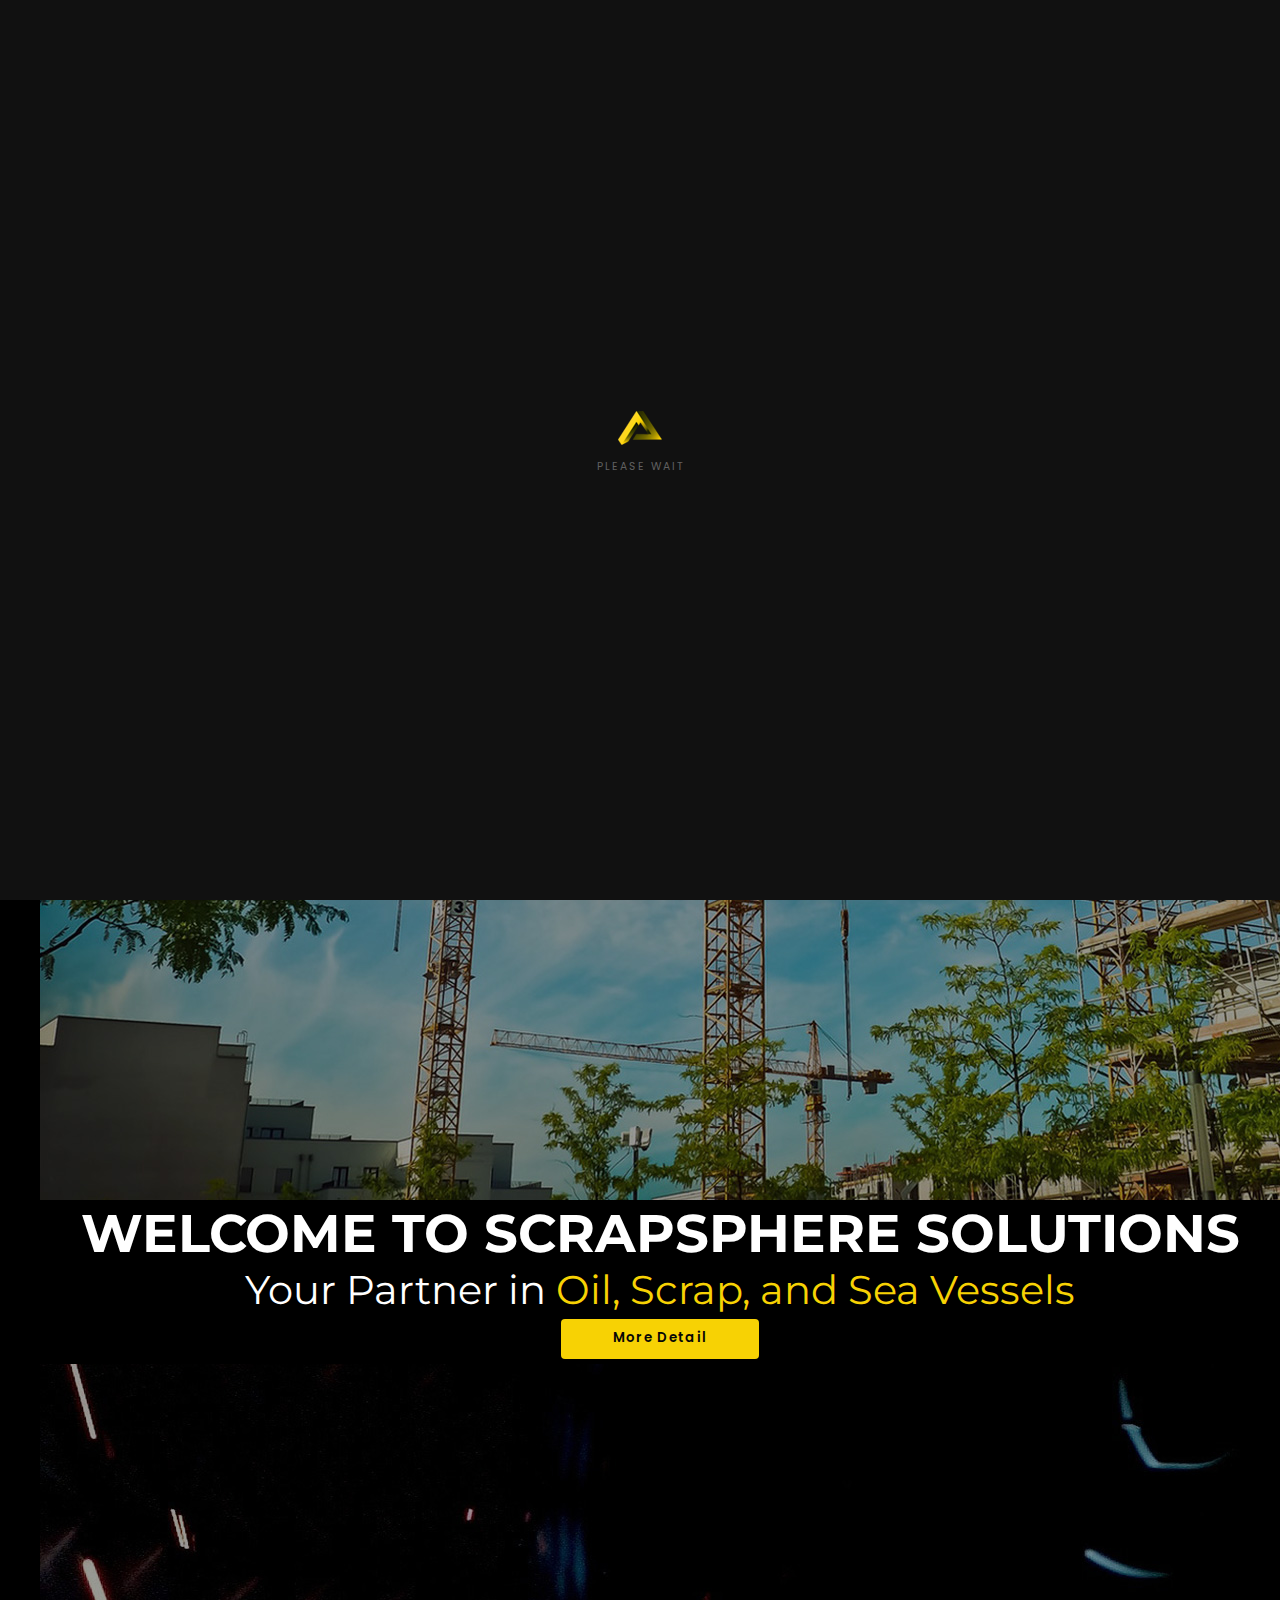
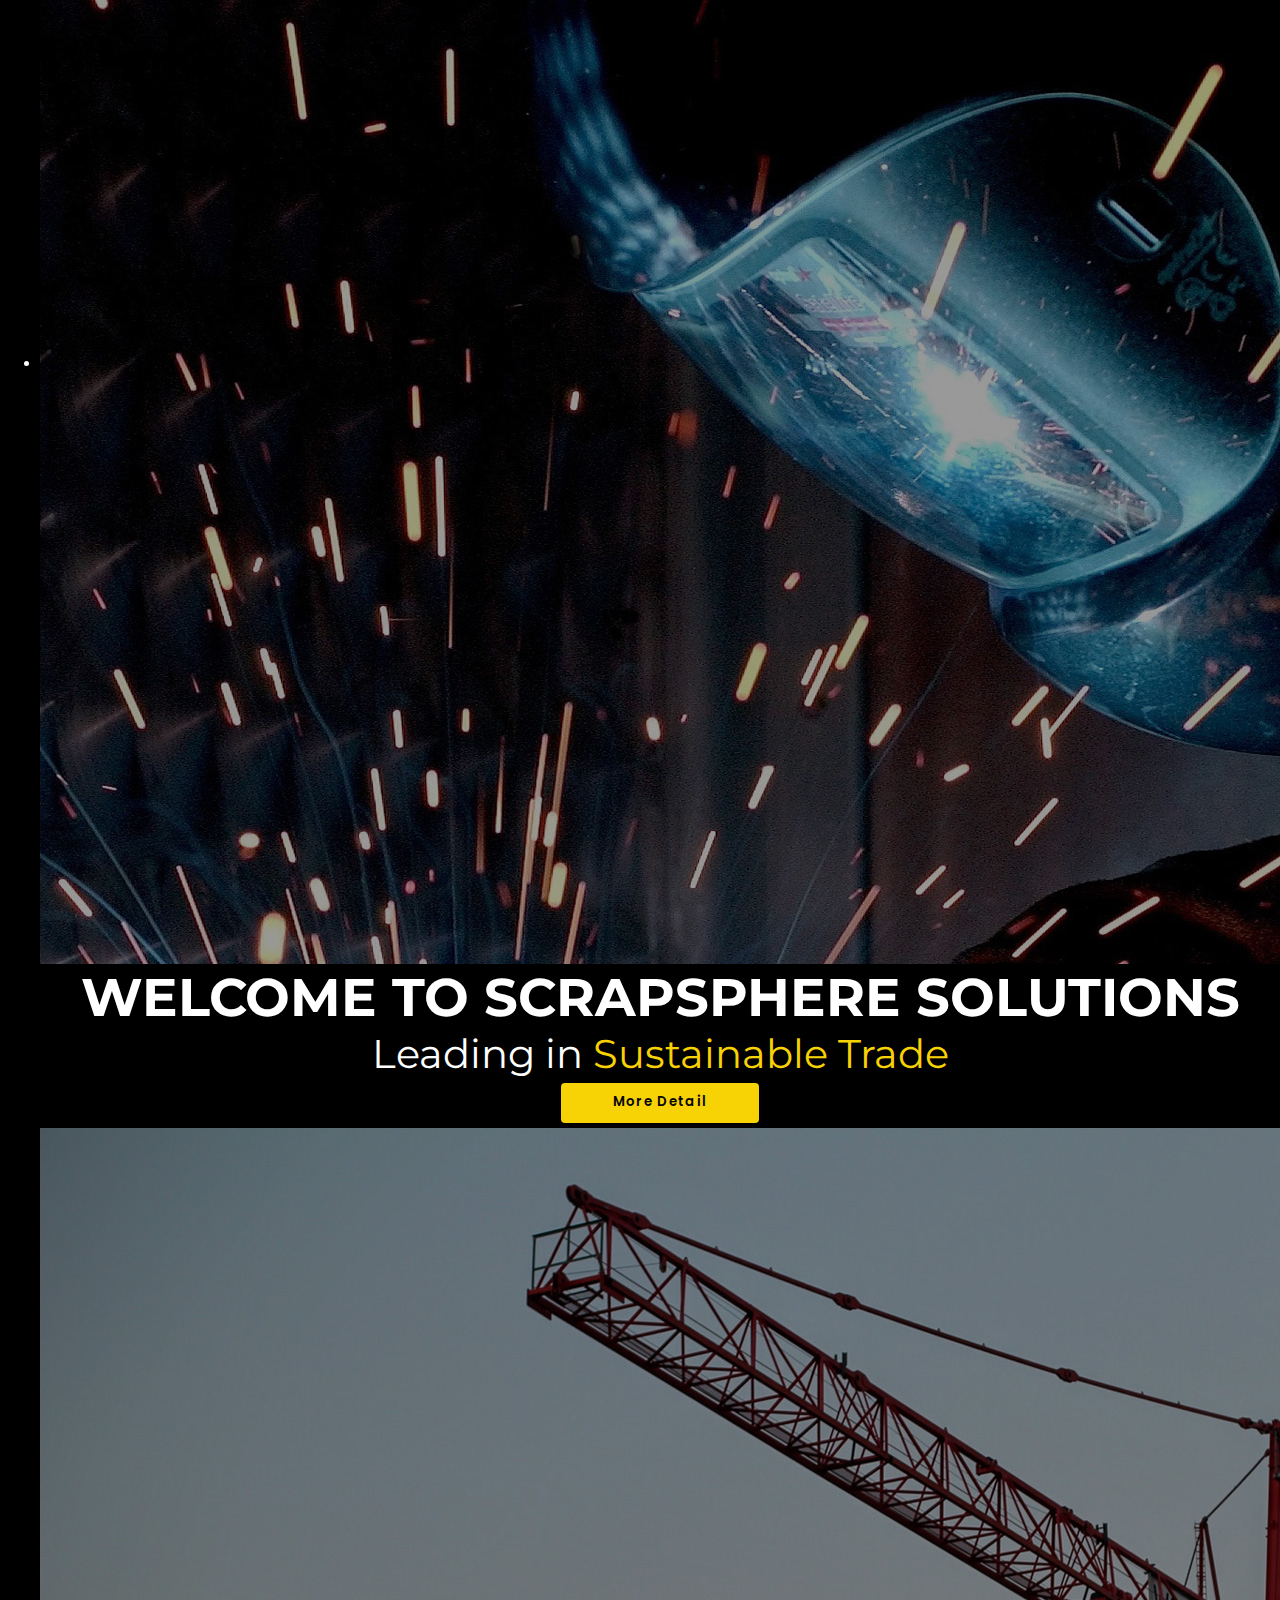
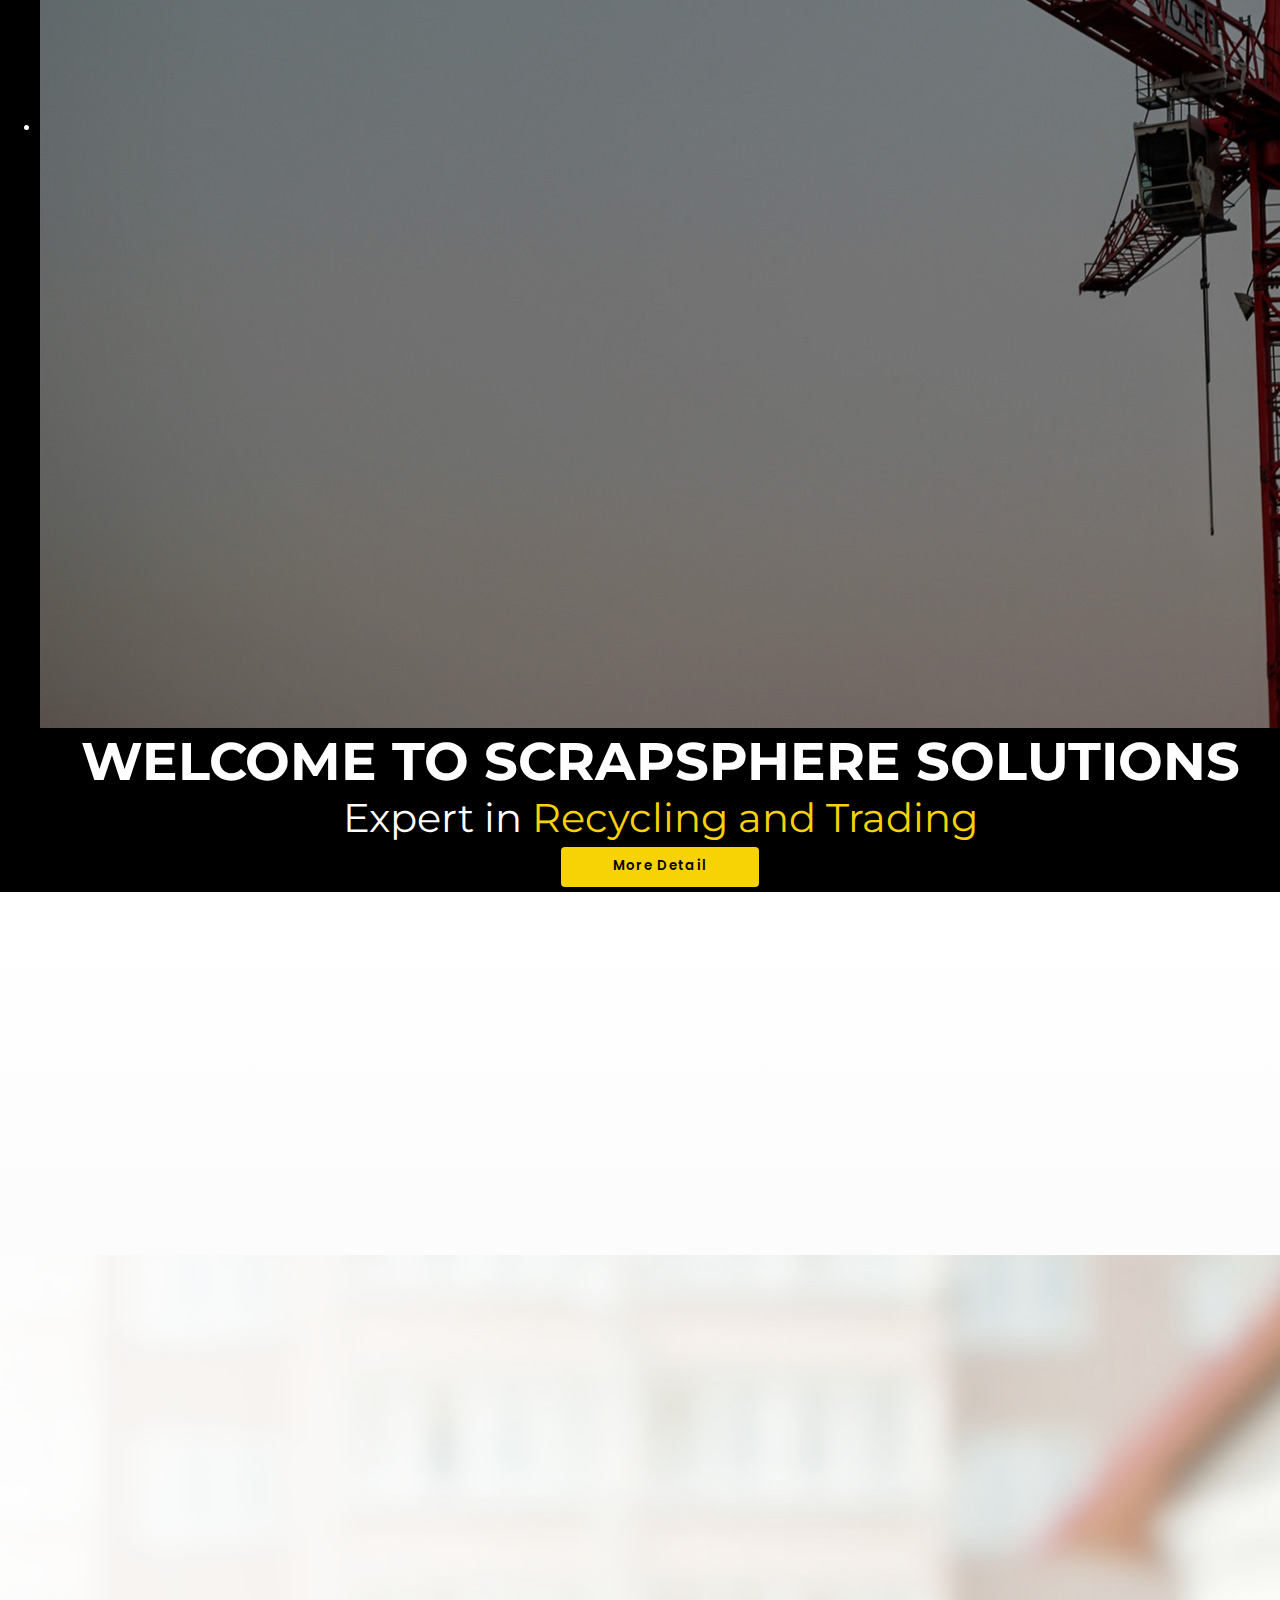
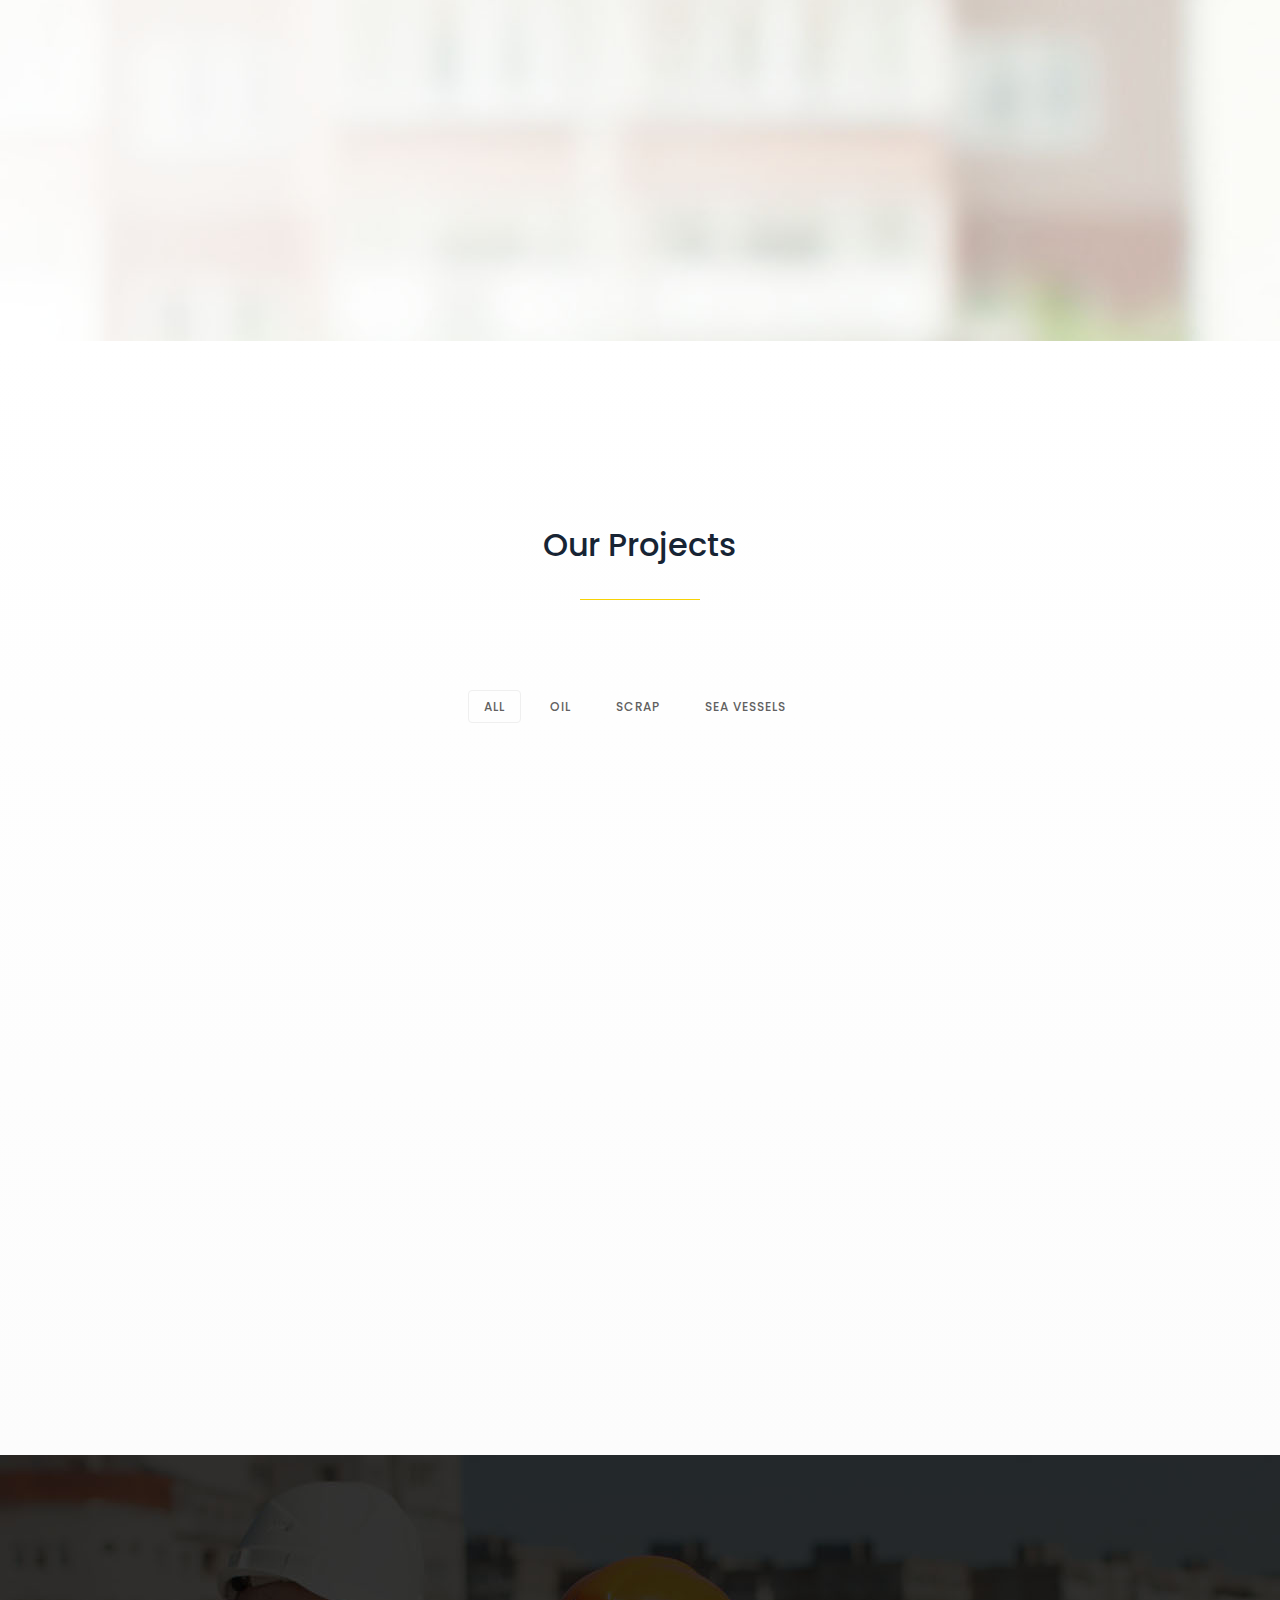
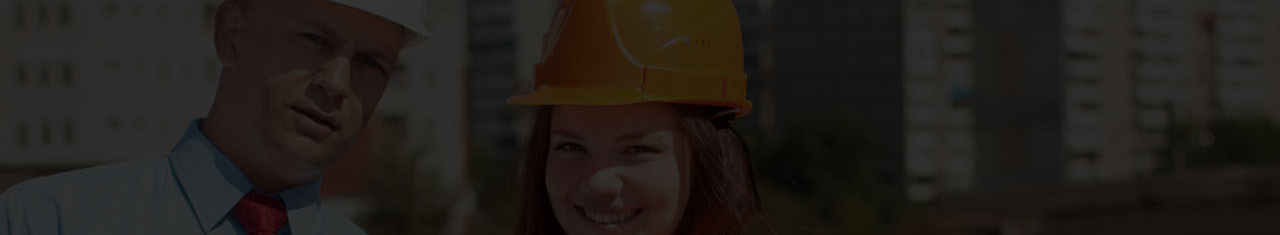
<file: index.html>
<!DOCTYPE html>
<html lang="zxx">
  <head>
    <meta charset="utf-8">
    <title>PT ScrapSphere Solutions</title>
    <meta content="PT ScrapSphere Solutions - Specializing in buying and selling of oil, scrap, and sea vessels" name="description">
    <meta content="PT ScrapSphere Solutions" name="author">
    <meta content="oil, scrap, sea vessels, buying, selling" name="keywords">
    <meta content="width=device-width, initial-scale=1, maximum-scale=1" name="viewport">
    <!-- favicon -->
    <link href="img/favicon-scrap.png" rel="icon" sizes="32x32" type="image/png">
    <!-- Bootstrap CSS -->
    <link href="css/bootstrap.min.css" rel="stylesheet">
    <!-- font themify CSS -->
    <link rel="stylesheet" href="css/themify-icons.css">
    <!-- font awesome CSS -->
    <link href="font-awesome/css/font-awesome.css" rel="stylesheet">
    <!-- revolution slider css -->
    <link rel="stylesheet" type="text/css" href="rs-plugin/css/settings.css" media="screen" />
    <link rel="stylesheet" href="css/rev-settings.css" type="text/css">
    <!-- alice CSS -->
    <link href="css/animated-alice.css" rel="stylesheet">
    <link href="css/owl.carousel.css" rel="stylesheet">
    <link href="css/owl.theme.css" rel="stylesheet">
    <link href="css/owl.transitions.css" rel="stylesheet">
    <link href="css/alice-style.css" rel="stylesheet">
    <link href="css/queries-alice.css" media="all" rel="stylesheet" type="text/css">
  </head>
  <body>
  
    <!-- preloader -->
    <div class="bg-preloader"></div>
    <div class="preloader">
      <div class="mainpreloader">
        <img alt="preloaderlogo" src="img/logo-preloader.png"> <span class="logo-preloader">please wait</span>
      </div>
    </div>
    <!-- preloader end -->
    
    <!-- content wraper -->
    <div class="content-wrapper">
    
    <header class="init">
    <!-- subnav -->
    <div class="subnav hidden-md hidden-sm hidden-xs">
    <div class="container">
        <div class="row">

         <div class="col-md-8">
          <div class="social-icons-subnav">
                                <div><span class="ti-mobile"></span>+62 857-8259-2343</div>
                                <a href="mailto:info@scrapshpheresolutions.com"><span class="ti-time"></span>info@scrapshpheresolutions.com</a>
          </div>
         </div>
        
         <div class="col-md-4">
                        <div class="right">
                            <div class="social-icons-subnav">
                                <a href="#"><span class="ti-facebook"></span></a>
                                <a href="#"><span class="ti-dribbble"></span></a>
                                <a href="#"><span class="ti-twitter"></span></a>
                                <a href="#"><span class="ti-linkedin"></span></a>
                            </div>
                        </div>
         </div>
        
        </div>
    </div>
    </div>
    <!-- subnav end -->
    
      <!-- nav -->
      <div class="navbar-default navbar-fixed-top">
        <div class="container">
        <div class="row">
        
           <!-- menu mobile display -->
          <button class="navbar-toggle" data-target=".navbar-collapse" data-toggle="collapse">
           <span class="icon icon-bar"></span> 
           <span class="icon icon-bar"></span> 
           <span class="icon icon-bar"></span></button> 
          
          <!-- logo --> 
          <a class="navbar-brand white" href="index.html">
          <img alt="logo" src="img/logo-icon.png">
          </a> 
          
          <!-- mainmenu start -->
          <div class="menu-init" id="main-menu">
            <nav id="menu-center">
              <ul>
                <li><a class="actived" href="#home">Home</a></li>
                <li><a href="#about">About</a></li>
                <li><a href="#projects">Projects</a></li>
                <li><a href="#solution">Solutions</a></li>
                <li><a href="#contact">Contact</a></li>
              </ul> 
            </nav>
          </div>
          <!-- mainmenu end -->
          
        </div>
        </div>
        <!-- container -->
      </div>
      <!-- nav end -->
      </header>
      
      <!-- home -->
      <!-- revolution slider -->
      <section class="fullwidthbanner-container no-bottom no-top" aria-label="section-slider" id="home">
      <div id="revolution-slider">
                    <ul>
                    
                        <li data-transition="fade" data-slotamount="10" data-masterspeed="600" data-thumb="">
                            <!--  BACKGROUND IMAGE -->
                            <img src="images-slider/img-slide-7.jpg" alt="" />
                            <div class="tp-caption big-heading-monst sfb"
                                data-x="70"
                                data-y="230"
                                data-speed="700"
			                    data-start="300"
                                data-easing="easeInOutQuart"
                                data-endeasing="Power4.easeIn"
                                data-elementdelay="0.1"
			                    data-endelementdelay="0.1"
                                >
                                WELCOME TO SCRAPSPHERE SOLUTIONS
                            </div>

                            <div class="tp-caption sub-heading-monst sfb"
                                data-x="70"
                                data-y="310"
                                data-speed="700"
					            data-start="600"
					            data-easing="easeInOutQuart"
                                data-endeasing="Power4.easeIn"
                                data-endspeed="400">
                                Your Partner in <span class="color">Oil, Scrap, and Sea Vessels</span>
                            </div>

                            <div class="tp-caption sfb"
                                data-x="70"
                                data-y="390"
                                data-speed="1000"
                                data-start="900"
                                data-easing="easeInOutQuart"
                                data-endeasing="Power4.easeIn"
                                >
                                <div class="btn-slider"><a href="#">More Detail</a></div>
                            </div>
                        </li>
                        
                        <li data-transition="fade" data-slotamount="10" data-masterspeed="600" data-thumb="">
                            <!--  BACKGROUND IMAGE -->
                            <img src="images-slider/img-slide-8.jpg" alt="" />
                            <div class="tp-caption big-heading-monst sfb"
                                data-x="70"
                                data-y="230"
                                data-speed="700"
			                    data-start="300"
                                data-easing="easeInOutQuart"
                                data-endeasing="Power4.easeIn"
                                data-elementdelay="0.1"
			                    data-endelementdelay="0.1"
                                >
                                WELCOME TO SCRAPSPHERE SOLUTIONS
                            </div>

                            <div class="tp-caption sub-heading-monst sfb"
                                data-x="70"
                                data-y="310"
                                data-speed="700"
					            data-start="600"
					            data-easing="easeInOutQuart"
                                data-endeasing="Power4.easeIn"
                                data-endspeed="400">
                                Leading in <span class="color">Sustainable Trade</span>
                            </div>

                            <div class="tp-caption sfb"
                                data-x="70"
                                data-y="390"
                                data-speed="1000"
                                data-start="900"
                                data-easing="easeInOutQuart"
                                data-endeasing="Power4.easeIn"
                                >
                                <div class="btn-slider"><a href="#">More Detail</a></div>
                            </div>
                        </li>
                        
                        <li data-transition="fade" data-slotamount="10" data-masterspeed="600" data-thumb="">
                            <!--  BACKGROUND IMAGE -->
                            <img src="images-slider/img-slide-9.jpg" alt="" />
                            <div class="tp-caption big-heading-monst sfb"
                                data-x="70"
                                data-y="230"
                                data-speed="700"
			                    data-start="300"
                                data-easing="easeInOutQuart"
                                data-endeasing="Power4.easeIn"
                                data-elementdelay="0.1"
			                    data-endelementdelay="0.1"
                                >
                                WELCOME TO SCRAPSPHERE SOLUTIONS
                            </div>

                            <div class="tp-caption sub-heading-monst sfb"
                                data-x="70"
                                data-y="310"
                                data-speed="700"
					            data-start="600"
					            data-easing="easeInOutQuart"
                                data-endeasing="Power4.easeIn"
                                data-endspeed="400">
                                Expert in <span class="color">Recycling and Trading</span>
                            </div>

                            <div class="tp-caption sfb"
                                data-x="70"
                                data-y="390"
                                data-speed="1000"
                                data-start="900"
                                data-easing="easeInOutQuart"
                                data-endeasing="Power4.easeIn"
                                >
                                <div class="btn-slider"><a href="#">More Detail</a></div>
                            </div>
                        </li>

                    </ul>
                    <div class="tp-bannertimer"></div>
                </div>
        </section>
        <!-- revolution slider end -->
        <!-- home end -->
        
      <!-- section -->
      <section class="whitepage no-bottom no-top no-padding">
        
        <!-- text -->
        <div class="container-fluid">
          <div class="row">
          
          <div class="no-gutter">
          
          <div class="col-md-4">
           <div class="features no-margin onStep" data-animation="fadeInUp" data-time="0">
           <span class="fa fa-building"></span>
           <h3 class="heading">One Stop Shop for Oil, Scrap, and Sea Vessels</h3>
           <p class="content">Find the best deals in oil, scrap, and sea vessels with PT ScrapSphere Solutions.</p>
           <a href="#">Learn More</a>
           </div>
          </div>
          
          <div class="col-md-4">
           <div class="features no-margin onStep" data-animation="fadeInUp" data-time="300">
           <span class="fa fa-universal-access"></span>
           <h3 class="heading">Full Support</h3>
           <p class="content">Our team is dedicated to providing you with the best support throughout your trading journey.</p>
           <a href="#">Learn More</a>
           </div>
          </div>
          
          <div class="col-md-4">
           <div class="features no-margin onStep" data-animation="fadeInUp" data-time="600">
           <span class="fa fa-cubes"></span>
           <h3 class="heading">Professionalism Tested</h3>
           <p class="content">With years of experience, we ensure that our services meet the highest standards of professionalism.</p>
           <a href="#">Learn More</a>
           </div>
          </div>
          
          </div>
          
            </div>
           </div>
      </section>
      <!-- section end -->
  
  <!-- section -->    
  <section id="about" class="white-bg no-padding" style="background-image:url(img/bg-about-15.jpg)">
  <div class="container-fluid">
   <div class="row equal">
   
               <div class="col-lg-6 p-90 onStep" data-animation="fadeInLeft" data-time="300">
                <div class="sp-padding">
                
                  <h2 class="pers-heading">
                    About Us
                    <span class="devider-heading-left"></span>
                  </h2>   

                  <p class="pers-content">
                    Welcome to PT ScrapSphere Solutions, your trusted partner in the world of oil, scrap, and sea vessels. 
					We specialize in providing high-quality trading solutions for businesses looking to expand their operations in these sectors. 
					Our team of experts is dedicated to ensuring that you receive the best deals and support throughout your trading journey. 
					With years of experience and a commitment to excellence, we are confident in our ability to meet your needs and exceed your expectations. 
					Contact us today to learn more about our services and how we can help you achieve your goals.
                  </p>
               </div>
             </div>
             
             <div class="col-md-6 hidden-md hidden-sm hidden-xs">
             <div class="img-content onStep" data-animation="fadeInRight" data-time="0"><img alt="img" src="img/bg-about-14.png"></div>
             </div>
                       
   </div>
  </div>
 </section>
 <!-- section end -->
      
      <!-- section projects -->
      <section class="whitepage" id="projects" aria-label="projects">
        <div class="container">
          <div class="row">
          
          <div class="col-md-12">
           <h3 class="devider-heading">
                    Our Projects
                    <span class="devider-heading-center"></span>
                  </h3>   
          </div>
          
          <!-- spacer -->
          <div class="space-double"></div>
          
            <!-- filter project -->
              <div class="text-center">
                <ul id="filter-porto">
                  <li class="filt-projects selected" data-project="*">ALL
                  </li>
                  
                  <li class="filt-projects" data-project=".oil">Oil
                  </li>

                  <li class="filt-projects" data-project=".scrap">Scrap
                  </li>

                  <li class="filt-projects" data-project=".vessel">Sea Vessels
                  </li>
                </ul>
              </div>
            <!-- filter project end -->
            
            <!-- start gallery -->
            <div class="no-gutter onStep" data-animation="fadeInUp" data-time="600" id="projects-wrap">
              <div class="col-md-4 col-xs-12 item oil">
                <div class="projects-grid big-img">
                  <a href="img/project/big/img19.jpg">
                  <div class="hovereffect">
                    <img alt="imageportofolio" class="img-responsive" src="img/project/img19.jpg">
                    <div class="overlay">
                        <div class="icon"><i class="fa fa-search-plus"></i></div>
                    </div>
                  </div></a>
                </div>
              </div>

              <div class="col-md-4 col-xs-12 item scrap">
                <div class="projects-grid big-img">
                  <a href="img/project/big/img20.jpg">
                  <div class="hovereffect">
                    <img alt="imageportofolio" class="img-responsive" src="img/project/img20.jpg">
                    <div class="overlay">
                      <div class="icon"><i class="fa fa-search-plus"></i></div>
                    </div>
                  </div></a>
                </div>
              </div>

              <div class="col-md-4 col-xs-12 item vessel">
                <div class="projects-grid big-img">
                  <a href="img/project/big/img21.jpg">
                  <div class="hovereffect">
                    <img alt="imageportofolio" class="img-responsive" src="img/project/img21.jpg">
                    <div class="overlay">
                      <div class="icon"><i class="fa fa-search-plus"></i></div>
                    </div>
                  </div></a>
                </div>
              </div>

              <div class="col-md-4 col-xs-12 item oil">
                <div class="projects-grid big-img">
                  <a href="img/project/big/img22.jpg">
                  <div class="hovereffect">
                    <img alt="imageportofolio" class="img-responsive" src="img/project/img22.jpg">
                    <div class="overlay">
                      <div class="icon"><i class="fa fa-search-plus"></i></div>
                    </div>
                  </div></a>
                </div>
              </div>

              <div class="col-md-4 col-xs-12 item scrap">
                <div class="projects-grid big-img">
                  <a href="img/project/big/img23.jpg">
                  <div class="hovereffect">
                    <img alt="imageportofolio" class="img-responsive" src="img/project/img23.jpg">
                    <div class="overlay">
                      <div class="icon"><i class="fa fa-search-plus"></i></div>
                    </div>
                  </div></a>
                </div>
              </div>

              <div class="col-md-4 col-xs-12 item vessel">
                <div class="projects-grid big-img">
                  <a href="img/project/big/img24.jpg">
                  <div class="hovereffect">
                    <img alt="imageportofolio" class="img-responsive" src="img/project/img24.jpg">
                    <div class="overlay">
                      <div class="icon"><i class="fa fa-search-plus"></i></div>
                    </div>
                  </div></a>
                </div>
              </div>
            </div>
            <!-- gallery end -->
          </div>
        </div>
      </section>
      <!-- section projects end -->
   
      
      <!-- section -->
      <section class="no-bottom no-top" style="background-image:url(img/testi-bg-9.jpg)" id="solution">
        <div class="container">
          <div class="row">
          
          <div class="col-lg-8 p-30 onStep" data-animation="fadeInLeft" data-time="300">
                <div class="sp-padding">
                
                <!-- spacer -->
                <div class="space-double"></div>
                
                  <h2 class="pers-heading white">
                    Our Solutions
                    <span class="devider-heading-left"></span>
                  </h2>   

                  <p class="white">
                    Need reliable solutions for buying and selling oil, scrap, and sea vessels? 
					PT ScrapSphere Solutions has got you covered! Our team of experts is dedicated to providing you with the best solutions for your trading needs
</file>
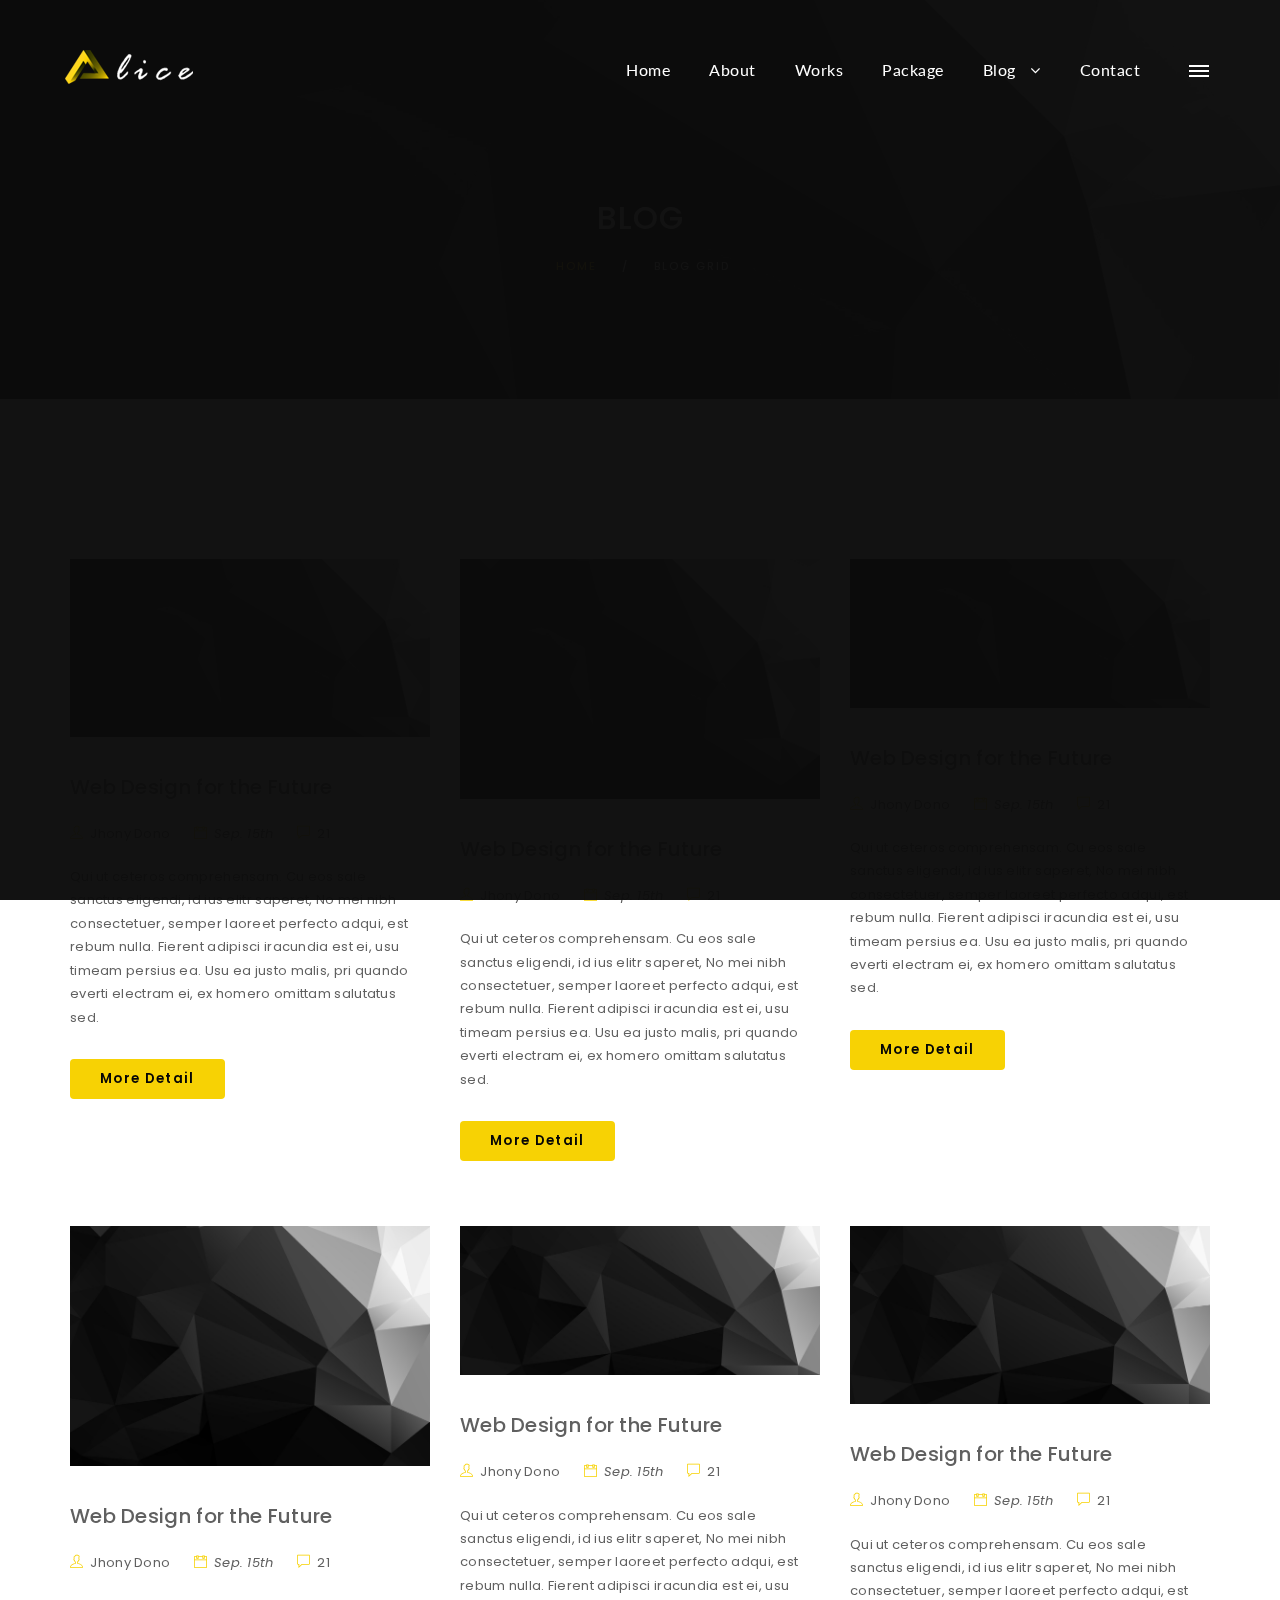
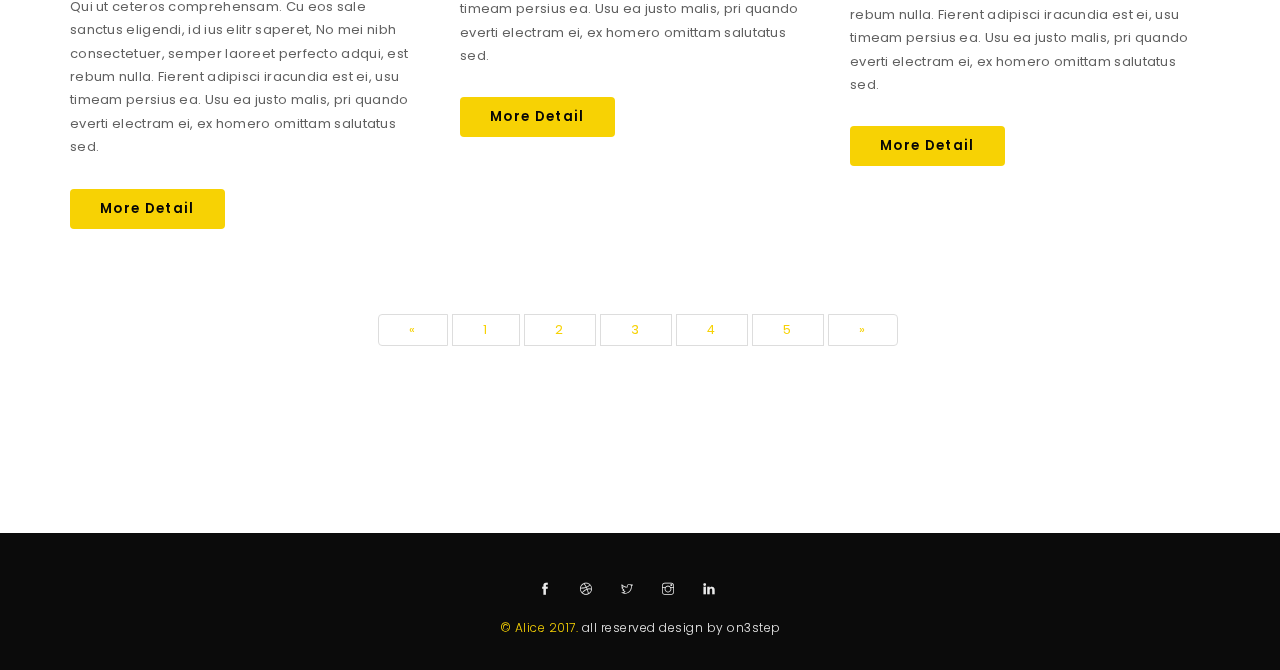
<file: blog-grid.html>
<!DOCTYPE html>
<html lang="zxx">
  <head>
    <meta charset="utf-8">
    <title>Alice Onepage Multipurpose HTML Template</title>
    <meta content="" name="description">
    <meta content="" name="author">
    <meta content="" name="keywords">
    <meta content="width=device-width, initial-scale=1, maximum-scale=1" name="viewport">
    <!-- favicon -->
    <link href="img/favicon-alice.png" rel="icon" sizes="32x32" type="image/png">
    <!-- Bootstrap CSS -->
    <link href="css/bootstrap.min.css" rel="stylesheet">
    <!-- font themify CSS -->
    <link rel="stylesheet" href="css/themify-icons.css">
    <!-- font awesome CSS -->
    <link href="font-awesome/css/font-awesome.css" rel="stylesheet">
    <!-- alice CSS -->
    <link href="css/animated-alice.css" rel="stylesheet">
    <link href="css/owl.carousel.css" rel="stylesheet">
    <link href="css/owl.theme.css" rel="stylesheet">
    <link href="css/owl.transitions.css" rel="stylesheet">
    <link href="css/alice-style.css" rel="stylesheet">
    <link href="css/queries-alice.css" media="all" rel="stylesheet" type="text/css">
  </head>
  <body>
  
    <!-- preloader -->
    <div class="bg-preloader"></div>
    <div class="preloader">
      <div class="mainpreloader">
        <img alt="preloaderlogo" src="img/logo-preloader.png"> <span class="logo-preloader">please wait</span>
      </div>
    </div>
    <!-- preloader end -->
    
    <!-- content wraper -->
    <div class="content-wrapper">
    
      <header class="init">

      <!-- nav -->
      <div class="navbar-default-white navbar-fixed-top">
        <div class="container">
        <div class="row">
          
          <!-- logo --> 
          <a class="navbar-brand white" href="index.html">
          <img class="white" alt="logo" src="img/logo.png">
          <img class="black" alt="logo" src="img/logo-black.png">
          </a> 
          <!-- logo end -->
          
          <!-- mainmenu start -->
          <div class="white" >
            <nav id="menu-center">
            
              <ul class="hidden-sm hidden-xs">
                <li><a href="index.html#home">Home</a></li>
                <li><a href="index.html#about">About</a></li>
                <li><a href="index.html#projects">Works</a></li>
                <li><a href="index.html#price">Package</a></li>
                <li><a href="#">Blog <i class="fa fa-angle-down"></i></a>
                  <ul>
                    <li><a href="blog-grid.html">Blog Grid</a></li>
                    <li><a href="blog.html">Blog Single</a></li>
                    <li><a href="blog-post.html">Blog Post</a></li>
                  </ul>
                </li>
                <li><a href="index.html#contact">Contact</a></li>
              </ul>  
              
              <ul>  
                <li>
                <!-- menu icon-->
                <div id="nav-icon">
                 <div class="menu-line"></div>
                 <div class="menu-line1"></div>
                 <div class="menu-line2"></div>
                </div>
                <!-- menu icon end -->
                </li>
              </ul>
              
            </nav>
          </div>
          <!-- mainmenu end -->
          
        </div>
        </div>
        <!-- container -->
      </div>
      <!-- nav end -->
      </header>
      
      <!-- main menu block -->
      <section aria-label="menu" class="blackpage-menu" id="menu-block">
    
      <div class="wrap-menu">
      <div class="wrap-menu-child">
        <ul>
          <li class="init-menu">
            <a class="scroll-link" href="index.html#home">Home</a>
          </li>

          <li class="init-menu">
            <a class="scroll-link" href="index.html#about">About</a>
          </li>
          
         <li class="init-menu">
            <a class="scroll-link" href="index.html#projects">Works</a>
          </li>
          
          <li class="init-menu">
            <a class="scroll-link" href="index.html#price">Package</a>
          </li>
          
          <li class="init-menu">
            <a class="scroll-link" href="#">Blog</a>
          </li>

          <li class="init-menu">
            <a class="scroll-link" href="index.html#contact">Contact</a>
          </li>
          
          <li class="init-menu">
              <div class="social-icons-subnav">
                <a  href="#"><span class="ti-facebook"></span></a> 
                <a  href="#"><span class="ti-twitter"></span></a> 
                <a  href="#"><span class="ti-instagram"></span></a>
                <a  href="#"><span class="ti-dribbble"></span></a> 
                <a  href="#"><span class="ti-linkedin"></span></a> 
              </div>
          </li>
            
        </ul>
      </div>
      </div>

      <div class="copy-right">
        © Alice 2017. All Rights Reseverd Design by <span class="color">on3step</span>
      </div>
      
      <div class="close-menu-block"><span class="ti-close"></span></div>
      
     </section>
     <!-- main menu block end -->
      
      <!-- block-menu -->
      <div class="block-main"></div>
      <!-- block-menu end-->

      <!-- subheader -->
      <section id="subheader" class="parallax-window" data-parallax="scroll" data-image-src="img/bg-subheader.jpg">
        <div class="container">
          <div class="row">
            <div class="col-md-12">
              <h1>
                Blog
              </h1>
            </div>

            <div class="col-md-12">
              <ul class="subdetail">
                <li>
                  <a href="index.html">Home</a>
                </li>

                <li class="sep">/
                </li>

                <li>Blog Grid
                </li>
              </ul>
            </div>
          </div>
        </div>
      </section>
      <!-- subheader end -->
      
      <!-- section -->
      <section aria-label="section-blog" id="content">
        <div class="container">
          <div class="row">
                          
                          <div class="col-md-4 blog-simple">
							<a href="#"><img class="img-responsive" src="img/cover_bg_1.jpg" alt=""></a>
							<div class="blog-text">
									<h3><a href=""#>Web Design for the Future</a></h3>
                                    <span class="user-post"><i class="ti-user"></i>Jhony Dono</span>
									<span class="date-post"><i class="ti-calendar"></i>Sep. 15th</span>
									<span class="comment"><a href=""><i class="ti-comment"></i>21</a></span>
									<p>Qui ut ceteros comprehensam. Cu eos sale sanctus eligendi, id ius elitr saperet, 
No mei nibh consectetuer, semper laoreet perfecto adqui, est rebum nulla.
Fierent adipisci iracundia est ei, usu timeam persius ea. Usu ea justo malis, 
pri quando everti electram ei, ex homero omittam salutatus sed.
</p>
									<a class="btn-content" href="#">More Detail</a>
							</div> 
						</div>

						<div class="col-md-4 blog-simple">
							<a href="#"><img class="img-responsive" src="img/cover_bg_2.jpg" alt=""></a>
							<div class="blog-text">
									<h3><a href=""#>Web Design for the Future</a></h3>
									<span class="user-post"><i class="ti-user"></i>Jhony Dono</span>
									<span class="date-post"><i class="ti-calendar"></i>Sep. 15th</span>
									<span class="comment"><a href=""><i class="ti-comment"></i>21</a></span>
									<p>Qui ut ceteros comprehensam. Cu eos sale sanctus eligendi, id ius elitr saperet, 
No mei nibh consectetuer, semper laoreet perfecto adqui, est rebum nulla.
Fierent adipisci iracundia est ei, usu timeam persius ea. Usu ea justo malis, 
pri quando everti electram ei, ex homero omittam salutatus sed.
</p>
									<a class="btn-content" href="#">More Detail</a>
							</div> 
						</div>

						<div class="col-md-4 blog-simple">
							<a href="#"><img class="img-responsive" src="img/cover_bg_3.jpg" alt=""></a>
							<div class="blog-text">
									<h3><a href=""#>Web Design for the Future</a></h3>
									<span class="user-post"><i class="ti-user"></i>Jhony Dono</span>
									<span class="date-post"><i class="ti-calendar"></i>Sep. 15th</span>
									<span class="comment"><a href=""><i class="ti-comment"></i>21</a></span>
									<p>Qui ut ceteros comprehensam. Cu eos sale sanctus eligendi, id ius elitr saperet, 
No mei nibh consectetuer, semper laoreet perfecto adqui, est rebum nulla.
Fierent adipisci iracundia est ei, usu timeam persius ea. Usu ea justo malis, 
pri quando everti electram ei, ex homero omittam salutatus sed.
</p>
									<a class="btn-content" href="#">More Detail</a>
							</div> 
						</div>
                        
                        <div class="clearfix"></div>
                        
                        <div class="col-md-4 blog-simple">
							<a href="#"><img class="img-responsive" src="img/cover_bg_2.jpg" alt=""></a>
							<div class="blog-text">
									<h3><a href=""#>Web Design for the Future</a></h3>
                                    <span class="user-post"><i class="ti-user"></i>Jhony Dono</span>
									<span class="date-post"><i class="ti-calendar"></i>Sep. 15th</span>
									<span class="comment"><a href=""><i class="ti-comment"></i>21</a></span>
									<p>Qui ut ceteros comprehensam. Cu eos sale sanctus eligendi, id ius elitr saperet, 
No mei nibh consectetuer, semper laoreet perfecto adqui, est rebum nulla.
Fierent adipisci iracundia est ei, usu timeam persius ea. Usu ea justo malis, 
pri quando everti electram ei, ex homero omittam salutatus sed.
</p>
									<a class="btn-content" href="#">More Detail</a>
							</div> 
						</div>

						<div class="col-md-4 blog-simple">
							<a href="#"><img class="img-responsive" src="img/cover_bg_3.jpg" alt=""></a>
							<div class="blog-text">
									<h3><a href=""#>Web Design for the Future</a></h3>
									<span class="user-post"><i class="ti-user"></i>Jhony Dono</span>
									<span class="date-post"><i class="ti-calendar"></i>Sep. 15th</span>
									<span class="comment"><a href=""><i class="ti-comment"></i>21</a></span>
									<p>Qui ut ceteros comprehensam. Cu eos sale sanctus eligendi, id ius elitr saperet, 
No mei nibh consectetuer, semper laoreet perfecto adqui, est rebum nulla.
Fierent adipisci iracundia est ei, usu timeam persius ea. Usu ea justo malis, 
pri quando everti electram ei, ex homero omittam salutatus sed.
</p>
									<a class="btn-content" href="#">More Detail</a>
							</div> 
						</div>

						<div class="col-md-4 blog-simple">
							<a href="#"><img class="img-responsive" src="img/cover_bg_1.jpg" alt=""></a>
							<div class="blog-text">
									<h3><a href=""#>Web Design for the Future</a></h3>
									<span class="user-post"><i class="ti-user"></i>Jhony Dono</span>
									<span class="date-post"><i class="ti-calendar"></i>Sep. 15th</span>
									<span class="comment"><a href=""><i class="ti-comment"></i>21</a></span>
									<p>Qui ut ceteros comprehensam. Cu eos sale sanctus eligendi, id ius elitr saperet, 
No mei nibh consectetuer, semper laoreet perfecto adqui, est rebum nulla.
Fierent adipisci iracundia est ei, usu timeam persius ea. Usu ea justo malis, 
pri quando everti electram ei, ex homero omittam salutatus sed.
</p>
									<a class="btn-content" href="#">More Detail</a>
							</div> 
						</div>
                        
                        <div class="clearfix"></div>
                        
    <!-- Smaller pagination -->
    <div class="text-center">
    <ul class="pagination">
        <li><a href="#">&laquo;</a></li>
        <li><a href="#">1</a></li>
        <li><a href="#">2</a></li>
        <li><a href="#">3</a></li>
        <li><a href="#">4</a></li>
        <li><a href="#">5</a></li>
        <li><a href="#">&raquo;</a></li>
    </ul>
    </div>            
               

            
           
          </div>
        </div>
      </section>
      <!-- section end -->   
      
      <!-- footer -->
      <footer class="black text-center">
        <div class="container">
          <div class="row">
          
          <div class="col-md-12">
                <div class="social-icons">
                  <a href="#"><span class="ti-facebook"></span></a>
                  <a href="#"><span class="ti-dribbble"></span></a>
                  <a href="#"><span class="ti-twitter"></span></a>
                  <a  href="#"><span class="ti-instagram"></span></a>
                  <a href="#"><span class="ti-linkedin"></span></a>
                </div>
            </div>
            
            <div class="col-md-12">
              <span class="color">&copy; Alice 2017.</span> all reserved design by on3step
            </div>

            
          </div>
        </div>
      </footer>
      <!-- footer end -->
      
      <!-- ScrolltoTop -->
      <div id="totop">
        <span class="ti-angle-up"></span>
      </div>
      
    </div>
    <!-- content wraper end -->

   <!-- plugin JS -->
    <script src="plugin/pluginsalice.js" type="text/javascript"></script> 
    <script src="plugin/parallax.min.js" type="text/javascript"></script> 
    <script src="plugin/sticky.js" type="text/javascript"></script> 
    <!-- alice JS -->
    <script src="js/alice.js" type="text/javascript"></script>
    <script src="js/nav.js" type="text/javascript"></script>
    
  </body>
</html>
</file>
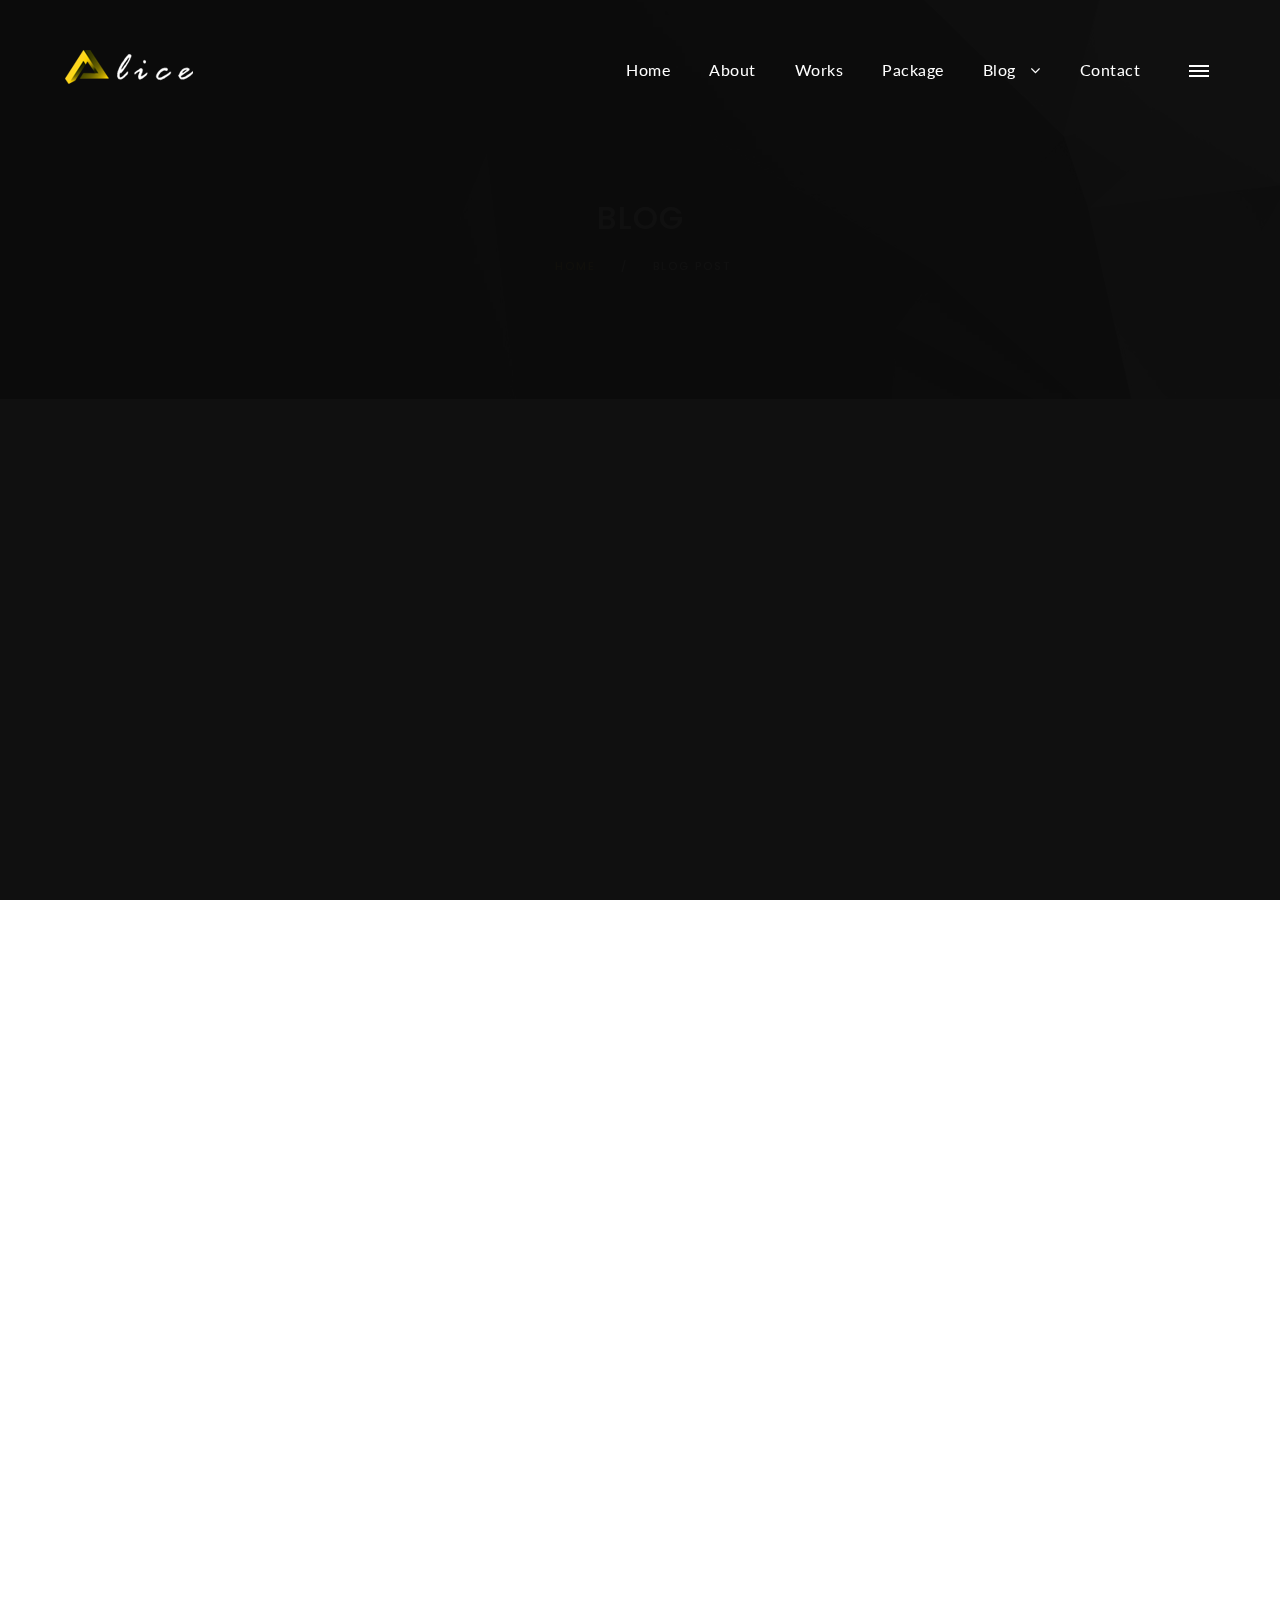
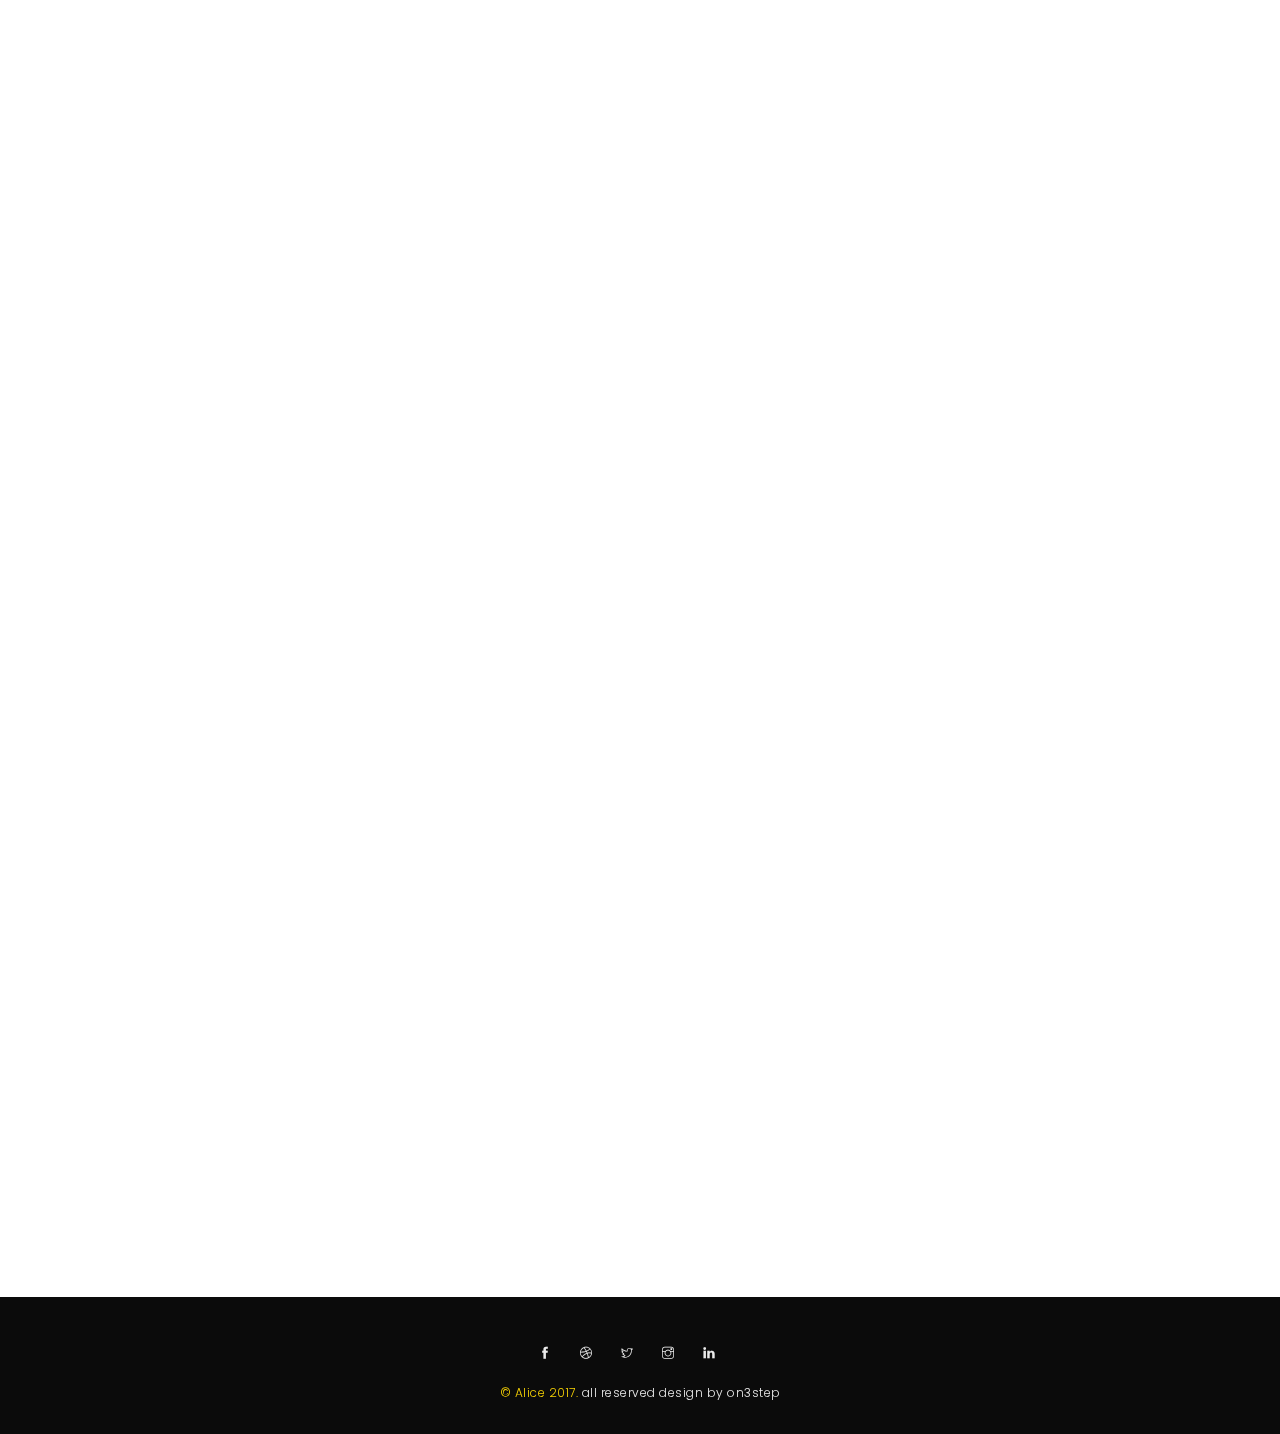
<file: blog-post.html>
<!DOCTYPE html>
<html lang="zxx">
  <head>
    <meta charset="utf-8">
    <title>Alice Onepage Multipurpose HTML Template</title>
    <meta content="" name="description">
    <meta content="" name="author">
    <meta content="" name="keywords">
    <meta content="width=device-width, initial-scale=1, maximum-scale=1" name="viewport">
    <!-- favicon -->
    <link href="img/favicon-alice.png" rel="icon" sizes="32x32" type="image/png">
    <!-- Bootstrap CSS -->
    <link href="css/bootstrap.min.css" rel="stylesheet">
    <!-- font themify CSS -->
    <link rel="stylesheet" href="css/themify-icons.css">
    <!-- font awesome CSS -->
    <link href="font-awesome/css/font-awesome.css" rel="stylesheet">
    <!-- alice CSS -->
    <link href="css/animated-alice.css" rel="stylesheet">
    <link href="css/owl.carousel.css" rel="stylesheet">
    <link href="css/owl.theme.css" rel="stylesheet">
    <link href="css/owl.transitions.css" rel="stylesheet">
    <link href="css/alice-style.css" rel="stylesheet">
    <link href="css/queries-alice.css" media="all" rel="stylesheet" type="text/css">
  </head>
  <body>
  
    <!-- preloader -->
    <div class="bg-preloader"></div>
    <div class="preloader">
      <div class="mainpreloader">
        <img alt="preloaderlogo" src="img/logo-preloader.png"> <span class="logo-preloader">please wait</span>
      </div>
    </div>
    <!-- preloader end -->
    
    <!-- content wraper -->
    <div class="content-wrapper">
    
      <header class="init">

      <!-- nav -->
      <div class="navbar-default-white navbar-fixed-top">
        <div class="container">
        <div class="row">
          
          <!-- logo --> 
          <a class="navbar-brand white" href="index.html">
          <img class="white" alt="logo" src="img/logo.png">
          <img class="black" alt="logo" src="img/logo-black.png">
          </a> 
          <!-- logo end -->
          
          <!-- mainmenu start -->
          <div class="white" >
            <nav id="menu-center">
            
              <ul class="hidden-sm hidden-xs">
                <li><a href="index.html#home">Home</a></li>
                <li><a href="index.html#about">About</a></li>
                <li><a href="index.html#projects">Works</a></li>
                <li><a href="index.html#price">Package</a></li>
                <li><a href="#">Blog <i class="fa fa-angle-down"></i></a>
                  <ul>
                    <li><a href="blog-grid.html">Blog Grid</a></li>
                    <li><a href="blog.html">Blog Single</a></li>
                    <li><a href="blog-post.html">Blog Post</a></li>
                  </ul>
                </li>
                <li><a href="index.html#contact">Contact</a></li>
              </ul>  
              
              <ul>  
                <li>
                <!-- menu icon-->
                <div id="nav-icon">
                 <div class="menu-line"></div>
                 <div class="menu-line1"></div>
                 <div class="menu-line2"></div>
                </div>
                <!-- menu icon end -->
                </li>
              </ul>
              
            </nav>
          </div>
          <!-- mainmenu end -->
          
        </div>
        </div>
        <!-- container -->
      </div>
      <!-- nav end -->
      </header>
      
      <!-- main menu block -->
      <section aria-label="menu" class="blackpage-menu" id="menu-block">
    
      <div class="wrap-menu">
      <div class="wrap-menu-child">
        <ul>
          <li class="init-menu">
            <a class="scroll-link" href="index.html#home">Home</a>
          </li>

          <li class="init-menu">
            <a class="scroll-link" href="index.html#about">About</a>
          </li>
          
         <li class="init-menu">
            <a class="scroll-link" href="index.html#projects">Works</a>
          </li>
          
          <li class="init-menu">
            <a class="scroll-link" href="index.html#price">Package</a>
          </li>
          
          <li class="init-menu">
            <a class="scroll-link" href="#">Blog</a>
          </li>

          <li class="init-menu">
            <a class="scroll-link" href="index.html#contact">Contact</a>
          </li>
          
          <li class="init-menu">
              <div class="social-icons-subnav">
                <a  href="#"><span class="ti-facebook"></span></a> 
                <a  href="#"><span class="ti-twitter"></span></a> 
                <a  href="#"><span class="ti-instagram"></span></a>
                <a  href="#"><span class="ti-dribbble"></span></a> 
                <a  href="#"><span class="ti-linkedin"></span></a> 
              </div>
          </li>
            
        </ul>
      </div>
      </div>

      <div class="copy-right">
        © Alice 2017. All Rights Reseverd Design by <span class="color">on3step</span>
      </div>
      
      <div class="close-menu-block"><span class="ti-close"></span></div>
      
     </section>
     <!-- main menu block end -->
      
      <!-- block-menu -->
      <div class="block-main"></div>
      <!-- block-menu end-->

      <!-- subheader -->
      <section id="subheader" class="parallax-window" data-parallax="scroll" data-image-src="img/bg-subheader.jpg">
        <div class="container">
          <div class="row">
            <div class="col-md-12">
              <h1>
                Blog
              </h1>
            </div>

            <div class="col-md-12">
              <ul class="subdetail">
                <li>
                  <a href="index.html">Home</a>
                </li>

                <li class="sep">/
                </li>

                <li>Blog Post
                </li>
              </ul>
            </div>
          </div>
        </div>
      </section>
      <!-- subheader end -->
      
 <!-- section -->    
 <section aria-label="section-blogg" id="content">
  <div class="container">
    <div class="row">
              
              <!-- left content -->
              <div class="col-md-8">
              <div class="onStep" data-animation="fadeInUp" data-time="300">

                     <!-- article -->
                     <article>
                     <div class="blog-simple">
							<a href="#"><img class="img-responsive" src="img/cover_bg_1.jpg" alt=""></a>
							<div class="blog-text">
									<h3><a href=""#>Web Design for the Future</a></h3>
									<span class="user-post"><i class="ti-user"></i>Jhony Dono</span>
									<span class="date-post"><i class="ti-calendar"></i>Sep. 15th</span>
									<span class="comment"><a href=""><i class="ti-comment"></i>21</a></span>
				  <p>Qui ut ceteros comprehensam. Cu eos sale sanctus eligendi, id ius elitr saperet, ocurreret pertinacia pri an. No mei nibh consectetuer, semper laoreet perfecto ad qui, est rebum nulla argumentum ei. Fierent adipisci iracundia est ei, usu timeam persius ea. Usu ea justo malis, pri quando everti electram ei, ex homero omittam salutatus sed. Lorem ipsum dolor sit amet, consectetur adipisicing elit, sed do eiusmod tempor incididunt ut labore et dolore magna aliqua. Ut enim ad minim veniam, quis nostrud exercitation ullamco laboris nisi ut aliquip ex ea commodo consequat.
                                   </p>
                                   
                  <blockquote>
                  <p>The world is a dangerous place to live; not because of the people who are evil, but because of the people who don't do anything about it.</p>
                  <small>by <cite>Albert Einstein</cite></small>
                  </blockquote>
                  
                  <p>Duis aute irure dolor in reprehenderit in voluptate velit esse cillum dolore eu fugiat nulla pariatur. Excepteur sint occaecat cupidatat non proident, sunt in culpa qui officia deserunt mollit anim id est laborum. Lorem ipsum dolor sit amet, consectetur
                                   </p>
                  
							</div> 
						</div>
                     </article>
                     <!-- article end -->

                     <!-- comment blog -->
                     <div id="blog-comment">
                        <h5><span>Comments (5)</span></h5>

                        <ul>
                           <li>
                              <div class="avatar"><img alt="img" src="img/avatar.jpg">
                              </div>
                              <div class="comment-info">
                                 <span class="c-name">John Smith</span>
                                 <span class="c-date"><i class="ti-calendar"></i>30 Jan 2017</span>
                                 <span class="c-reply"><a class="link"  href="#">Reply</a></span>
                              </div>
                              <div class="comment">Sed ut perspiciatis unde omnis iste natus error sit voluptatem accusantium doloremque laudantium, totam rem aperiam, eaque ipsa quae ab illo inventore veritatis et quasi architecto beatae vitae dicta sunt explicabo.</div>
                              <!-- sub comment -->
                              <ul>
                                 <li>
                                    <div class="avatar"><img alt="img" src="img/avatar.jpg">
                                    </div>
                                    <div class="comment-info">
                                       <span class="c-name">John Smith</span>
                                       <span class="c-date">30 Jan 2017</span>
                                       <span class="c-reply"><a class="link"  href="#">Reply</a></span>
                                    </div>
                                    <div class="comment">Sed ut perspiciatis unde omnis iste natus error sit voluptatem accusantium doloremque laudantium, totam rem aperiam, eaque ipsa quae ab illo inventore veritatis et quasi architecto beatae vitae dicta sunt explicabo.</div>
                                 </li>
                              </ul>
                              <!-- sub comment end -->
                           </li>
                        </ul>


                        <ul>
                           <li>
                              <div class="avatar"><img alt="img" src="img/avatar.jpg">
                              </div>
                              <div class="comment-info">
                                 <span class="c-name">John Smith</span>
                                 <span class="c-date">30 Jan 2017</span>
                                 <span class="c-reply"><a class="link"  href="#">Reply</a></span>
                              </div>
                              <div class="comment">Sed ut perspiciatis unde omnis iste natus error sit voluptatem accusantium doloremque laudantium, totam rem aperiam, eaque ipsa quae ab illo inventore veritatis et quasi architecto beatae vitae dicta sunt explicabo.</div>
                           </li>
                        </ul>

                        <ul>
                           <li>
                              <div class="avatar"><img alt="img" src="img/avatar.jpg">
                              </div>
                              <div class="comment-info">
                                 <span class="c-name">John Smith</span>
                                 <span class="c-date">30 Jan 2017</span>
                                 <span class="c-reply"><a class="link"  href="#">Reply</a></span>
                              </div>
                              <div class="comment">Sed ut perspiciatis unde omnis iste natus error sit voluptatem accusantium doloremque laudantium, totam rem aperiam, eaque ipsa quae ab illo inventore veritatis et quasi architecto beatae vitae dicta sunt explicabo.</div>
                           </li>
                        </ul>

                        <ul>
                           <li>
                              <div class="avatar"><img alt="img" src="img/avatar.jpg">
                              </div>
                              <div class="comment-info">
                                 <span class="c-name">John Smith</span>
                                 <span class="c-date">30 Jan 2017</span>
                                 <span class="c-reply"><a class="link"  href="#">Reply</a></span>
                              </div>
                              <div class="comment">Sed ut perspiciatis unde omnis iste natus error sit voluptatem accusantium doloremque laudantium, totam rem aperiam, eaque ipsa quae ab illo inventore veritatis et quasi architecto beatae vitae dicta sunt explicabo.</div>
                           </li>
                        </ul>

                        <div id="comment-form-wrapper">
                           <h6>Leave a Comment</h6>
                           <form id="commentform" name="form1" method="post" action="#">
                              <input type="text" name="name" id="namecom" placeholder="name" />
                              <input type="text" name="email" id="emailcom" placeholder="email" />
                              <textarea cols="10" rows="10" name="message" id="messagecom" placeholder="Comment"></textarea>
                              <div id="mail_success" class="success"> Thanks for your comment</div>
                              <div id="mail_failed" class="error">Error, comment failed</div>
                              <button id="sendcomment" class="btn" type="submit">Comment</button>
                           </form>
                        </div>
                     </div>
                     <!-- comment blog end -->
                     
                  </div>
                  </div>
                  <!-- left content end -->

            <!-- right content -->
            <div class="col-md-4">
              <aside class="onStep" data-animation="fadeInUp" data-time="600">
              
              <!-- widget -->
              <div class="widget">
              <form role="search">
                <div class="input-group">
						<input type="text" id="search" class="form-control" placeholder="SEARCH">
						<div class="input-group-btn">
							<button type="submit"><span class="icon"><i class="fa fa-search"></i></span></button>
						</div>
				</div>
                </form>
                </div>
                <!-- widget end -->
              
                <!-- widget -->
                <div class="widget">
                  <h5>
                    Recent posts
                  </h5>

                  <div class="devider-widget">
                  </div>

                  <div class="recent">
                    <div>
                      <img alt="#" class="pull-left" src="img/blog/65x65/thumb1.jpg">
                      <h6>
                        <a class="link"  href="#">Lorem ipsum dolor sit</a>
                      </h6>

                      <p>
                        Mazim alienum appellantur eu cu ullum officiis pro pri
                      </p>
                    </div>

                    <div>
                      <a class="link"  href="#"><img alt="#" class="pull-left" src="img/blog/65x65/thumb2.jpg"></a>
                      <h6>
                        <a class="link"  href="#">Maiorum ponderum eum</a>
                      </h6>

                      <p>
                        Mazim alienum appellantur eu cu ullum officiis pro pri
                      </p>
                    </div>

                    <div>
                      <a class="link"  href="#"><img alt="#" class="pull-left" src="img/blog/65x65/thumb3.jpg"></a>
                      <h6>
                        <a class="link"  href="#">Et mei iusto dolorum</a>
                      </h6>

                      <p>
                        Mazim alienum appellantur eu cu ullum officiis pro pri
                      </p>
                    </div>
                  </div>
                </div>
                <!-- widget end -->
                
                <!-- widget -->
                <div class="widget">
                  <h5>
                    Tags
                  </h5>

                  <div class="devider-widget">
                  </div>

                  <div class="tags">
                    <div>
                      <a class="link"  href="#">Photography</a>
                    </div>

                    <div>
                      <a class="link"  href="#">Trends</a>
                    </div>

                    <div>
                      <a class="link"  href="#">Interactive</a>
                    </div>

                    <div>
                      <a class="link"  href="#">Personal</a>
                    </div>

                    <div>
                      <a class="link"  href="#">Responsive</a>
                    </div>

                    <div>
                      <a class="link"  href="#">Creative</a>
                    </div>

                    <div>
                      <a class="link"  href="#">Design</a>
                    </div>

                    <div>
                      <a class="link"  href="#">website</a>
                    </div>

                    <div>
                      <a class="link"  href="#">application</a>
                    </div>
                  </div>
                </div>
                <!-- widget end -->
                
                <!-- widget -->
                <div class="widget">
                  <h5>
                    About Us
                  </h5>

                  <div class="devider-widget">
                  </div>

                  <p>
                    Proin hendrerit eget tellus sit amet vestibulum. Nullam a tincidunt leo. Sed eget sem scelerisque, malesuada lectus sed, facilisis sapien. Pellentesque quis ullamcorper est, vitae
                    condimentum enim. Phasellus suscipit eu lacus finibus rhoncus. Maecenas sed lacus aliquam, vehicula sapien ac, cursus erat. Aenean vel erat a urna efficitur varius.
                  </p>
                </div>
                <!-- widget end -->
              </aside>
            </div>
            <!-- right content end -->
        
    </div>
  </div>
 </section>
 <!-- section -->
        
      <!-- footer -->
      <footer class="black text-center">
        <div class="container">
          <div class="row">
          
          <div class="col-md-12">
                <div class="social-icons">
                  <a href="#"><span class="ti-facebook"></span></a>
                  <a href="#"><span class="ti-dribbble"></span></a>
                  <a href="#"><span class="ti-twitter"></span></a>
                  <a  href="#"><span class="ti-instagram"></span></a>
                  <a href="#"><span class="ti-linkedin"></span></a>
                </div>
            </div>
            
            <div class="col-md-12">
              <span class="color">&copy; Alice 2017.</span> all reserved design by on3step
            </div>

            
          </div>
        </div>
      </footer>
      <!-- footer end -->
      
      <!-- ScrolltoTop -->
      <div id="totop">
        <span class="ti-angle-up"></span>
      </div>
      
    </div>
    <!-- content wraper end -->

   <!-- plugin JS -->
    <script src="plugin/pluginsalice.js" type="text/javascript"></script> 
    <script src="plugin/parallax.min.js" type="text/javascript"></script> 
    <script src="plugin/sticky.js" type="text/javascript"></script> 
    <!-- alice JS -->
    <script src="js/alice.js" type="text/javascript"></script>
    <script src="js/nav.js" type="text/javascript"></script>
    
  </body>
</html>
</file>
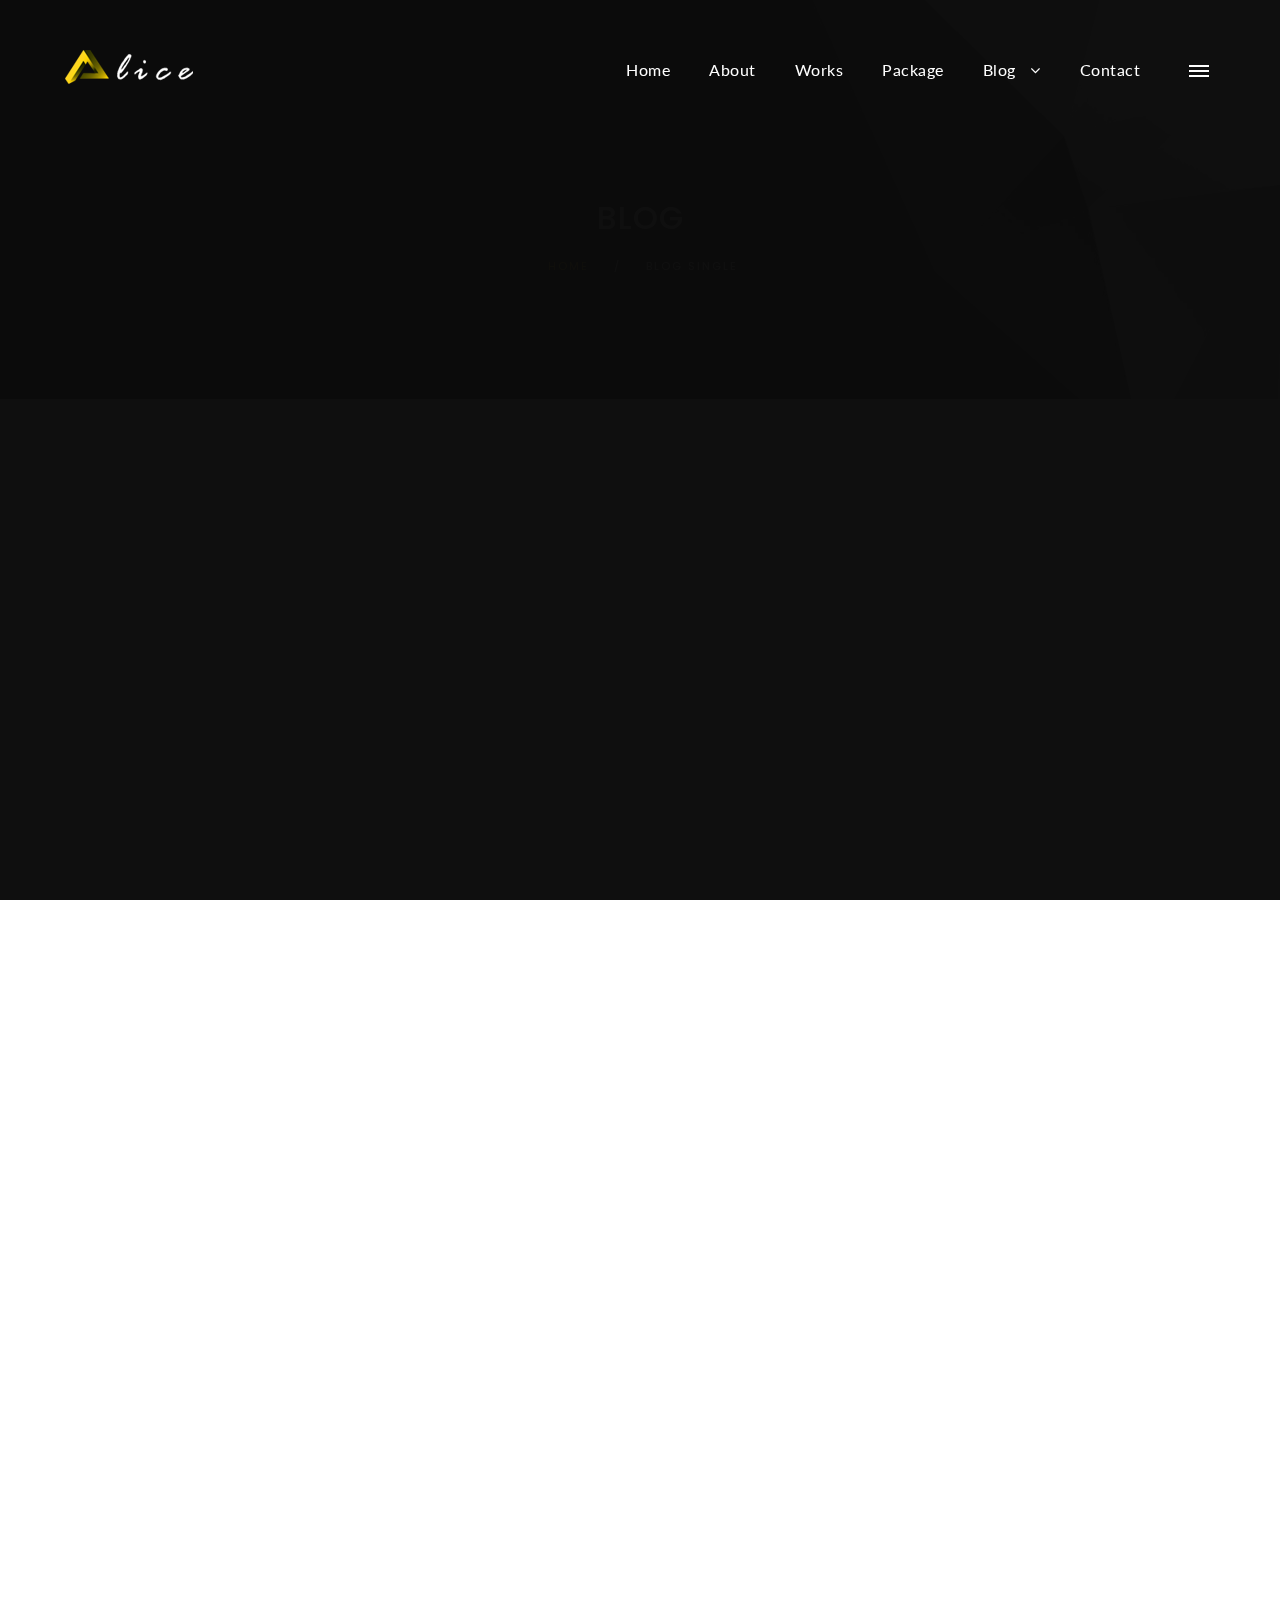
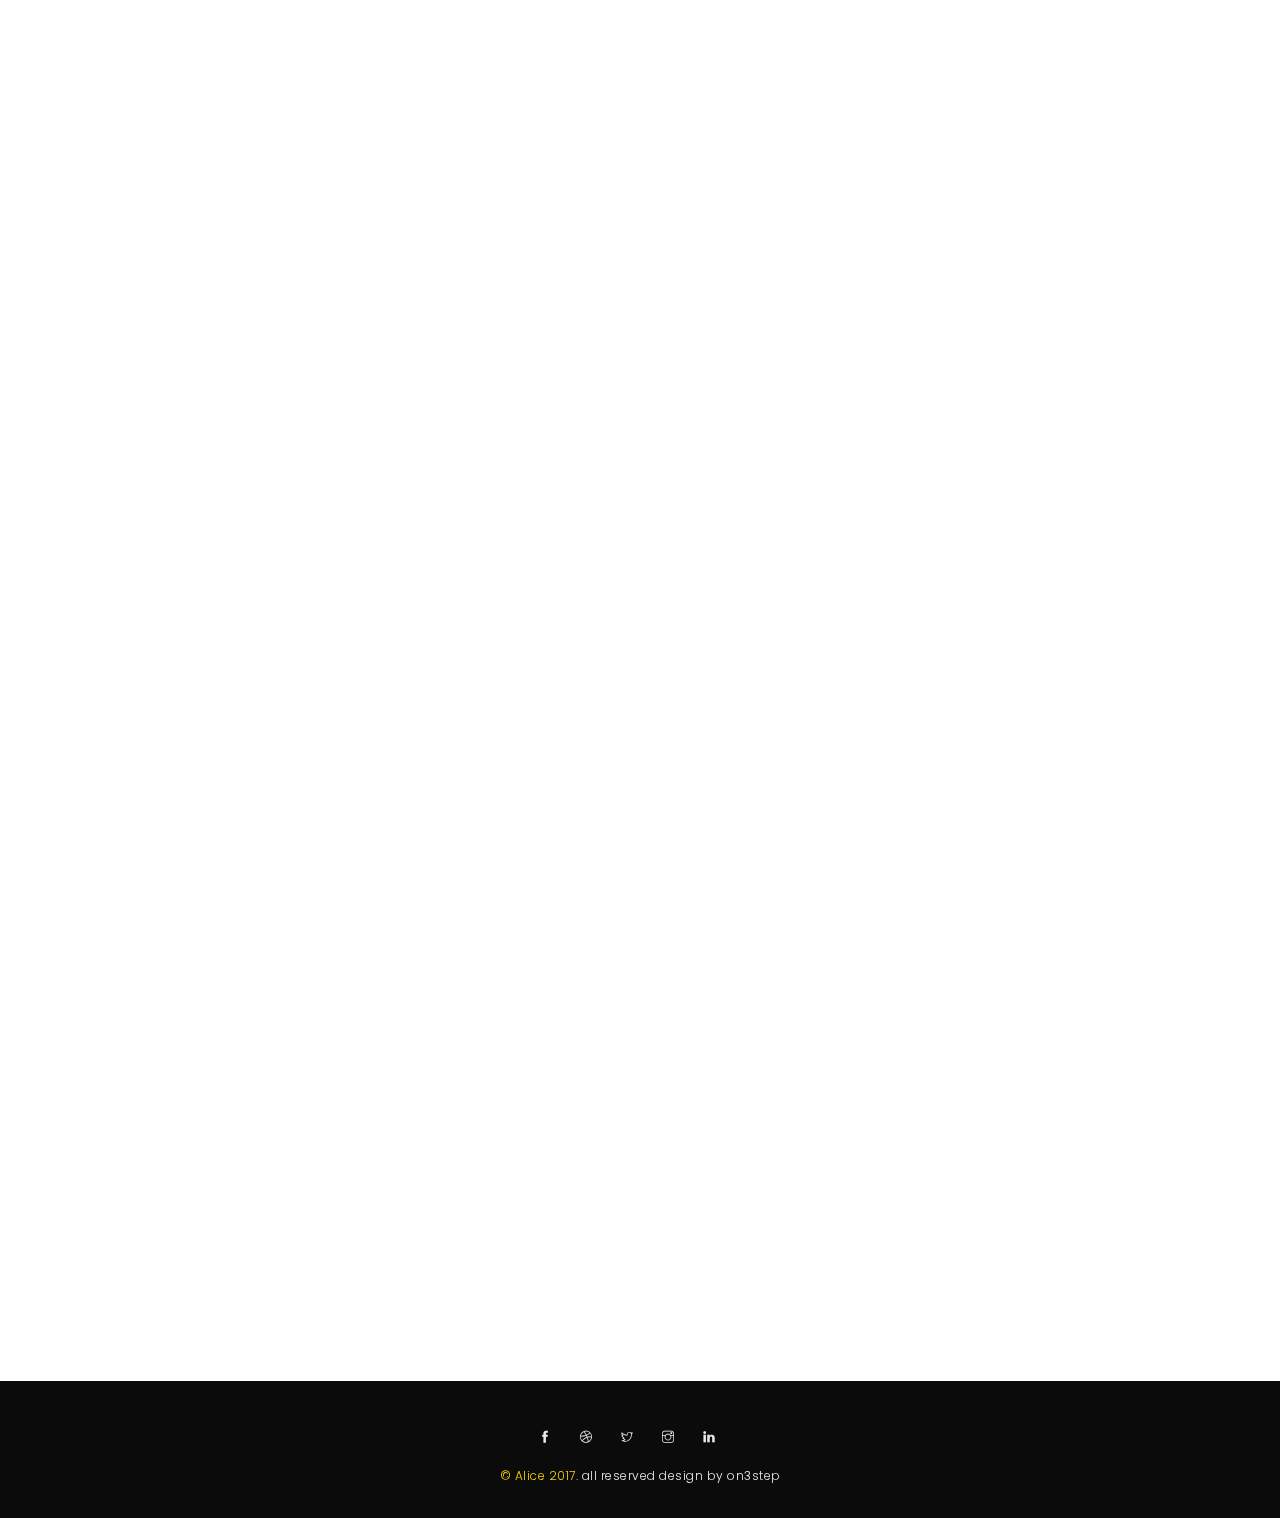
<file: blog.html>
<!DOCTYPE html>
<html lang="zxx">
  <head>
    <meta charset="utf-8">
    <title>Alice Onepage Multipurpose HTML Template</title>
    <meta content="" name="description">
    <meta content="" name="author">
    <meta content="" name="keywords">
    <meta content="width=device-width, initial-scale=1, maximum-scale=1" name="viewport">
    <!-- favicon -->
    <link href="img/favicon-alice.png" rel="icon" sizes="32x32" type="image/png">
    <!-- Bootstrap CSS -->
    <link href="css/bootstrap.min.css" rel="stylesheet">
    <!-- font themify CSS -->
    <link rel="stylesheet" href="css/themify-icons.css">
    <!-- font awesome CSS -->
    <link href="font-awesome/css/font-awesome.css" rel="stylesheet">
    <!-- alice CSS -->
    <link href="css/animated-alice.css" rel="stylesheet">
    <link href="css/owl.carousel.css" rel="stylesheet">
    <link href="css/owl.theme.css" rel="stylesheet">
    <link href="css/owl.transitions.css" rel="stylesheet">
    <link href="css/alice-style.css" rel="stylesheet">
    <link href="css/queries-alice.css" media="all" rel="stylesheet" type="text/css">
  </head>
  <body>
  
    <!-- preloader -->
    <div class="bg-preloader"></div>
    <div class="preloader">
      <div class="mainpreloader">
        <img alt="preloaderlogo" src="img/logo-preloader.png"> <span class="logo-preloader">please wait</span>
      </div>
    </div>
    <!-- preloader end -->
    
    <!-- content wraper -->
    <div class="content-wrapper">
    
      <header class="init">

      <!-- nav -->
      <div class="navbar-default-white navbar-fixed-top">
        <div class="container">
        <div class="row">
          
          <!-- logo --> 
          <a class="navbar-brand white" href="index.html">
          <img class="white" alt="logo" src="img/logo.png">
          <img class="black" alt="logo" src="img/logo-black.png">
          </a> 
          <!-- logo end -->
          
          <!-- mainmenu start -->
          <div class="white" >
            <nav id="menu-center">
            
              <ul class="hidden-sm hidden-xs">
                <li><a href="index.html#home">Home</a></li>
                <li><a href="index.html#about">About</a></li>
                <li><a href="index.html#projects">Works</a></li>
                <li><a href="index.html#price">Package</a></li>
                <li><a href="#">Blog <i class="fa fa-angle-down"></i></a>
                  <ul>
                    <li><a href="blog-grid.html">Blog Grid</a></li>
                    <li><a href="blog.html">Blog Single</a></li>
                    <li><a href="blog-post.html">Blog Post</a></li>
                  </ul>
                </li>
                <li><a href="index.html#contact">Contact</a></li>
              </ul>  
              
              <ul>  
                <li>
                <!-- menu icon-->
                <div id="nav-icon">
                 <div class="menu-line"></div>
                 <div class="menu-line1"></div>
                 <div class="menu-line2"></div>
                </div>
                <!-- menu icon end -->
                </li>
              </ul>
              
            </nav>
          </div>
          <!-- mainmenu end -->
          
        </div>
        </div>
        <!-- container -->
      </div>
      <!-- nav end -->
      </header>
      
      <!-- main menu block -->
      <section aria-label="menu" class="blackpage-menu" id="menu-block">
    
      <div class="wrap-menu">
      <div class="wrap-menu-child">
        <ul>
          <li class="init-menu">
            <a class="scroll-link" href="index.html#home">Home</a>
          </li>

          <li class="init-menu">
            <a class="scroll-link" href="index.html#about">About</a>
          </li>
          
         <li class="init-menu">
            <a class="scroll-link" href="index.html#projects">Works</a>
          </li>
          
          <li class="init-menu">
            <a class="scroll-link" href="index.html#price">Package</a>
          </li>
          
          <li class="init-menu">
            <a class="scroll-link" href="#">Blog</a>
          </li>

          <li class="init-menu">
            <a class="scroll-link" href="index.html#contact">Contact</a>
          </li>
          
          <li class="init-menu">
              <div class="social-icons-subnav">
                <a  href="#"><span class="ti-facebook"></span></a> 
                <a  href="#"><span class="ti-twitter"></span></a> 
                <a  href="#"><span class="ti-instagram"></span></a>
                <a  href="#"><span class="ti-dribbble"></span></a> 
                <a  href="#"><span class="ti-linkedin"></span></a> 
              </div>
          </li>
            
        </ul>
      </div>
      </div>

      <div class="copy-right">
        © Alice 2017. All Rights Reseverd Design by <span class="color">on3step</span>
      </div>
      
      <div class="close-menu-block"><span class="ti-close"></span></div>
      
     </section>
     <!-- main menu block end -->
      
      <!-- block-menu -->
      <div class="block-main"></div>
      <!-- block-menu end-->

      <!-- subheader -->
      <section id="subheader" class="parallax-window" data-parallax="scroll" data-image-src="img/bg-subheader.jpg">
        <div class="container">
          <div class="row">
            <div class="col-md-12">
              <h1>
                Blog
              </h1>
            </div>

            <div class="col-md-12">
              <ul class="subdetail">
                <li>
                  <a href="index.html">Home</a>
                </li>

                <li class="sep">/
                </li>

                <li>Blog Single
                </li>
              </ul>
            </div>
          </div>
        </div>
      </section>
      <!-- subheader end -->
      
      <!-- section -->
      <section aria-label="section-blog" id="content">
        <div class="container">
          <div class="row">
          
            <!-- left content -->
            <div class="col-md-8">
              <div class="onStep" data-animation="fadeInUp" data-time="300">
              
                          <div class="blog-simple">
							<a href="#"><img class="img-responsive" src="img/cover_bg_1.jpg" alt=""></a>
							<div class="blog-text">
									<h3><a href=""#>Web Design for the Future</a></h3>
                                    <span class="user-post"><i class="ti-user"></i>Jhony Dono</span>
									<span class="date-post"><i class="ti-calendar"></i>Sep. 15th</span>
									<span class="comment"><a href=""><i class="ti-comment"></i>21</a></span>
									<p>Qui ut ceteros comprehensam. Cu eos sale sanctus eligendi, id ius elitr saperet, 
No mei nibh consectetuer, semper laoreet perfecto adqui, est rebum nulla.
Fierent adipisci iracundia est ei, usu timeam persius ea. Usu ea justo malis, 
pri quando everti electram ei, ex homero omittam salutatus sed.
</p>
									<a class="btn-content" href="#">More Detail</a>
							</div> 
						</div>

						<div class="blog-simple">
							<a href="#"><img class="img-responsive" src="img/cover_bg_2.jpg" alt=""></a>
							<div class="blog-text">
									<h3><a href=""#>Web Design for the Future</a></h3>
									<span class="user-post"><i class="ti-user"></i>Jhony Dono</span>
									<span class="date-post"><i class="ti-calendar"></i>Sep. 15th</span>
									<span class="comment"><a href=""><i class="ti-comment"></i>21</a></span>
									<p>Qui ut ceteros comprehensam. Cu eos sale sanctus eligendi, id ius elitr saperet, 
No mei nibh consectetuer, semper laoreet perfecto adqui, est rebum nulla.
Fierent adipisci iracundia est ei, usu timeam persius ea. Usu ea justo malis, 
pri quando everti electram ei, ex homero omittam salutatus sed.
</p>
									<a class="btn-content" href="#">More Detail</a>
							</div> 
						</div>

						<div class="blog-simple">
							<a href="#"><img class="img-responsive" src="img/cover_bg_3.jpg" alt=""></a>
							<div class="blog-text">
									<h3><a href=""#>Web Design for the Future</a></h3>
									<span class="user-post"><i class="ti-user"></i>Jhony Dono</span>
									<span class="date-post"><i class="ti-calendar"></i>Sep. 15th</span>
									<span class="comment"><a href=""><i class="ti-comment"></i>21</a></span>
									<p>Qui ut ceteros comprehensam. Cu eos sale sanctus eligendi, id ius elitr saperet, 
No mei nibh consectetuer, semper laoreet perfecto adqui, est rebum nulla.
Fierent adipisci iracundia est ei, usu timeam persius ea. Usu ea justo malis, 
pri quando everti electram ei, ex homero omittam salutatus sed.
</p>
									<a class="btn-content" href="#">More Detail</a>
							</div> 
						</div>
                        
    <!-- Smaller pagination -->
    <ul class="pagination">
        <li><a href="#">&laquo;</a></li>
        <li><a href="#">1</a></li>
        <li><a href="#">2</a></li>
        <li><a href="#">3</a></li>
        <li><a href="#">4</a></li>
        <li><a href="#">5</a></li>
        <li><a href="#">&raquo;</a></li>
    </ul>            
               
              </div>
            </div>
            <!-- left content end -->
            
            <!-- right content -->
            <div class="col-md-4">
              <aside class="onStep" data-animation="fadeInUp" data-time="600">
              
                <!-- widget -->
              <div class="widget">
              <form role="search">
                <div class="input-group">
						<input type="text" id="search1" class="form-control" placeholder="SEARCH">
						<div class="input-group-btn">
							<button type="submit"><span class="icon"><i class="fa fa-search"></i></span></button>
						</div>
				</div>
                </form>
                </div>
                <!-- widget end -->
                
                <!-- widget -->
                <div class="widget">
                  <h5>
                    Recent posts
                  </h5>

                  <div class="devider-widget">
                  </div>

                  <div class="recent">
                    <div>
                      <img alt="#" class="pull-left" src="img/blog/65x65/thumb1.jpg">
                      <h6>
                        <a href="#">Lorem ipsum dolor sit</a>
                      </h6>

                      <p>
                        Mazim alienum appellantur eu cu ullum officiis pro pri
                      </p>
                    </div>

                    <div>
                      <a href="#"><img alt="#" class="pull-left" src="img/blog/65x65/thumb2.jpg"></a>
                      <h6>
                        <a href="#">Maiorum ponderum eum</a>
                      </h6>

                      <p>
                        Mazim alienum appellantur eu cu ullum officiis pro pri
                      </p>
                    </div>

                    <div>
                      <a href="#"><img alt="#" class="pull-left" src="img/blog/65x65/thumb3.jpg"></a>
                      <h6>
                        <a href="#">Et mei iusto dolorum</a>
                      </h6>

                      <p>
                        Mazim alienum appellantur eu cu ullum officiis pro pri
                      </p>
                    </div>
                  </div>
                </div>
                <!-- widget end -->
                
                <!-- widget -->
                <div class="widget">
                  <h5>
                    Tags
                  </h5>

                  <div class="devider-widget">
                  </div>

                  <div class="tags">
                    <div>
                      <a href="#">Photography</a>
                    </div>

                    <div>
                      <a href="#">Trends</a>
                    </div>

                    <div>
                      <a href="#">Interactive</a>
                    </div>

                    <div>
                      <a href="#">Personal</a>
                    </div>

                    <div>
                      <a href="#">Responsive</a>
                    </div>

                    <div>
                      <a href="#">Creative</a>
                    </div>

                    <div>
                      <a href="#">Design</a>
                    </div>

                    <div>
                      <a href="#">website</a>
                    </div>

                    <div>
                      <a href="#">application</a>
                    </div>
                  </div>
                </div>
                <!-- widget end -->
                
                <!-- widget -->
                <div class="widget">
                  <h5>
                    About Us
                  </h5>

                  <div class="devider-widget">
                  </div>

                  <p>
                    Proin hendrerit eget tellus sit amet vestibulum. Nullam a tincidunt leo. Sed eget sem scelerisque, malesuada lectus sed, facilisis sapien. Pellentesque quis ullamcorper est, vitae
                    condimentum enim. Phasellus suscipit eu lacus finibus rhoncus. Maecenas sed lacus aliquam, vehicula sapien ac, cursus erat. Aenean vel erat a urna efficitur varius.
                  </p>
                </div>
                <!-- widget end -->
              </aside>
            </div>
            <!-- right content end -->
          </div>
        </div>
      </section>
      <!-- section end -->   
      
      <!-- footer -->
      <footer class="black text-center">
        <div class="container">
          <div class="row">
          
          <div class="col-md-12">
                <div class="social-icons">
                  <a href="#"><span class="ti-facebook"></span></a>
                  <a href="#"><span class="ti-dribbble"></span></a>
                  <a href="#"><span class="ti-twitter"></span></a>
                  <a  href="#"><span class="ti-instagram"></span></a>
                  <a href="#"><span class="ti-linkedin"></span></a>
                </div>
            </div>
            
            <div class="col-md-12">
              <span class="color">&copy; Alice 2017.</span> all reserved design by on3step
            </div>

            
          </div>
        </div>
      </footer>
      <!-- footer end -->
      
      <!-- ScrolltoTop -->
      <div id="totop">
        <span class="ti-angle-up"></span>
      </div>
      
    </div>
    <!-- content wraper end -->

   <!-- plugin JS -->
    <script src="plugin/pluginsalice.js" type="text/javascript"></script> 
    <script src="plugin/parallax.min.js" type="text/javascript"></script> 
    <script src="plugin/sticky.js" type="text/javascript"></script> 
    <!-- alice JS -->
    <script src="js/alice.js" type="text/javascript"></script>
    <script src="js/nav.js" type="text/javascript"></script>
    
  </body>
</html>
</file>
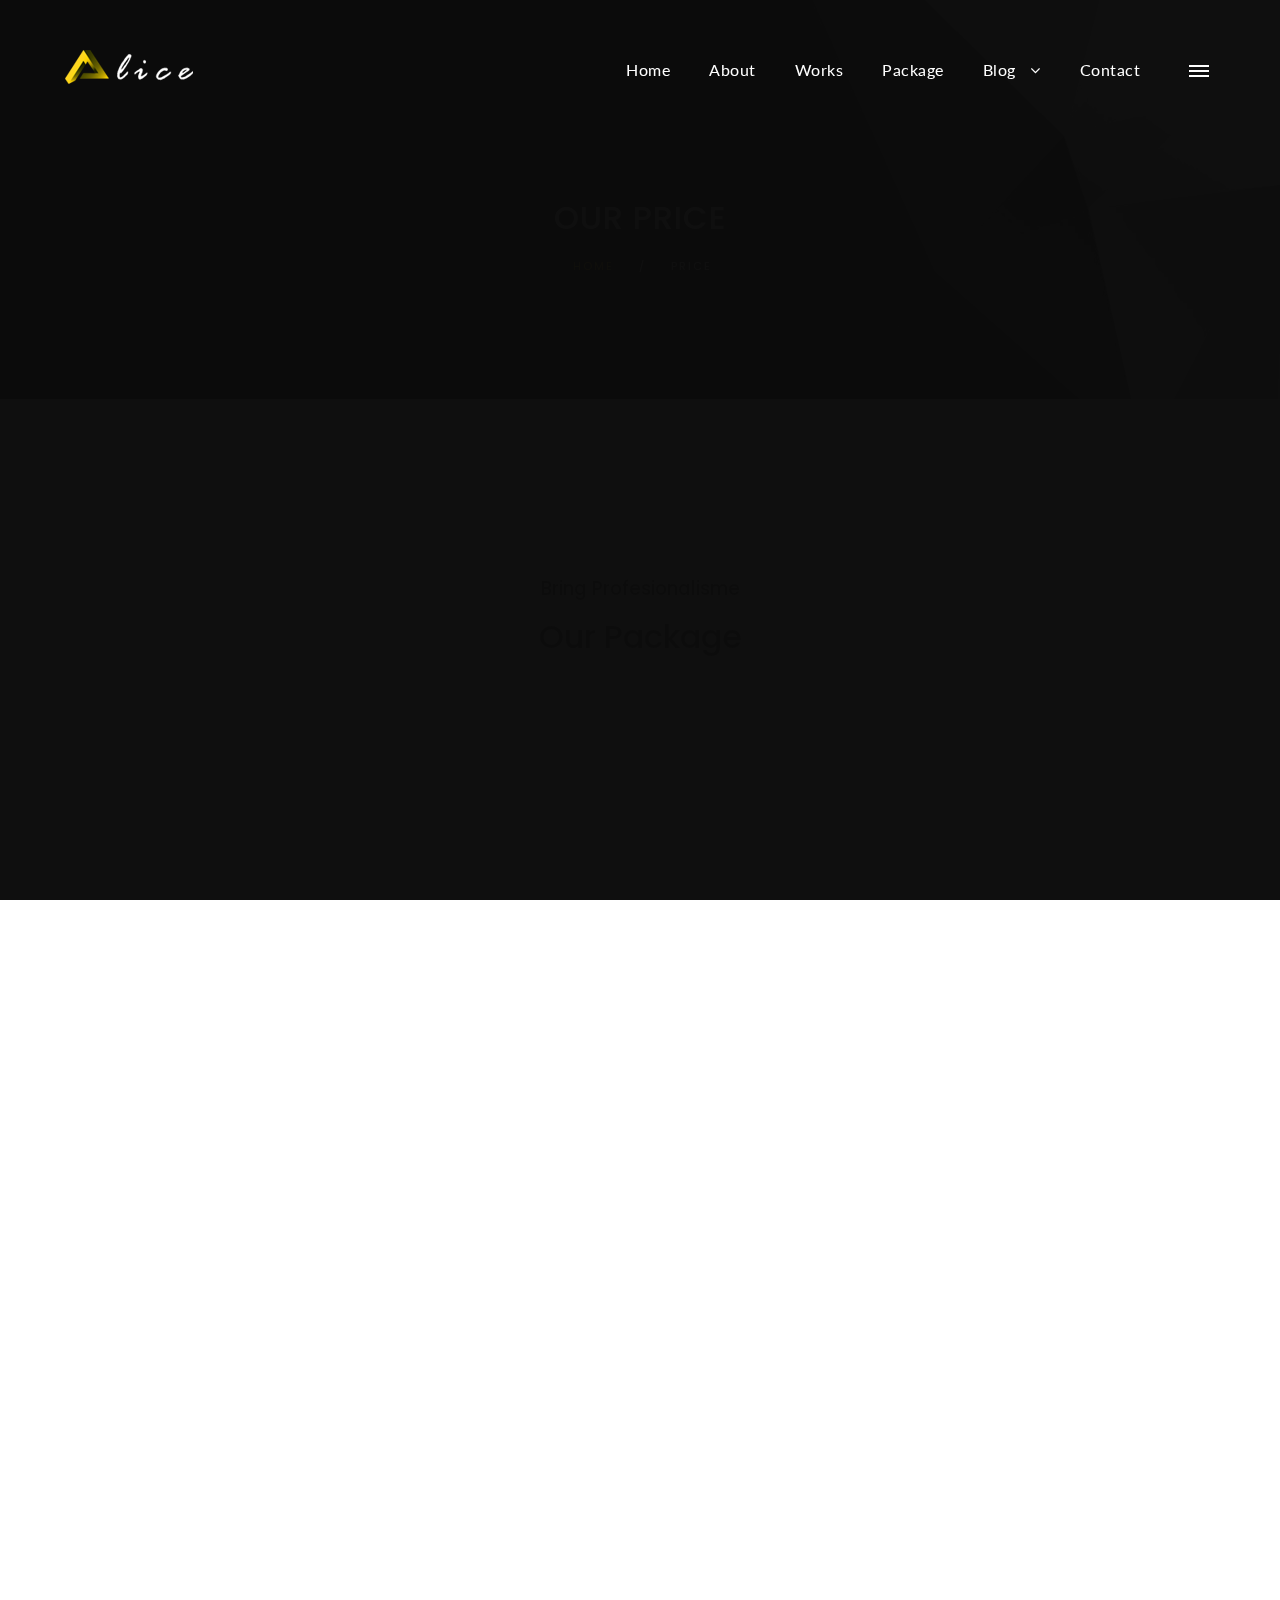
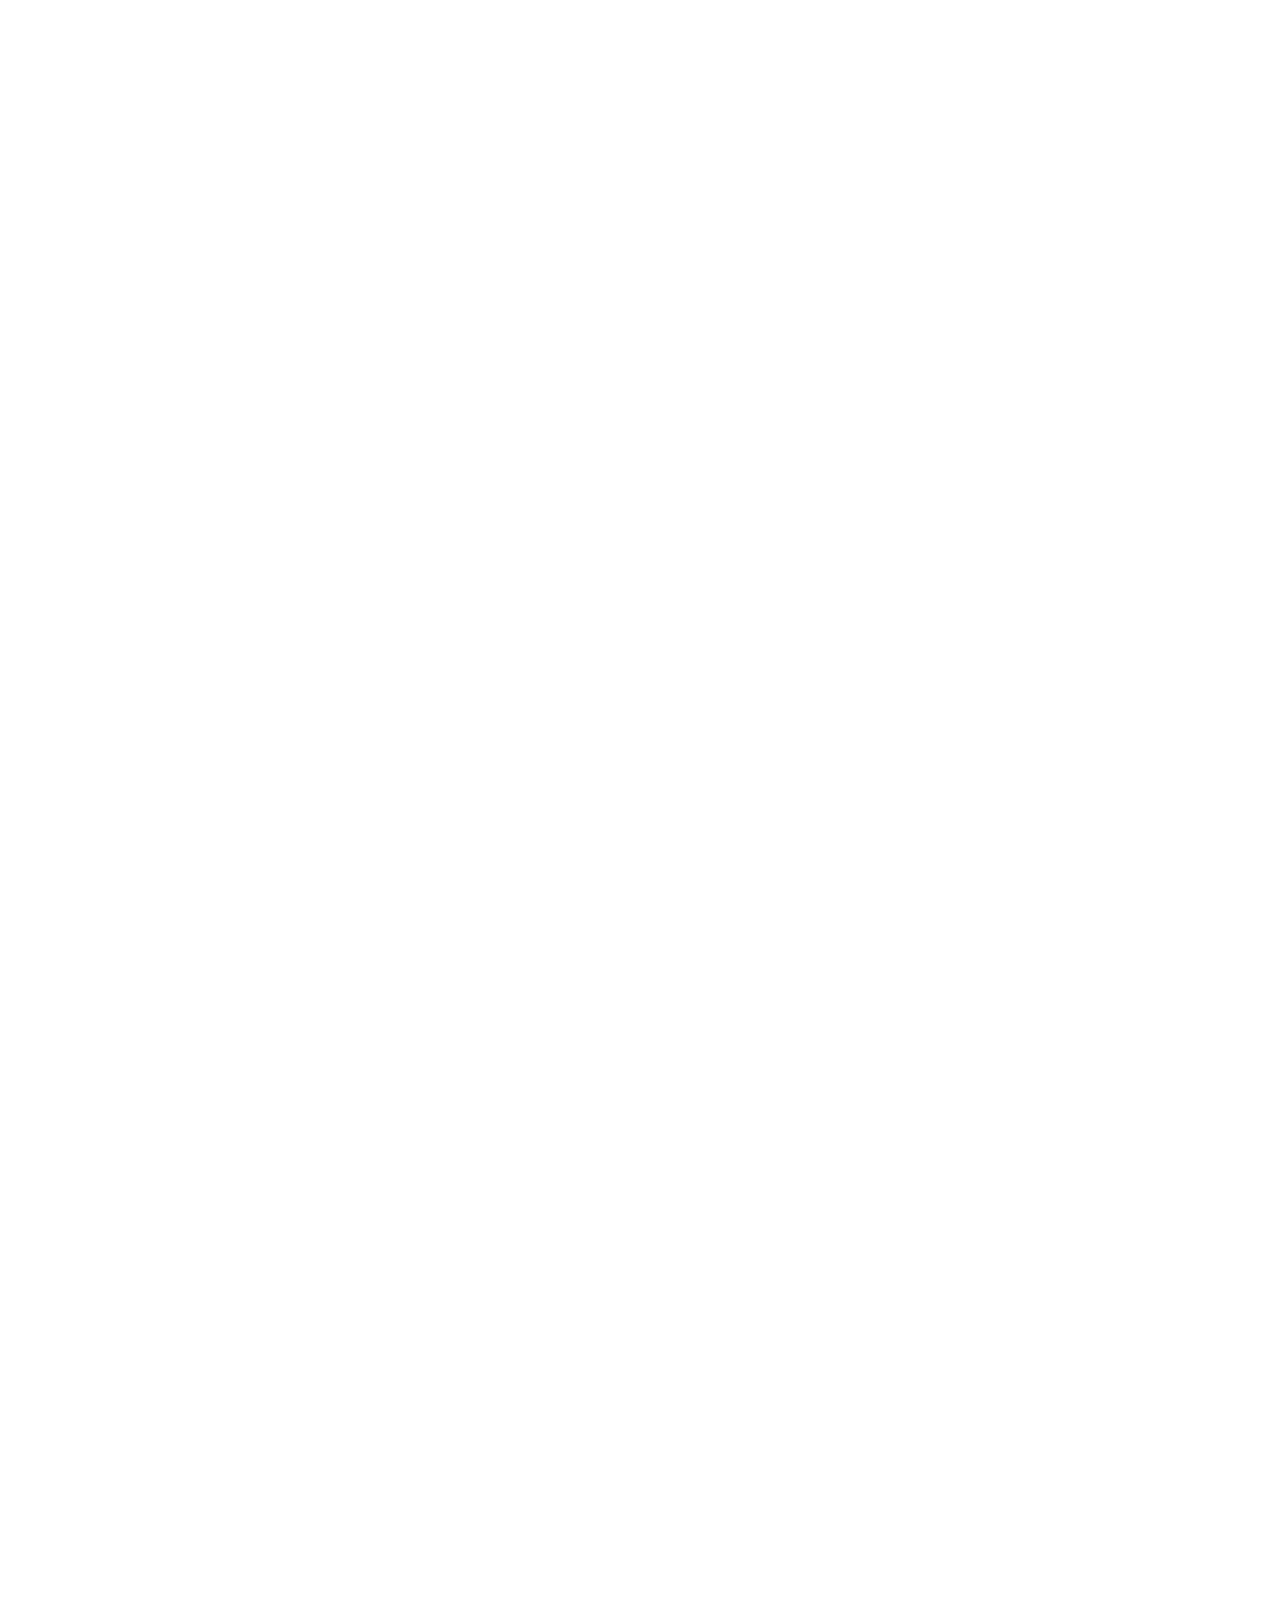
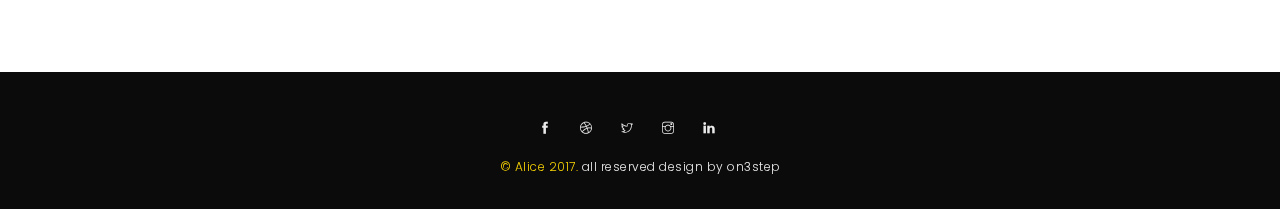
<file: price.html>
<!DOCTYPE html>
<html lang="zxx">
  <head>
    <meta charset="utf-8">
    <title>Alice Onepage Multipurpose HTML Template</title>
    <meta content="" name="description">
    <meta content="" name="author">
    <meta content="" name="keywords">
    <meta content="width=device-width, initial-scale=1, maximum-scale=1" name="viewport">
    <!-- favicon -->
    <link href="img/favicon-alice.png" rel="icon" sizes="32x32" type="image/png">
    <!-- Bootstrap CSS -->
    <link href="css/bootstrap.min.css" rel="stylesheet">
    <!-- font themify CSS -->
    <link rel="stylesheet" href="css/themify-icons.css">
    <!-- font awesome CSS -->
    <link href="font-awesome/css/font-awesome.css" rel="stylesheet">
    <!-- alice CSS -->
    <link href="css/animated-alice.css" rel="stylesheet">
    <link href="css/owl.carousel.css" rel="stylesheet">
    <link href="css/owl.theme.css" rel="stylesheet">
    <link href="css/owl.transitions.css" rel="stylesheet">
    <link href="css/alice-style.css" rel="stylesheet">
    <link href="css/queries-alice.css" media="all" rel="stylesheet" type="text/css">
  </head>
  <body>
  
    <!-- preloader -->
    <div class="bg-preloader"></div>
    <div class="preloader">
      <div class="mainpreloader">
        <img alt="preloaderlogo" src="img/logo-preloader.png"> <span class="logo-preloader">please wait</span>
      </div>
    </div>
    <!-- preloader end -->
    
    <!-- content wraper -->
    <div class="content-wrapper">
    
      <header class="init">

      <!-- nav -->
      <div class="navbar-default-white navbar-fixed-top">
        <div class="container">
        <div class="row">
          
          <!-- logo --> 
          <a class="navbar-brand white" href="index.html">
          <img class="white" alt="logo" src="img/logo.png">
          <img class="black" alt="logo" src="img/logo-black.png">
          </a> 
          <!-- logo end -->
          
          <!-- mainmenu start -->
          <div class="white" >
            <nav id="menu-center">
            
              <ul class="hidden-sm hidden-xs">
                <li><a href="index.html#home">Home</a></li>
                <li><a href="index.html#about">About</a></li>
                <li><a href="index.html#projects">Works</a></li>
                <li><a href="index.html#price">Package</a></li>
                <li><a href="#">Blog <i class="fa fa-angle-down"></i></a>
                  <ul>
                    <li><a href="blog-grid.html">Blog Grid</a></li>
                    <li><a href="blog.html">Blog Single</a></li>
                    <li><a href="blog-post.html">Blog Post</a></li>
                  </ul>
                </li>
                <li><a href="index.html#contact">Contact</a></li>
              </ul>  
              
              <ul>  
                <li>
                <!-- menu icon-->
                <div id="nav-icon">
                 <div class="menu-line"></div>
                 <div class="menu-line1"></div>
                 <div class="menu-line2"></div>
                </div>
                <!-- menu icon end -->
                </li>
              </ul>
              
            </nav>
          </div>
          <!-- mainmenu end -->
          
        </div>
        </div>
        <!-- container -->
      </div>
      <!-- nav end -->
      </header>
      
      <!-- main menu block -->
      <section aria-label="menu" class="blackpage-menu" id="menu-block">
    
      <div class="wrap-menu">
      <div class="wrap-menu-child">
        <ul>
          <li class="init-menu">
            <a class="scroll-link" href="index.html#home">Home</a>
          </li>

          <li class="init-menu">
            <a class="scroll-link" href="index.html#about">About</a>
          </li>
          
         <li class="init-menu">
            <a class="scroll-link" href="index.html#projects">Works</a>
          </li>
          
          <li class="init-menu">
            <a class="scroll-link" href="index.html#price">Package</a>
          </li>
          
          <li class="init-menu">
            <a class="scroll-link" href="#">Blog</a>
          </li>

          <li class="init-menu">
            <a class="scroll-link" href="index.html#contact">Contact</a>
          </li>
          
          <li class="init-menu">
              <div class="social-icons-subnav">
                <a  href="#"><span class="ti-facebook"></span></a> 
                <a  href="#"><span class="ti-twitter"></span></a> 
                <a  href="#"><span class="ti-instagram"></span></a>
                <a  href="#"><span class="ti-dribbble"></span></a> 
                <a  href="#"><span class="ti-linkedin"></span></a> 
              </div>
          </li>
            
        </ul>
      </div>
      </div>

      <div class="copy-right">
        © Alice 2017. All Rights Reseverd Design by <span class="color">on3step</span>
      </div>
      
      <div class="close-menu-block"><span class="ti-close"></span></div>
      
     </section>
     <!-- main menu block end -->
      
      <!-- block-menu -->
      <div class="block-main"></div>
      <!-- block-menu end-->

      <!-- subheader -->
      <section id="subheader" class="parallax-window" data-parallax="scroll" data-image-src="img/bg-subheader.jpg">
        <div class="container">
          <div class="row">
            <div class="col-md-12">
              <h1>
                Our Price
              </h1>
            </div>

            <div class="col-md-12">
              <ul class="subdetail">
                <li>
                  <a href="index.html">Home</a>
                </li>

                <li class="sep">/
                </li>

                <li>Price
                </li>
              </ul>
            </div>
          </div>
        </div>
      </section>
      <!-- subheader end -->
      
      <!-- price -->
       <section id="price">
         
         <div class="container">
          <div class="row">
          
           <div class="col-md-12">
            <h2 class="devider-sub">Bring Profesionalisme</h2>
            <h3 class="devider-heading">Our Package</h3>
           </div>
           
          <!-- spacer -->
          <div class="space-double"></div>
          
          <div class="col-md-4"> 
           <div class="wrap-price onStep" data-animation="fadeInUp" data-time="300">
          
           <div class="price">$55</div>
           <div class="level-class">BASIC PACKET</div>
           <span class="list">Unlimited Entrance</span>
           <span class="list">Documentation</span>
           <span class="list">Full Support</span>
           <span class="list">Full Features</span>
           <span class="list">Video Tuts</span>
           
            <div class="btn-content">
              <a class="link-class" href="#">GET IT NOW</a>
            </div>
          
           </div>
          </div>
          
          <div class="col-md-4"> 
           <div class="wrap-price onStep" data-animation="fadeInUp" data-time="600">
          
           <div class="price">$75</div>
           <div class="level-class">GOLD<br>PACKET</div>
           <span class="list">Unlimited Entrance</span>
           <span class="list">Documentation</span>
           <span class="list">Full Support</span>
           <span class="list">Full Features</span>
           <span class="list">Video Tuts</span>
           
            <div class="btn-content">
              <a class="link-class" href="#">GET IT NOW</a>
            </div>
          
           </div>
          </div>
          
          <div class="col-md-4"> 
           <div class="wrap-price onStep" data-animation="fadeInUp" data-time="900">
          
           <div class="price">$105</div>
           <div class="level-class">PREMIUM PACKET</div>
            <span class="list">Unlimited Entrance</span>
           <span class="list">Documentation</span>
           <span class="list">Full Support</span>
           <span class="list">Full Features</span>
           <span class="list">Video Tuts</span>
           
            <div class="btn-content">
              <a class="link-class" href="#">GET IT NOW</a>
            </div>
          
           </div>
          </div>
          
          </div>
        </div>

        </section>
        <!-- price end --> 
        
        
         <!-- price -->
       <section class="no-top">
         
         <div class="container">
          <div class="row">
          
          <div class="col-md-4"> 
           <div class="wrap-price-yellow onStep" data-animation="fadeInUp" data-time="300">
           <i class="fa fa-cube"></i>
           <div class="price-yellow">$55</div>
           <div class="level-class">BASIC PACKET</div>
           <span class="list">Unlimited Entrance</span>
           <span class="list">Documentation</span>
           <span class="list">Full Support</span>
           <span class="list">Full Features</span>
           <span class="list">Video Tuts</span>
           
            <div class="btn-content">
              <a class="link-class" href="#">GET IT NOW</a>
            </div>
          
           </div>
          </div>
          
          <div class="col-md-4"> 
           <div class="wrap-price-yellow onStep" data-animation="fadeInUp" data-time="600">
           <i class="fa fa-gitlab"></i>
           <div class="price-yellow">$75</div>
           <div class="level-class">GOLD<br>PACKET</div>
           <span class="list">Unlimited Entrance</span>
           <span class="list">Documentation</span>
           <span class="list">Full Support</span>
           <span class="list">Full Features</span>
           <span class="list">Video Tuts</span>
           
            <div class="btn-content">
              <a class="link-class" href="#">GET IT NOW</a>
            </div>
          
           </div>
          </div>
          
          <div class="col-md-4"> 
           <div class="wrap-price-yellow onStep" data-animation="fadeInUp" data-time="900">
           <i class="fa fa-trophy"></i>
           <div class="price-yellow">$105</div>
           <div class="level-class">PREMIUM PACKET</div>
            <span class="list">Unlimited Entrance</span>
           <span class="list">Documentation</span>
           <span class="list">Full Support</span>
           <span class="list">Full Features</span>
           <span class="list">Video Tuts</span>
           
            <div class="btn-content">
              <a class="link-class" href="#">GET IT NOW</a>
            </div>
          
           </div>
          </div>
          
          </div>
        </div>

        </section>
        <!-- price end --> 
        
        
       <!-- price -->
       <section class="no-top">
         
         <div class="container">
          <div class="row">
          
          <div class="col-md-4"> 
           <div class="wrap-price onStep" data-animation="fadeInUp" data-time="300">
           <i class="fa fa-cube"></i>
           <div class="price-yellow">$55</div>
           <div class="level-class">BASIC PACKET</div>
           <span class="list">Unlimited Entrance</span>
           <span class="list">Documentation</span>
           <span class="list">Full Support</span>
           <span class="list">Full Features</span>
           <span class="list">Video Tuts</span>
           
            <div class="btn-content">
              <a class="link-class" href="#">GET IT NOW</a>
            </div>
          
           </div>
          </div>
          
          <div class="col-md-4"> 
           <div class="wrap-price onStep" data-animation="fadeInUp" data-time="600">
           <i class="fa fa-gitlab"></i>
           <div class="price-yellow">$75</div>
           <div class="level-class">GOLD<br>PACKET</div>
           <span class="list">Unlimited Entrance</span>
           <span class="list">Documentation</span>
           <span class="list">Full Support</span>
           <span class="list">Full Features</span>
           <span class="list">Video Tuts</span>
           
            <div class="btn-content">
              <a class="link-class" href="#">GET IT NOW</a>
            </div>
          
           </div>
          </div>
          
          <div class="col-md-4"> 
           <div class="wrap-price onStep" data-animation="fadeInUp" data-time="900">
           <i class="fa fa-trophy"></i>
           <div class="price-yellow">$105</div>
           <div class="level-class">PREMIUM PACKET</div>
            <span class="list">Unlimited Entrance</span>
           <span class="list">Documentation</span>
           <span class="list">Full Support</span>
           <span class="list">Full Features</span>
           <span class="list">Video Tuts</span>
           
            <div class="btn-content">
              <a class="link-class" href="#">GET IT NOW</a>
            </div>
          
           </div>
          </div>
          
          </div>
        </div>

        </section>
        <!-- price end -->
          
      
      <!-- footer -->
      <footer class="black text-center">
        <div class="container">
          <div class="row">
          
          <div class="col-md-12">
                <div class="social-icons">
                  <a href="#"><span class="ti-facebook"></span></a>
                  <a href="#"><span class="ti-dribbble"></span></a>
                  <a href="#"><span class="ti-twitter"></span></a>
                  <a  href="#"><span class="ti-instagram"></span></a>
                  <a href="#"><span class="ti-linkedin"></span></a>
                </div>
            </div>
            
            <div class="col-md-12">
              <span class="color">&copy; Alice 2017.</span> all reserved design by on3step
            </div>

            
          </div>
        </div>
      </footer>
      <!-- footer end -->
      
      <!-- ScrolltoTop -->
      <div id="totop">
        <span class="ti-angle-up"></span>
      </div>
      
    </div>
    <!-- content wraper end -->

   <!-- plugin JS -->
    <script src="plugin/pluginsalice.js" type="text/javascript"></script> 
    <script src="plugin/parallax.min.js" type="text/javascript"></script> 
    <script src="plugin/sticky.js" type="text/javascript"></script> 
    <!-- alice JS -->
    <script src="js/alice.js" type="text/javascript"></script>
    <script src="js/nav.js" type="text/javascript"></script>
    
  </body>
</html>
</file>
<file: css/themify-icons.css>
@font-face {
	font-family: 'themify';
	src:url('fonts/themify.eot?-fvbane');
	src:url('fonts/themify.eot?#iefix-fvbane') format('embedded-opentype'),
		url('fonts/themify.woff?-fvbane') format('woff'),
		url('fonts/themify.ttf?-fvbane') format('truetype'),
		url('fonts/themify.svg?-fvbane#themify') format('svg');
	font-weight: normal;
	font-style: normal;
}

[class^="ti-"], [class*=" ti-"] {
	font-family: 'themify';
	speak: none;
	font-style: normal;
	font-weight: normal;
	font-variant: normal;
	text-transform: none;
	line-height: 1;

	/* Better Font Rendering =========== */
	-webkit-font-smoothing: antialiased;
	-moz-osx-font-smoothing: grayscale;
}

.ti-wand:before {
	content: "\e600";
}
.ti-volume:before {
	content: "\e601";
}
.ti-user:before {
	content: "\e602";
}
.ti-unlock:before {
	content: "\e603";
}
.ti-unlink:before {
	content: "\e604";
}
.ti-trash:before {
	content: "\e605";
}
.ti-thought:before {
	content: "\e606";
}
.ti-target:before {
	content: "\e607";
}
.ti-tag:before {
	content: "\e608";
}
.ti-tablet:before {
	content: "\e609";
}
.ti-star:before {
	content: "\e60a";
}
.ti-spray:before {
	content: "\e60b";
}
.ti-signal:before {
	content: "\e60c";
}
.ti-shopping-cart:before {
	content: "\e60d";
}
.ti-shopping-cart-full:before {
	content: "\e60e";
}
.ti-settings:before {
	content: "\e60f";
}
.ti-search:before {
	content: "\e610";
}
.ti-zoom-in:before {
	content: "\e611";
}
.ti-zoom-out:before {
	content: "\e612";
}
.ti-cut:before {
	content: "\e613";
}
.ti-ruler:before {
	content: "\e614";
}
.ti-ruler-pencil:before {
	content: "\e615";
}
.ti-ruler-alt:before {
	content: "\e616";
}
.ti-bookmark:before {
	content: "\e617";
}
.ti-bookmark-alt:before {
	content: "\e618";
}
.ti-reload:before {
	content: "\e619";
}
.ti-plus:before {
	content: "\e61a";
}
.ti-pin:before {
	content: "\e61b";
}
.ti-pencil:before {
	content: "\e61c";
}
.ti-pencil-alt:before {
	content: "\e61d";
}
.ti-paint-roller:before {
	content: "\e61e";
}
.ti-paint-bucket:before {
	content: "\e61f";
}
.ti-na:before {
	content: "\e620";
}
.ti-mobile:before {
	content: "\e621";
}
.ti-minus:before {
	content: "\e622";
}
.ti-medall:before {
	content: "\e623";
}
.ti-medall-alt:before {
	content: "\e624";
}
.ti-marker:before {
	content: "\e625";
}
.ti-marker-alt:before {
	content: "\e626";
}
.ti-arrow-up:before {
	content: "\e627";
}
.ti-arrow-right:before {
	content: "\e628";
}
.ti-arrow-left:before {
	content: "\e629";
}
.ti-arrow-down:before {
	content: "\e62a";
}
.ti-lock:before {
	content: "\e62b";
}
.ti-location-arrow:before {
	content: "\e62c";
}
.ti-link:before {
	content: "\e62d";
}
.ti-layout:before {
	content: "\e62e";
}
.ti-layers:before {
	content: "\e62f";
}
.ti-layers-alt:before {
	content: "\e630";
}
.ti-key:before {
	content: "\e631";
}
.ti-import:before {
	content: "\e632";
}
.ti-image:before {
	content: "\e633";
}
.ti-heart:before {
	content: "\e634";
}
.ti-heart-broken:before {
	content: "\e635";
}
.ti-hand-stop:before {
	content: "\e636";
}
.ti-hand-open:before {
	content: "\e637";
}
.ti-hand-drag:before {
	content: "\e638";
}
.ti-folder:before {
	content: "\e639";
}
.ti-flag:before {
	content: "\e63a";
}
.ti-flag-alt:before {
	content: "\e63b";
}
.ti-flag-alt-2:before {
	content: "\e63c";
}
.ti-eye:before {
	content: "\e63d";
}
.ti-export:before {
	content: "\e63e";
}
.ti-exchange-vertical:before {
	content: "\e63f";
}
.ti-desktop:before {
	content: "\e640";
}
.ti-cup:before {
	content: "\e641";
}
.ti-crown:before {
	content: "\e642";
}
.ti-comments:before {
	content: "\e643";
}
.ti-comment:before {
	content: "\e644";
}
.ti-comment-alt:before {
	content: "\e645";
}
.ti-close:before {
	content: "\e646";
}
.ti-clip:before {
	content: "\e647";
}
.ti-angle-up:before {
	content: "\e648";
}
.ti-angle-right:before {
	content: "\e649";
}
.ti-angle-left:before {
	content: "\e64a";
}
.ti-angle-down:before {
	content: "\e64b";
}
.ti-check:before {
	content: "\e64c";
}
.ti-check-box:before {
	content: "\e64d";
}
.ti-camera:before {
	content: "\e64e";
}
.ti-announcement:before {
	content: "\e64f";
}
.ti-brush:before {
	content: "\e650";
}
.ti-briefcase:before {
	content: "\e651";
}
.ti-bolt:before {
	content: "\e652";
}
.ti-bolt-alt:before {
	content: "\e653";
}
.ti-blackboard:before {
	content: "\e654";
}
.ti-bag:before {
	content: "\e655";
}
.ti-move:before {
	content: "\e656";
}
.ti-arrows-vertical:before {
	content: "\e657";
}
.ti-arrows-horizontal:before {
	content: "\e658";
}
.ti-fullscreen:before {
	content: "\e659";
}
.ti-arrow-top-right:before {
	content: "\e65a";
}
.ti-arrow-top-left:before {
	content: "\e65b";
}
.ti-arrow-circle-up:before {
	content: "\e65c";
}
.ti-arrow-circle-right:before {
	content: "\e65d";
}
.ti-arrow-circle-left:before {
	content: "\e65e";
}
.ti-arrow-circle-down:before {
	content: "\e65f";
}
.ti-angle-double-up:before {
	content: "\e660";
}
.ti-angle-double-right:before {
	content: "\e661";
}
.ti-angle-double-left:before {
	content: "\e662";
}
.ti-angle-double-down:before {
	content: "\e663";
}
.ti-zip:before {
	content: "\e664";
}
.ti-world:before {
	content: "\e665";
}
.ti-wheelchair:before {
	content: "\e666";
}
.ti-view-list:before {
	content: "\e667";
}
.ti-view-list-alt:before {
	content: "\e668";
}
.ti-view-grid:before {
	content: "\e669";
}
.ti-uppercase:before {
	content: "\e66a";
}
.ti-upload:before {
	content: "\e66b";
}
.ti-underline:before {
	content: "\e66c";
}
.ti-truck:before {
	content: "\e66d";
}
.ti-timer:before {
	content: "\e66e";
}
.ti-ticket:before {
	content: "\e66f";
}
.ti-thumb-up:before {
	content: "\e670";
}
.ti-thumb-down:before {
	content: "\e671";
}
.ti-text:before {
	content: "\e672";
}
.ti-stats-up:before {
	content: "\e673";
}
.ti-stats-down:before {
	content: "\e674";
}
.ti-split-v:before {
	content: "\e675";
}
.ti-split-h:before {
	content: "\e676";
}
.ti-smallcap:before {
	content: "\e677";
}
.ti-shine:before {
	content: "\e678";
}
.ti-shift-right:before {
	content: "\e679";
}
.ti-shift-left:before {
	content: "\e67a";
}
.ti-shield:before {
	content: "\e67b";
}
.ti-notepad:before {
	content: "\e67c";
}
.ti-server:before {
	content: "\e67d";
}
.ti-quote-right:before {
	content: "\e67e";
}
.ti-quote-left:before {
	content: "\e67f";
}
.ti-pulse:before {
	content: "\e680";
}
.ti-printer:before {
	content: "\e681";
}
.ti-power-off:before {
	content: "\e682";
}
.ti-plug:before {
	content: "\e683";
}
.ti-pie-chart:before {
	content: "\e684";
}
.ti-paragraph:before {
	content: "\e685";
}
.ti-panel:before {
	content: "\e686";
}
.ti-package:before {
	content: "\e687";
}
.ti-music:before {
	content: "\e688";
}
.ti-music-alt:before {
	content: "\e689";
}
.ti-mouse:before {
	content: "\e68a";
}
.ti-mouse-alt:before {
	content: "\e68b";
}
.ti-money:before {
	content: "\e68c";
}
.ti-microphone:before {
	content: "\e68d";
}
.ti-menu:before {
	content: "\e68e";
}
.ti-menu-alt:before {
	content: "\e68f";
}
.ti-map:before {
	content: "\e690";
}
.ti-map-alt:before {
	content: "\e691";
}
.ti-loop:before {
	content: "\e692";
}
.ti-location-pin:before {
	content: "\e693";
}
.ti-list:before {
	content: "\e694";
}
.ti-light-bulb:before {
	content: "\e695";
}
.ti-Italic:before {
	content: "\e696";
}
.ti-info:before {
	content: "\e697";
}
.ti-infinite:before {
	content: "\e698";
}
.ti-id-badge:before {
	content: "\e699";
}
.ti-hummer:before {
	content: "\e69a";
}
.ti-home:before {
	content: "\e69b";
}
.ti-help:before {
	content: "\e69c";
}
.ti-headphone:before {
	content: "\e69d";
}
.ti-harddrives:before {
	content: "\e69e";
}
.ti-harddrive:before {
	content: "\e69f";
}
.ti-gift:before {
	content: "\e6a0";
}
.ti-game:before {
	content: "\e6a1";
}
.ti-filter:before {
	content: "\e6a2";
}
.ti-files:before {
	content: "\e6a3";
}
.ti-file:before {
	content: "\e6a4";
}
.ti-eraser:before {
	content: "\e6a5";
}
.ti-envelope:before {
	content: "\e6a6";
}
.ti-download:before {
	content: "\e6a7";
}
.ti-direction:before {
	content: "\e6a8";
}
.ti-direction-alt:before {
	content: "\e6a9";
}
.ti-dashboard:before {
	content: "\e6aa";
}
.ti-control-stop:before {
	content: "\e6ab";
}
.ti-control-shuffle:before {
	content: "\e6ac";
}
.ti-control-play:before {
	content: "\e6ad";
}
.ti-control-pause:before {
	content: "\e6ae";
}
.ti-control-forward:before {
	content: "\e6af";
}
.ti-control-backward:before {
	content: "\e6b0";
}
.ti-cloud:before {
	content: "\e6b1";
}
.ti-cloud-up:before {
	content: "\e6b2";
}
.ti-cloud-down:before {
	content: "\e6b3";
}
.ti-clipboard:before {
	content: "\e6b4";
}
.ti-car:before {
	content: "\e6b5";
}
.ti-calendar:before {
	content: "\e6b6";
}
.ti-book:before {
	content: "\e6b7";
}
.ti-bell:before {
	content: "\e6b8";
}
.ti-basketball:before {
	content: "\e6b9";
}
.ti-bar-chart:before {
	content: "\e6ba";
}
.ti-bar-chart-alt:before {
	content: "\e6bb";
}
.ti-back-right:before {
	content: "\e6bc";
}
.ti-back-left:before {
	content: "\e6bd";
}
.ti-arrows-corner:before {
	content: "\e6be";
}
.ti-archive:before {
	content: "\e6bf";
}
.ti-anchor:before {
	content: "\e6c0";
}
.ti-align-right:before {
	content: "\e6c1";
}
.ti-align-left:before {
	content: "\e6c2";
}
.ti-align-justify:before {
	content: "\e6c3";
}
.ti-align-center:before {
	content: "\e6c4";
}
.ti-alert:before {
	content: "\e6c5";
}
.ti-alarm-clock:before {
	content: "\e6c6";
}
.ti-agenda:before {
	content: "\e6c7";
}
.ti-write:before {
	content: "\e6c8";
}
.ti-window:before {
	content: "\e6c9";
}
.ti-widgetized:before {
	content: "\e6ca";
}
.ti-widget:before {
	content: "\e6cb";
}
.ti-widget-alt:before {
	content: "\e6cc";
}
.ti-wallet:before {
	content: "\e6cd";
}
.ti-video-clapper:before {
	content: "\e6ce";
}
.ti-video-camera:before {
	content: "\e6cf";
}
.ti-vector:before {
	content: "\e6d0";
}
.ti-themify-logo:before {
	content: "\e6d1";
}
.ti-themify-favicon:before {
	content: "\e6d2";
}
.ti-themify-favicon-alt:before {
	content: "\e6d3";
}
.ti-support:before {
	content: "\e6d4";
}
.ti-stamp:before {
	content: "\e6d5";
}
.ti-split-v-alt:before {
	content: "\e6d6";
}
.ti-slice:before {
	content: "\e6d7";
}
.ti-shortcode:before {
	content: "\e6d8";
}
.ti-shift-right-alt:before {
	content: "\e6d9";
}
.ti-shift-left-alt:before {
	content: "\e6da";
}
.ti-ruler-alt-2:before {
	content: "\e6db";
}
.ti-receipt:before {
	content: "\e6dc";
}
.ti-pin2:before {
	content: "\e6dd";
}
.ti-pin-alt:before {
	content: "\e6de";
}
.ti-pencil-alt2:before {
	content: "\e6df";
}
.ti-palette:before {
	content: "\e6e0";
}
.ti-more:before {
	content: "\e6e1";
}
.ti-more-alt:before {
	content: "\e6e2";
}
.ti-microphone-alt:before {
	content: "\e6e3";
}
.ti-magnet:before {
	content: "\e6e4";
}
.ti-line-double:before {
	content: "\e6e5";
}
.ti-line-dotted:before {
	content: "\e6e6";
}
.ti-line-dashed:before {
	content: "\e6e7";
}
.ti-layout-width-full:before {
	content: "\e6e8";
}
.ti-layout-width-default:before {
	content: "\e6e9";
}
.ti-layout-width-default-alt:before {
	content: "\e6ea";
}
.ti-layout-tab:before {
	content: "\e6eb";
}
.ti-layout-tab-window:before {
	content: "\e6ec";
}
.ti-layout-tab-v:before {
	content: "\e6ed";
}
.ti-layout-tab-min:before {
	content: "\e6ee";
}
.ti-layout-slider:before {
	content: "\e6ef";
}
.ti-layout-slider-alt:before {
	content: "\e6f0";
}
.ti-layout-sidebar-right:before {
	content: "\e6f1";
}
.ti-layout-sidebar-none:before {
	content: "\e6f2";
}
.ti-layout-sidebar-left:before {
	content: "\e6f3";
}
.ti-layout-placeholder:before {
	content: "\e6f4";
}
.ti-layout-menu:before {
	content: "\e6f5";
}
.ti-layout-menu-v:before {
	content: "\e6f6";
}
.ti-layout-menu-separated:before {
	content: "\e6f7";
}
.ti-layout-menu-full:before {
	content: "\e6f8";
}
.ti-layout-media-right-alt:before {
	content: "\e6f9";
}
.ti-layout-media-right:before {
	content: "\e6fa";
}
.ti-layout-media-overlay:before {
	content: "\e6fb";
}
.ti-layout-media-overlay-alt:before {
	content: "\e6fc";
}
.ti-layout-media-overlay-alt-2:before {
	content: "\e6fd";
}
.ti-layout-media-left-alt:before {
	content: "\e6fe";
}
.ti-layout-media-left:before {
	content: "\e6ff";
}
.ti-layout-media-center-alt:before {
	content: "\e700";
}
.ti-layout-media-center:before {
	content: "\e701";
}
.ti-layout-list-thumb:before {
	content: "\e702";
}
.ti-layout-list-thumb-alt:before {
	content: "\e703";
}
.ti-layout-list-post:before {
	content: "\e704";
}
.ti-layout-list-large-image:before {
	content: "\e705";
}
.ti-layout-line-solid:before {
	content: "\e706";
}
.ti-layout-grid4:before {
	content: "\e707";
}
.ti-layout-grid3:before {
	content: "\e708";
}
.ti-layout-grid2:before {
	content: "\e709";
}
.ti-layout-grid2-thumb:before {
	content: "\e70a";
}
.ti-layout-cta-right:before {
	content: "\e70b";
}
.ti-layout-cta-left:before {
	content: "\e70c";
}
.ti-layout-cta-center:before {
	content: "\e70d";
}
.ti-layout-cta-btn-right:before {
	content: "\e70e";
}
.ti-layout-cta-btn-left:before {
	content: "\e70f";
}
.ti-layout-column4:before {
	content: "\e710";
}
.ti-layout-column3:before {
	content: "\e711";
}
.ti-layout-column2:before {
	content: "\e712";
}
.ti-layout-accordion-separated:before {
	content: "\e713";
}
.ti-layout-accordion-merged:before {
	content: "\e714";
}
.ti-layout-accordion-list:before {
	content: "\e715";
}
.ti-ink-pen:before {
	content: "\e716";
}
.ti-info-alt:before {
	content: "\e717";
}
.ti-help-alt:before {
	content: "\e718";
}
.ti-headphone-alt:before {
	content: "\e719";
}
.ti-hand-point-up:before {
	content: "\e71a";
}
.ti-hand-point-right:before {
	content: "\e71b";
}
.ti-hand-point-left:before {
	content: "\e71c";
}
.ti-hand-point-down:before {
	content: "\e71d";
}
.ti-gallery:before {
	content: "\e71e";
}
.ti-face-smile:before {
	content: "\e71f";
}
.ti-face-sad:before {
	content: "\e720";
}
.ti-credit-card:before {
	content: "\e721";
}
.ti-control-skip-forward:before {
	content: "\e722";
}
.ti-control-skip-backward:before {
	content: "\e723";
}
.ti-control-record:before {
	content: "\e724";
}
.ti-control-eject:before {
	content: "\e725";
}
.ti-comments-smiley:before {
	content: "\e726";
}
.ti-brush-alt:before {
	content: "\e727";
}
.ti-youtube:before {
	content: "\e728";
}
.ti-vimeo:before {
	content: "\e729";
}
.ti-twitter:before {
	content: "\e72a";
}
.ti-time:before {
	content: "\e72b";
}
.ti-tumblr:before {
	content: "\e72c";
}
.ti-skype:before {
	content: "\e72d";
}
.ti-share:before {
	content: "\e72e";
}
.ti-share-alt:before {
	content: "\e72f";
}
.ti-rocket:before {
	content: "\e730";
}
.ti-pinterest:before {
	content: "\e731";
}
.ti-new-window:before {
	content: "\e732";
}
.ti-microsoft:before {
	content: "\e733";
}
.ti-list-ol:before {
	content: "\e734";
}
.ti-linkedin:before {
	content: "\e735";
}
.ti-layout-sidebar-2:before {
	content: "\e736";
}
.ti-layout-grid4-alt:before {
	content: "\e737";
}
.ti-layout-grid3-alt:before {
	content: "\e738";
}
.ti-layout-grid2-alt:before {
	content: "\e739";
}
.ti-layout-column4-alt:before {
	content: "\e73a";
}
.ti-layout-column3-alt:before {
	content: "\e73b";
}
.ti-layout-column2-alt:before {
	content: "\e73c";
}
.ti-instagram:before {
	content: "\e73d";
}
.ti-google:before {
	content: "\e73e";
}
.ti-github:before {
	content: "\e73f";
}
.ti-flickr:before {
	content: "\e740";
}
.ti-facebook:before {
	content: "\e741";
}
.ti-dropbox:before {
	content: "\e742";
}
.ti-dribbble:before {
	content: "\e743";
}
.ti-apple:before {
	content: "\e744";
}
.ti-android:before {
	content: "\e745";
}
.ti-save:before {
	content: "\e746";
}
.ti-save-alt:before {
	content: "\e747";
}
.ti-yahoo:before {
	content: "\e748";
}
.ti-wordpress:before {
	content: "\e749";
}
.ti-vimeo-alt:before {
	content: "\e74a";
}
.ti-twitter-alt:before {
	content: "\e74b";
}
.ti-tumblr-alt:before {
	content: "\e74c";
}
.ti-trello:before {
	content: "\e74d";
}
.ti-stack-overflow:before {
	content: "\e74e";
}
.ti-soundcloud:before {
	content: "\e74f";
}
.ti-sharethis:before {
	content: "\e750";
}
.ti-sharethis-alt:before {
	content: "\e751";
}
.ti-reddit:before {
	content: "\e752";
}
.ti-pinterest-alt:before {
	content: "\e753";
}
.ti-microsoft-alt:before {
	content: "\e754";
}
.ti-linux:before {
	content: "\e755";
}
.ti-jsfiddle:before {
	content: "\e756";
}
.ti-joomla:before {
	content: "\e757";
}
.ti-html5:before {
	content: "\e758";
}
.ti-flickr-alt:before {
	content: "\e759";
}
.ti-email:before {
	content: "\e75a";
}
.ti-drupal:before {
	content: "\e75b";
}
.ti-dropbox-alt:before {
	content: "\e75c";
}
.ti-css3:before {
	content: "\e75d";
}
.ti-rss:before {
	content: "\e75e";
}
.ti-rss-alt:before {
	content: "\e75f";
}
</file>
<file: rs-plugin/css/settings.css>
/*-----------------------------------------------------------------------------

	-	Revolution Slider 1.5.3 -

		Screen Stylesheet

version:   	2.1
date:      	09/18/11
last update: 06.12.2012
author:		themepunch
email:     	info@themepunch.com
website:   	http://www.themepunch.com
-----------------------------------------------------------------------------*/


/*-----------------------------------------------------------------------------

	-	Revolution Slider 2.0 Captions -

		Screen Stylesheet

version:   	1.4.5
date:      	09/18/11
last update: 06.12.2012
author:		themepunch
email:     	info@themepunch.com
website:   	http://www.themepunch.com
-----------------------------------------------------------------------------*/



/*************************
	-	CAPTIONS	-
**************************/

.tp-hide-revslider,.tp-caption.tp-hidden-caption	{	visibility:hidden !important; display:none !important;}

.tp-caption { z-index:1;}
.tp-caption.big_white{
			position: absolute;
			color: #fff;
			text-shadow: none;
			font-weight: 800;
			font-size: 20px;
			line-height: 20px;
			font-family: 'Poppins', sans-serif;
			padding: 3px 4px;
			padding-top: 1px;
			margin: 0px;
			border-width: 0px;
			border-style: none;
			background-color:#000;
			letter-spacing: 0px;
		}

.tp-caption.big_orange{
			position: absolute;
			color: #fff;
			text-shadow: none;
			font-weight: 700;
			font-size: 36px;
			line-height: 36px;
			font-family: Arial;
			padding: 0px 4px;
			margin: 0px;
			border-width: 0px;
			border-style: none;
			background-color:#fb7354;
			letter-spacing: -1.5px;
		}

.tp-caption.big_black{
			position: absolute;
			color: #000;
			text-shadow: none;
			font-weight: 800;
			font-size: 36px;
			line-height: 36px;
			font-family: 'Poppins', sans-serif;
			padding: 0px 4px;
			margin: 0px;
			border-width: 0px;
			border-style: none;
			background-color:#fff;
			letter-spacing: -1.5px;
		}

.tp-caption.medium_grey{
			position: absolute;
			color: #fff;
			text-shadow: none;
			font-weight: 700;
			font-size: 20px;
			line-height: 20px;
			font-family: Arial;
			padding: 2px 4px;
			margin: 0px;
			border-width: 0px;
			border-style: none;
			background-color:#888;
			white-space:nowrap;
			text-shadow: 0px 2px 5px rgba(0, 0, 0, 0.5);
		}

.tp-caption.small_text{
			position: absolute;
			color: #fff;
			text-shadow: none;
			font-weight: 700;
			font-size: 14px;
			line-height: 20px;
			font-family: Arial;
			margin: 0px;
			border-width: 0px;
			border-style: none;
			white-space:nowrap;
			text-shadow: 0px 2px 5px rgba(0, 0, 0, 0.5);
		}

.tp-caption.medium_text{
			position: absolute;
			color: #fff;
			text-shadow: none;
			font-weight: 300;
			font-size: 20px;
			line-height: 20px;
			font-family: 'Poppins', sans-serif;
			margin: 0px;
			border-width: 0px;
			border-style: none;
			white-space:nowrap;
			text-shadow: 0px 2px 5px rgba(0, 0, 0, 0.5);
		}

.tp-caption.large_text{
			position: absolute;
			color: #fff;
			text-shadow: none;
			font-weight: 800;
			font-size: 36px;
			line-height: 36px;
			font-family: 'Poppins', sans-serif;
			margin: 0px;
			border-width: 0px;
			border-style: none;
			white-space:nowrap;
			text-shadow: 0px 2px 5px rgba(0, 0, 0, 0.5);
		}
.tp-caption.large_black_text{
			position: absolute;
			color: #000;
			text-shadow: none;
			font-weight: 300;
			font-size: 42px;
			line-height: 42px;
			font-family: 'Poppins', sans-serif;
			margin: 0px;
			border-width: 0px;
			border-style: none;
			white-space:nowrap;
		}

.tp-caption.very_large_text{
			position: absolute;
			color: #fff;
			text-shadow: none;
			font-weight: 800;
			font-size: 60px;
			line-height: 60px;
			font-family: 'Poppins', sans-serif;
			margin: 0px;
			border-width: 0px;
			border-style: none;
			white-space:nowrap;
			text-shadow: 0px 2px 5px rgba(0, 0, 0, 0.5);
			letter-spacing: 0px;
		}
.tp-caption.very_large_black_text{
			position: absolute;
			color: #000;
			text-shadow: none;
			font-weight: 800;
			font-size: 72px;
			line-height: 72px;
			font-family: 'Poppins', sans-serif;
			margin: 0px;
			border-width: 0px;
			border-style: none;
			white-space:nowrap;
		}
.tp-caption.bold_red_text{
			position: absolute;
			color: #d31e00;
			text-shadow: none;
			font-weight: 800;
			font-size: 20px;
			line-height: 20px;
			font-family: 'Poppins', sans-serif;
			margin: 0px;
			border-width: 0px;
			border-style: none;
			white-space:nowrap;
		}
.tp-caption.bold_brown_text{
			position: absolute;
			color: #a04606;
			text-shadow: none;
			font-weight: 800;
			font-size: 20px;
			line-height: 20px;
			font-family: 'Poppins', sans-serif;
			margin: 0px;
			border-width: 0px;
			border-style: none;
			white-space:nowrap;
		}
    .tp-caption.bold_green_text{
			position: absolute;
			color: #5b9830;
			text-shadow: none;
			font-weight: 800;
			font-size: 20px;
			line-height: 20px;
			font-family: 'Poppins', sans-serif;
			margin: 0px;
			border-width: 0px;
			border-style: none;
			white-space:nowrap;
		}

.tp-caption.very_big_white{
			position: absolute;
			color: #fff;
			text-shadow: none;
			font-weight: 800;
			font-size: 36px;
			line-height: 36px;
			font-family: 'Poppins', sans-serif;
			margin: 0px;
			border-width: 0px;
			border-style: none;
			white-space:nowrap;
			padding: 3px 4px;
			padding-top: 1px;
			background-color:#7e8e96;
					}

.tp-caption.very_big_black{
			position: absolute;
			color: #000;
			text-shadow: none;
			font-weight: 700;
			font-size: 60px;
			line-height: 60px;
			font-family: Arial;
			margin: 0px;
			border-width: 0px;
			border-style: none;
			white-space:nowrap;
			padding: 0px 4px;
			padding-top: 1px;
			background-color:#fff;
					}
					
					
.tp-caption.modern_medium_fat{
			position: absolute; 
			color: #000; 
			text-shadow: none; 
			font-weight: 800; 
			font-size: 24px; 
			line-height: 20px; 
			font-family: 'Open Sans', sans-serif; 
			margin: 0px; 
			border-width: 0px; 
			border-style: none; 
			white-space:nowrap;		
		}
.tp-caption.modern_medium_fat_white{
			position: absolute; 
			color: #fff; 
			text-shadow: none; 
			font-weight: 800; 
			font-size: 24px; 
			line-height: 20px; 
			font-family: 'Open Sans', sans-serif; 
			margin: 0px; 
			border-width: 0px; 
			border-style: none; 
			white-space:nowrap;		
		}
.tp-caption.modern_medium_light{
			position: absolute; 
			color: #000; 
			text-shadow: none; 
			font-weight: 300; 
			font-size: 24px; 
			line-height: 20px; 
			font-family: 'Open Sans', sans-serif; 
			margin: 0px; 
			border-width: 0px; 
			border-style: none; 
			white-space:nowrap;		
		}
.tp-caption.modern_big_bluebg{
			position: absolute; 
			color: #fff; 
			text-shadow: none; 
			font-weight: 800; 
			font-size: 30px; 
			line-height: 36px; 
			font-family: 'Open Sans', sans-serif; 
			padding: 3px 10px; 
			margin: 0px; 
			border-width: 0px; 
			border-style: none; 
			background-color:#4e5b6c;	
			letter-spacing: 0;										
		}
.tp-caption.modern_big_redbg{
			position: absolute; 
			color: #fff; 
			text-shadow: none; 
			font-weight: 300; 
			font-size: 30px; 
			line-height: 36px; 
			font-family: 'Open Sans', sans-serif; 
			padding: 3px 10px; 
  			padding-top: 1px;
			margin: 0px; 
			border-width: 0px; 
			border-style: none; 
			background-color:#de543e;	
			letter-spacing: 0;										
		}
.tp-caption.modern_small_text_dark{
			position: absolute; 
			color: #555; 
			text-shadow: none; 
			font-size: 14px; 
			line-height: 22px; 
			font-family: Arial; 
			margin: 0px; 
			border-width: 0px; 
			border-style: none; 
			white-space:nowrap;		
		}

					
					
					

.tp-caption.boxshadow{
		-moz-box-shadow: 0px 0px 20px rgba(0, 0, 0, 0.5);
		-webkit-box-shadow: 0px 0px 20px rgba(0, 0, 0, 0.5);
		box-shadow: 0px 0px 20px rgba(0, 0, 0, 0.5);
	}

.tp-caption.black{
		color: #000;
		text-shadow: none;
  font-weight: 300;
			font-size: 19px;
			line-height: 19px;
			font-family: 'Poppins', sans-serif;
	}

.tp-caption.noshadow {
		text-shadow: none;
	}

.tp-caption a {
	color: #ff7302; text-shadow: none;	-webkit-transition: all 0.2s ease-out; -moz-transition: all 0.2s ease-out; -o-transition: all 0.2s ease-out; -ms-transition: all 0.2s ease-out;
}

.tp-caption a:hover {
	color: #ffa902;
}


.tp_inner_padding	{	box-sizing:border-box;
						-webkit-box-sizing:border-box;
						-moz-box-sizing:border-box;
						max-height:none !important;	}


.tp-caption .frontcorner		{
										width: 0;
										height: 0;
										border-left: 40px solid transparent;
										border-right: 0px solid transparent;
										border-top: 40px solid #00A8FF;
										position: absolute;left:-40px;top:0px;
									}

.tp-caption .backcorner		{
										width: 0;
										height: 0;
										border-left: 0px solid transparent;
										border-right: 40px solid transparent;
										border-bottom: 40px solid #00A8FF;
										position: absolute;right:0px;top:0px;
									}

.tp-caption .frontcornertop		{
										width: 0;
										height: 0;
										border-left: 40px solid transparent;
										border-right: 0px solid transparent;
										border-bottom: 40px solid #00A8FF;
										position: absolute;left:-40px;top:0px;
									}

.tp-caption .backcornertop		{
										width: 0;
										height: 0;
										border-left: 0px solid transparent;
										border-right: 40px solid transparent;
										border-top: 40px solid #00A8FF;
										position: absolute;right:0px;top:0px;
									}


/******************************
	-	BUTTONS	-
*******************************/

.button				{	padding:6px 13px 5px; border-radius: 3px; -moz-border-radius: 3px; -webkit-border-radius: 3px; height:30px;
						cursor:pointer;
						color:#fff !important; text-shadow:0px 1px 1px rgba(0, 0, 0, 0.6) !important; font-size:15px; line-height:45px !important;
						background:url(../images/gradient/g30.png) repeat-x top; font-family: arial, sans-serif; font-weight: bold; letter-spacing: -1px;
					}

.button.big			{	color:#fff; text-shadow:0px 1px 1px rgba(0, 0, 0, 0.6); font-weight:bold; padding:9px 20px; font-size:19px;  line-height:57px !important; background:url(../images/gradient/g40.png) repeat-x top;}


.purchase:hover,
.button:hover,
.button.big:hover		{	background-position:bottom, 15px 11px;}



	@media only screen and (min-width: 768px) and (max-width: 959px) {

	 }



	@media only screen and (min-width: 480px) and (max-width: 767px) {
		.button	{	padding:4px 8px 3px; line-height:25px !important; font-size:11px !important;font-weight:normal;	}
		a.button { -webkit-transition: none; -moz-transition: none; -o-transition: none; -ms-transition: none;	 }


	}

    @media only screen and (min-width: 0px) and (max-width: 479px) {
		.button	{	padding:2px 5px 2px; line-height:20px !important; font-size:10px !important;}
		a.button { -webkit-transition: none; -moz-transition: none; -o-transition: none; -ms-transition: none;	 }
	}





/*	BUTTON COLORS	*/



.button.green, .button:hover.green,
.purchase.green, .purchase:hover.green			{ background-color:#21a117; -webkit-box-shadow:  0px 3px 0px 0px #104d0b;        -moz-box-shadow:   0px 3px 0px 0px #104d0b;        box-shadow:   0px 3px 0px 0px #104d0b;  }


.button.blue, .button:hover.blue,
.purchase.blue, .purchase:hover.blue			{ background-color:#1d78cb; -webkit-box-shadow:  0px 3px 0px 0px #0f3e68;        -moz-box-shadow:   0px 3px 0px 0px #0f3e68;        box-shadow:   0px 3px 0px 0px #0f3e68;}


.button.red, .button:hover.red,
.purchase.red, .purchase:hover.red				{ background-color:#cb1d1d; -webkit-box-shadow:  0px 3px 0px 0px #7c1212;        -moz-box-shadow:   0px 3px 0px 0px #7c1212;        box-shadow:   0px 3px 0px 0px #7c1212;}

.button.orange, .button:hover.orange,
.purchase.orange, .purchase:hover.orange		{ background-color:#ff7700; -webkit-box-shadow:  0px 3px 0px 0px #a34c00;        -moz-box-shadow:   0px 3px 0px 0px #a34c00;        box-shadow:   0px 3px 0px 0px #a34c00;}

.button.darkgrey,.button.grey,
.button:hover.darkgrey,.button:hover.grey,
.purchase.darkgrey, .purchase:hover.darkgrey	{ background-color:#555; -webkit-box-shadow:  0px 3px 0px 0px #222;        -moz-box-shadow:   0px 3px 0px 0px #222;        box-shadow:   0px 3px 0px 0px #222;}

.button.lightgrey, .button:hover.lightgrey,
.purchase.lightgrey, .purchase:hover.lightgrey	{ background-color:#888; -webkit-box-shadow:  0px 3px 0px 0px #555;        -moz-box-shadow:   0px 3px 0px 0px #555;        box-shadow:   0px 3px 0px 0px #555;}



/****************************************************************

	-	SET THE ANIMATION EVEN MORE SMOOTHER ON ANDROID   -

******************************************************************/

.tp-simpleresponsive .slotholder *,
.tp-simpleresponsive img			{ -webkit-transform: translateZ(0);
										  -webkit-backface-visibility: hidden;
										  -webkit-perspective: 1000;
									}


/************************************************
	  - SOME CAPTION MODIFICATION AT START  -
*************************************************/
.tp-simpleresponsive .caption,
.tp-simpleresponsive .tp-caption {
	-ms-filter: "progid:DXImageTransform.Microsoft.Alpha(Opacity=0)";	-moz-opacity: 0;	-khtml-opacity: 0;	opacity: 0; position:absolute; visibility: hidden;

}

.tp-simpleresponsive img	{	max-width:none;}



/******************************
	-	IE8 HACKS	-
*******************************/
.noFilterClass {
	filter:none !important;
}


/******************************
	-	SHADOWS		-
******************************/
.tp-bannershadow  {
		position:absolute;

		margin-left:auto;
		margin-right:auto;
		-moz-user-select: none;
        -khtml-user-select: none;
        -webkit-user-select: none;
        -o-user-select: none;
	}

.tp-bannershadow.tp-shadow1 {	background:url(../assets/shadow1.png) no-repeat; background-size:100%; width:890px; height:60px; bottom:-60px;}
.tp-bannershadow.tp-shadow2 {	background:url(../assets/shadow2.png) no-repeat; background-size:100%; width:890px; height:60px;bottom:-60px;}
.tp-bannershadow.tp-shadow3 {	background:url(../assets/shadow3.png) no-repeat; background-size:100%; width:890px; height:60px;bottom:-60px;}


/********************************
	-	FULLSCREEN VIDEO	-
*********************************/
.caption.fullscreenvideo {	left:0px; top:0px; position:absolute;width:100%;height:100%;}
.caption.fullscreenvideo iframe	{ width:100% !important; height:100% !important;}

.tp-caption.fullscreenvideo {	left:0px; top:0px; position:absolute;width:100%;height:100%;}
.tp-caption.fullscreenvideo iframe	{ width:100% !important; height:100% !important;}

/************************
	-	NAVIGATION	-
*************************/

/** BULLETS **/

.tpclear		{	clear:both;}


.tp-bullets								{	z-index:1000; position:absolute;
												-ms-filter: "progid:DXImageTransform.Microsoft.Alpha(Opacity=100)";
												-moz-opacity: 1;
												-khtml-opacity: 1;
												opacity: 1;
												-webkit-transition: opacity 0.2s ease-out; -moz-transition: opacity 0.2s ease-out; -o-transition: opacity 0.2s ease-out; -ms-transition: opacity 0.2s ease-out;
											}
.tp-bullets.hidebullets					{
												-ms-filter: "progid:DXImageTransform.Microsoft.Alpha(Opacity=0)";
												-moz-opacity: 0;
												-khtml-opacity: 0;
												opacity: 0;
											}


.tp-bullets.simplebullets.navbar						{ 	border:1px solid #666; border-bottom:1px solid #444; background:url(../assets/boxed_bgtile.png); height:40px; padding:0px 10px; -webkit-border-radius: 5px; -moz-border-radius: 5px; border-radius: 5px ;}

.tp-bullets.simplebullets.navbar-old					{ 	 background:url(../assets/navigdots_bgtile.png); height:35px; padding:0px 10px; -webkit-border-radius: 5px; -moz-border-radius: 5px; border-radius: 5px ;}


.tp-bullets.simplebullets.round .bullet					{	cursor:pointer; position:relative;	background:url(../assets/bullet.png) no-Repeat top left;	width:20px;	height:20px;  margin-right:0px; float:left; margin-top:-10px; margin-left:3px;}
.tp-bullets.simplebullets.round .bullet.last			{	margin-right:3px;}

.tp-bullets.simplebullets.round-old .bullet				{	cursor:pointer; position:relative;	background:url(../assets/bullets.png) no-Repeat bottom left;	width:23px;	height:23px;  margin-right:0px; float:left; margin-top:-12px;}
.tp-bullets.simplebullets.round-old .bullet.last		{	margin-right:0px;}


/**	SQUARE BULLETS **/
.tp-bullets.simplebullets.square .bullet				{	cursor:pointer; position:relative;	background:url(../assets/bullets2.png) no-Repeat bottom left;	width:19px;	height:19px;  margin-right:0px; float:left; margin-top:-10px;}
.tp-bullets.simplebullets.square .bullet.last			{	margin-right:0px;}


/**	SQUARE BULLETS **/
.tp-bullets.simplebullets.square-old .bullet			{	cursor:pointer; position:relative;	background:url(../assets/bullets2.png) no-Repeat bottom left;	width:19px;	height:19px;  margin-right:0px; float:left; margin-top:-10px;}
.tp-bullets.simplebullets.square-old .bullet.last		{	margin-right:0px;}


/** navbar NAVIGATION VERSION **/
.tp-bullets.simplebullets.navbar .bullet			{	cursor:pointer; position:relative;	background:url(../assets/bullet_boxed.png) no-Repeat top left;	width:18px;	height:19px;   margin-right:5px; float:left; margin-top:10px;}

.tp-bullets.simplebullets.navbar .bullet.first		{	margin-left:0px !important;}
.tp-bullets.simplebullets.navbar .bullet.last		{	margin-right:0px !important;}



/** navbar NAVIGATION VERSION **/
.tp-bullets.simplebullets.navbar-old .bullet			{	cursor:pointer; position:relative;	background:url(../assets/navigdots.png) no-Repeat bottom left;	width:15px;	height:15px;  margin-left:5px !important; margin-right:5px !important;float:left; margin-top:10px;}
.tp-bullets.simplebullets.navbar-old .bullet.first		{	margin-left:0px !important;}
.tp-bullets.simplebullets.navbar-old .bullet.last		{	margin-right:0px !important;}


.tp-bullets.simplebullets .bullet:hover,
.tp-bullets.simplebullets .bullet.selected				{	background-position:top left; }

.tp-bullets.simplebullets.round .bullet:hover,
.tp-bullets.simplebullets.round .bullet.selected,
.tp-bullets.simplebullets.navbar .bullet:hover,
.tp-bullets.simplebullets.navbar .bullet.selected		{	background-position:bottom left; }



/*************************************
	-	TP ARROWS 	-
**************************************/
.tparrows												{	-ms-filter: "progid:DXImageTransform.Microsoft.Alpha(Opacity=100)";
															-moz-opacity: 1;
															-khtml-opacity: 1;
															opacity: 1;
															-webkit-transition: opacity 0.2s ease-out; -moz-transition: opacity 0.2s ease-out; -o-transition: opacity 0.2s ease-out; -ms-transition: opacity 0.2s ease-out;

														}
.tparrows.hidearrows									{
															-ms-filter: "progid:DXImageTransform.Microsoft.Alpha(Opacity=0)";
															-moz-opacity: 0;
															-khtml-opacity: 0;
															opacity: 0;
														}
.tp-leftarrow											{	z-index:100;cursor:pointer; position:relative;	background:url(../assets/large_left.png) no-Repeat top left;	width:40px;	height:40px;   }
.tp-rightarrow											{	z-index:100;cursor:pointer; position:relative;	background:url(../assets/large_right.png) no-Repeat top left;	width:40px;	height:40px;   }


.tp-leftarrow.round										{	z-index:100;cursor:pointer; position:relative;	background:url(../assets/small_left.png) no-Repeat top left;	width:19px;	height:14px;  margin-right:0px; float:left; margin-top:-7px;	}
.tp-rightarrow.round									{	z-index:100;cursor:pointer; position:relative;	background:url(../assets/small_right.png) no-Repeat top left;	width:19px;	height:14px;  margin-right:0px; float:left;	margin-top:-7px;}


.tp-leftarrow.round-old									{	z-index:100;cursor:pointer; position:relative;	background:url(../assets/arrow_left.png) no-Repeat top left;	width:26px;	height:26px;  margin-right:0px; float:left; margin-top:-13px;	}
.tp-rightarrow.round-old								{	z-index:100;cursor:pointer; position:relative;	background:url(../assets/arrow_right.png) no-Repeat top left;	width:26px;	height:26px;  margin-right:0px; float:left;	margin-top:-13px;}


.tp-leftarrow.navbar									{	z-index:100;cursor:pointer; position:relative;	background:url(../assets/small_left_boxed.png) no-Repeat top left;	width:20px;	height:15px;   float:left;	margin-right:6px; margin-top:12px;}
.tp-rightarrow.navbar									{	z-index:100;cursor:pointer; position:relative;	background:url(../assets/small_right_boxed.png) no-Repeat top left;	width:20px;	height:15px;   float:left;	margin-left:6px; margin-top:12px;}


.tp-leftarrow.navbar-old								{	z-index:100;cursor:pointer; position:relative;	background:url(../assets/arrowleft.png) no-Repeat top left;		width:9px;	height:16px;   float:left;	margin-right:6px; margin-top:10px;}
.tp-rightarrow.navbar-old								{	z-index:100;cursor:pointer; position:relative;	background:url(../assets/arrowright.png) no-Repeat top left;	width:9px;	height:16px;   float:left;	margin-left:6px; margin-top:10px;}

.tp-leftarrow.navbar-old.thumbswitharrow				{	margin-right:10px; }
.tp-rightarrow.navbar-old.thumbswitharrow				{	margin-left:0px; }

.tp-leftarrow.square									{	z-index:100;cursor:pointer; position:relative;	background:url(../assets/arrow_left2.png) no-Repeat top left;	width:12px;	height:17px;   float:left;	margin-right:0px; margin-top:-9px;}
.tp-rightarrow.square									{	z-index:100;cursor:pointer; position:relative;	background:url(../assets/arrow_right2.png) no-Repeat top left;	width:12px;	height:17px;   float:left;	margin-left:0px; margin-top:-9px;}


.tp-leftarrow.square-old								{	z-index:100;cursor:pointer; position:relative;	background:url(../assets/arrow_left2.png) no-Repeat top left;	width:12px;	height:17px;   float:left;	margin-right:0px; margin-top:-9px;}
.tp-rightarrow.square-old								{	z-index:100;cursor:pointer; position:relative;	background:url(../assets/arrow_right2.png) no-Repeat top left;	width:12px;	height:17px;   float:left;	margin-left:0px; margin-top:-9px;}


.tp-leftarrow.default									{	z-index:100;cursor:pointer; position:relative;	background:url(../assets/large_left.png) no-Repeat 0 0;	width:40px;	height:40px;

														}
.tp-rightarrow.default									{	z-index:100;cursor:pointer; position:relative;	background:url(../assets/large_right.png) no-Repeat 0 0;	width:40px;	height:40px;

														}




.tp-leftarrow:hover,
.tp-rightarrow:hover 									{	background-position:bottom left; }






/****************************************************************************************************
	-	TP THUMBS 	-
*****************************************************************************************************

 - tp-thumbs & tp-mask Width is the width of the basic Thumb Container (500px basic settings)

 - .bullet width & height is the dimension of a simple Thumbnail (basic 100px x 50px)

 *****************************************************************************************************/


.tp-bullets.tp-thumbs						{	z-index:1000; position:absolute; padding:3px;background-color:#fff;
												width:500px;height:50px; 			/* THE DIMENSIONS OF THE THUMB CONTAINER */
												margin-top:-50px;
											}


.fullwidthbanner-container .tp-thumbs		{  padding:3px;}

.tp-bullets.tp-thumbs .tp-mask				{	width:500px; height:50px;  			/* THE DIMENSIONS OF THE THUMB CONTAINER */
												overflow:hidden; position:relative;}


.tp-bullets.tp-thumbs .tp-mask .tp-thumbcontainer	{	width:5000px; position:absolute;}

.tp-bullets.tp-thumbs .bullet				{   width:100px; height:50px; 			/* THE DIMENSION OF A SINGLE THUMB */
												cursor:pointer; overflow:hidden;background:none;margin:0;float:left;
												-ms-filter: "progid:DXImageTransform.Microsoft.Alpha(Opacity=50)";
												/*filter: alpha(opacity=50);	*/
												-moz-opacity: 0.5;
												-khtml-opacity: 0.5;
												opacity: 0.5;

												-webkit-transition: all 0.2s ease-out; -moz-transition: all 0.2s ease-out; -o-transition: all 0.2s ease-out; -ms-transition: all 0.2s ease-out;
											}


.tp-bullets.tp-thumbs .bullet:hover,
.tp-bullets.tp-thumbs .bullet.selected		{ 	-ms-filter: "progid:DXImageTransform.Microsoft.Alpha(Opacity=100)";

												-moz-opacity: 1;
												-khtml-opacity: 1;
												opacity: 1;
											}
.tp-thumbs img								{	width:100%; }


/************************************
		-	TP BANNER TIMER		-
*************************************/
.tp-bannertimer								{	width:100%; height:10px; background:url(../assets/timer.png);position:absolute; z-index:200;top:0px;}
.tp-bannertimer.tp-bottom					{	bottom:0px;height:5px; top:auto;}




/***************************************
	-	RESPONSIVE SETTINGS 	-
****************************************/


	@media only screen and (min-width: 768px) and (max-width: 959px) {

	 }



	@media only screen and (min-width: 480px) and (max-width: 767px) {
			.responsive .tp-bullets.tp-thumbs				{	width:300px !important; height:30px !important;}
			.responsive .tp-bullets.tp-thumbs .tp-mask		{	width:300px !important; height:30px !important;}
			.responsive .tp-bullets.tp-thumbs .bullet		{	width:60px !important;height:30px !important;}

	}

    @media only screen and (min-width: 0px) and (max-width: 479px) {
				.responsive .tp-bullets	{	display:none}
				.responsive .tparrows	{	display:none;}
	}





/*********************************************

	-	BASIC SETTINGS FOR THE BANNER	-

***********************************************/

 .tp-simpleresponsive img {
		-moz-user-select: none;
        -khtml-user-select: none;
        -webkit-user-select: none;
        -o-user-select: none;
}



.tp-simpleresponsive a{	text-decoration:none;}

.tp-simpleresponsive ul {
	list-style:none;
	padding:0;
	margin:0;
}

.tp-simpleresponsive >ul >li{
	list-stye:none;
	position:absolute;
	visibility:hidden;
}
/*  CAPTION SLIDELINK   **/
.caption.slidelink a div,
.tp-caption.slidelink a div {	width:3000px; height:1500px;  background:url(../assets/coloredbg.png) repeat;}

.tp-loader 	{	background:url(../assets/loader.gif) no-repeat 10px 10px; background-color:#fff;  margin:-22px -22px; top:50%; left:50%; z-index:10000; position:absolute;width:44px;height:44px;
				border-radius: 3px;
				-moz-border-radius: 3px;
				-webkit-border-radius: 3px;
			}


.tp-transparentimg {	content:"url(../assets/transparent.png)"}
.tp-3d				{	-webkit-transform-style: preserve-3d;
						 -webkit-transform-origin: 50% 50%;
					}
</file>
<file: css/rev-settings.css>
@import url('https://fonts.googleapis.com/css?family=Lato:300,400|Poppins:300,400,500,600,700|Droid+Serif:400,400i,700,700i|Montserrat:500,600,700');

.big-heading{
font-size: 40pt;
line-height:normal;
}
.sub-heading{
font-size: 30pt;
line-height:normal;
}
.big-heading-droid{
font-family: 'Droid Serif', serif;
font-size: 40pt;
font-weight:700;
line-height:normal;
}
.sub-heading-droid{
font-family: 'Droid Serif', serif;
font-style:italic;
font-size: 30pt;
font-weight:400;
line-height:normal;
}
.big-heading-monst{
font-family: 'Montserrat', sans-serif;
font-size: 40pt;
font-weight:700;
line-height:normal;
}
.sub-heading-monst{
font-family: 'Montserrat', sans-serif;
font-size: 30pt;
font-weight:400;
line-height:normal;
}
.btn-slider { 
display: inline-block;
width: 198px;
height: 40px;
font-size:10pt;
font-weight:600;
letter-spacing:1pt;
font-style:normal;
text-align:center;
line-height:38px;
color:#060606;
background:#f7d204;
-webkit-border-radius: 4px;
-moz-border-radius: 4px;
border-radius: 4px;
outline: none;
text-shadow:none;
margin: 5px auto;
margin-left:0px;
padding: 0;
cursor:pointer;
-moz-transition: all 0.3s ease;
-ms-transition: all 0.3s ease;
-o-transition: all 0.3s ease;
transition: all 0.3s ease;
}
.btn-slider:hover { 
 background:#fff;
-moz-transition: all 0.3s ease;
-ms-transition: all 0.3s ease;
-o-transition: all 0.3s ease;
transition: all 0.3s ease;}
  .btn-slider a:hover { color: #060606; }
</file>
<file: css/queries-alice.css>
@media only screen and (max-width: 1024px) {
  nav ul li.space {
    display: none;
  }
  .overlay-main {
    top: 0px;
  }
  .navbar-toggle {
    display: block;
    position: fixed;
    right: 5px;
    top: 15px;
    z-index: 9999;
  }
  .navbar-toggle:hover {
    border: 1px solid #999;
  }
  /*menu block*/
  .navbar-default {
    position: fixed;
    border-bottom: 1px groove rgba(255, 255, 255, 0);
    top: 0px;
  }
  .navbar-brand {
    position: fixed;
    left: 30px;
    top: 0px;
  }
  .sticky-nav .navbar-brand {
    position: fixed;
    top: 0px;
  }
  .sticky-nav {
    position: fixed;
    height: 70px;
    top: 0px;
    left: 0px;
  }
  .navbar-brand img {
    width: 90%;
  }
  #main-menu {
    position: absolute;
    left: 0px;
    width: 100%;
    height: 120%;
    background: #111;
    z-index: 1;
    overflow-x: hidden;
  }
  .menu-init {
    opacity: 1;
    top: -70%;
	overflow: hidden;
    -webkit-transition: top 1s cubic-bezier(.165, 0.840, 0.440, 1.000), opacity 0.4s linear;
    -moz-transition: top 1s cubic-bezier(.165, 0.840, 0.440, 1.000), opacity 0.4s linear;
    -o-transition: top 1s cubic-bezier(.165, 0.840, 0.440, 1.000), opacity 0.4s linear;
    transition: top 1s cubic-bezier(.165, 0.840, 0.440, 1.000), opacity 0.4s linear;
  }
  .menu-show {
    opacity: 1;
    top: -40px;
	overflow: auto;
    -webkit-transition: top 1s cubic-bezier(.165, 0.840, 0.440, 1.000), opacity 0.4s linear;
    -moz-transition: top 1s cubic-bezier(.165, 0.840, 0.440, 1.000), opacity 0.4s linear;
    -o-transition: top 1s cubic-bezier(.165, 0.840, 0.440, 1.000), opacity 0.4s linear;
    transition: top 1s cubic-bezier(.165, 0.840, 0.440, 1.000), opacity 0.4s linear;
  }
  nav {
    margin: 0 auto;
    margin-top: 100px;
    margin-bottom: 20px;
    position: relative;
    float: none;
    left: -15px;
    top: 0px;
    z-index: 999;
  }
  nav ul li, nav ul li.btn {
    display: block;
    margin: 0 0 0 0;
    margin-right: 15px;
    text-align: left;
    background: rgba(0, 0, 0, 0);
  }
  nav ul li.btn {
    padding: 0px 0px 0px 0px;
    padding: 10px;
    margin-right: 15px;
  }
  nav ul li.btn:hover {
    color: #ff6600;
    background: rgba(0, 0, 0, 0);
  }
  nav ul li.btn a:hover {
    color: #ff6600;
  }
  nav a {
    display: block;
    padding: 10px;
    line-height: 30px;
  }
  nav ul ul {
    position: relative;
    top: 0px;
    margin-left: 15px;
  }
  nav ul ul li {
    background: rgba(21, 23, 29, 0);
    box-shadow: 0px 0px 0px rgba(0, 0, 0, 0);
  }
  nav ul ul ul li {
    position: relative;
    top: 0px;
    left: 0px;
    box-shadow: 0px 0px 0px rgba(0, 0, 0, 0);
  }
  nav ul ul li a {
    line-height: 20px;
    font-weight: 300;
    font-size: 8pt;
  }
  /*menu block end*/
  
#nav-icon {
  position:fixed;
  top:35px;
  right:20px;
}
.menu-line, .menu-line1, .menu-line2  {
  background-color:#111!important;
}
#menu-block {
  width: 40%;
}
.navbar-brand.white img.black { display:block; }
.navbar-brand.white img.white { display:none; }

  /* menu block white */
  .navbar-default-white {
	position:fixed;
	margin: 0px auto;
    border-bottom: 0px groove rgba(255, 255, 255, 0);
    top: 0px;
	background: rgba(255, 255, 255, 1);
  }
  .navbar-brand.white {
	position:fixed;
    left: 10px;
    top: 10px;
  }
  .navbar-brand.white img {
    width: auto;
	height: auto;
	max-height:40px!important;
  }
  /*menu block white end*/
}

@media only screen and (max-width: 980px) {
#form-contact{
 margin-bottom:60px;
}
.right{ text-align:left; float:left; line-height:inherit; }
.social-icons{ margin-top:10px;}
img.box-icon-simple{ padding:30px 5px 0 5px;}
.text-right{ text-align:left;}
.milestone-counter{ margin-bottom:30px;}
}

@media only screen and (max-width: 800px) {
.box {
    height: auto !important;
  }
}

@media only screen and (max-width: 768px) {
#menu-block {
  width: 100%;
}
.image-container{ display:none;}
}

@media only screen and (max-width: 600px) {
.big{ font-size:65pt!important;}
.btn-slider{
width: 126px;
height: 26px;
font-size:7pt;
line-height:26px;
		}
}


@media(max-width:414px) {
#home h1{ font-size:21pt;}
#home h3{ font-size:18pt; line-height:normal; margin-top:0px;}
#slidertext{ margin-bottom:10px;}
.p-30{ padding:10px;}
.p-60{ padding:20px;}
.p-90{ padding:30px!important;}
#menu-block ul li {
  font-size: 13pt;
  line-height: 5pt;
}
#menu-block ul li ul li {
  font-size: 13pt;
}
.countdown-round .countdown-show4 .countdown-section {
	width: 80px;
	height:80px;
	display:inline-block;
	background:none;
	border:solid 2px rgba(255,255,255,.2);
	padding:20px 0 10px 0;
	margin:0 25px 30px 25px;
	border-radius:90px;
	-moz-border-radius:90px;
	-webkit-border-radius:90px;
}

.countdown-round .countdown-amount {
	font-weight:500;
	margin:0;
	font-size:24px;
	line-height:0;
	padding:0;
}

.countdown-round .countdown-period {
	width:auto;
	margin:0 auto;
	padding:0;
	font-weight:300;
	font-size:12px;
	line-height:10px;
}
}

@media(max-width:360px) {
.service-about {width:300px; margin:0 auto;}	
.big{ font-size:35pt!important;}
}

@media(max-width:320px) {
.service-about {width:280px;}	
}
</file>
<file: css/alice-style.css>
/* CSS Document */

/* 
*
*
[Table of contents]
*
*
*

    font-alice / @import url
	reset / html
	general / body
	space / .space-single
	button-alice / button
	devider / .devider
	section / section
	no select / .noselect
	wrapper / .content-wrapper
	whitepage / .whitepage
	preloader / .preloader
	navigation / .navbar-default
	subheader / #subheader
	home / #home
	background img  / .mainbg
	feature / .features
	about / .h-bg
	projects / #projects-wrap
	testimony / #owl-testimonial
	price / .wrap-price
	recent post / .recent-post 
	team / #owl-team
	brand / .brand-page
	contact / #form-contact
	subscribe / #subwrap 
	address / .wrapaddres
	footer / .subfooter
	social-icons / .social-icons
	totop / #totop
	Blog & article / #content
	Blog comment / #blog-comment
	
*
*
*/

/* font-alice */
@import url('https://fonts.googleapis.com/css?family=Lato:300,400|Poppins:300,400,500,600,700');

/** general **/
body {
font-family: 'Poppins', sans-serif;
font-size: 13px;
line-height: 1.8em;
font-style: normal;
font-weight: normal;
text-align: left;
overflow-x:hidden;
color:#606060;
background:#fff;
-webkit-font-smoothing: antialiased;
-moz-osx-font-smoothing: grayscale;
-webkit-text-size-adjust: 100%;
   -moz-text-size-adjust: 100%;
    -ms-text-size-adjust: 100%;
}
body.black { background:#111; }
h1{ font-size:30pt; }
h2{ font-size:22pt; }
h3{ font-size:20pt; }
h4{ font-size:18pt; }
h5{ font-size:14pt; }
h6{ font-size:12pt; }
p{ font-size:13px;}

a, a:visited, a:hover, a:active , a:link{ 
color: inherit;
text-decoration:none;
outline: 0;
-moz-transition: all 0.3s ease;
-ms-transition: all 0.3s ease;
-o-transition: all 0.3s ease;
transition: all 0.3s ease; 
}

.scroll-link {
    display: block;
	text-decoration:none;
}

/* space */
    .space-single{
	width:100%;
	height:30px;
	display:block;
	clear:both;
	}
	
	.space-double{
	width:100%;
	height:60px;
	display:block;
	clear:both;
	}
	
	.space-half{
	width:100%;
	height:15px;
	display:block;
	clear:both;
	}
	
	hr {
	display: block;
	clear: both;
	border-top: solid 1px #ddd;
	margin: 40px 0 40px 0;
	}
	
.center{ text-align:center; margin:0 auto; }
.left{ text-align:left; float:left; line-height:inherit; }
.right{ text-align:right; float:right; line-height:inherit; }
.color{ color:#f7d204;}
.white{ color:#fff;}

.min-left{margin-left:-15px;}
.min-right{margin-right:-15px;}

/* button-alice */
button{
margin: 0;
padding: 0;
border: 0;
font: inherit;
text-decoration: none;
list-style: none;
-moz-transition: all 0.3s ease;
-ms-transition: all 0.3s ease;
-o-transition: all 0.3s ease;
transition: all 0.3s ease;
}
button:hover{ 
border: none;
-moz-transition: all 0.3s ease;
-ms-transition: all 0.3s ease;
-o-transition: all 0.3s ease;
transition: all 0.3s ease;
}
.btn-home {
display: inline-block;
width: 198px;
height: 40px;
font-size:10pt;
font-weight:600;
letter-spacing:1pt;
font-style:normal;
text-align:center;
line-height:38px;
color:#060606;
background:#f7d204;
-webkit-border-radius: 4px;
-moz-border-radius: 4px;
border-radius: 4px;
outline: none;
text-shadow:none;
margin: 5px auto;
margin-left:0px;
padding: 0;
cursor:pointer;
-moz-transition: all 0.3s ease;
-ms-transition: all 0.3s ease;
-o-transition: all 0.3s ease;
transition: all 0.3s ease;
}

.btn-content {
display: inline-block;
width:auto;
height: 40px;
font-size:10pt;
font-weight:600;
letter-spacing:1pt;
font-style:normal;
text-align:center;
line-height:40px;
color:#060606!important;
background:#f7d204;
-webkit-border-radius: 4px;
-moz-border-radius: 4px;
border-radius: 4px;
outline: none;
text-shadow:none;
margin-left:0px;
padding: 0 30px 0 30px;
cursor:pointer;
-moz-transition: all 0.3s ease;
-ms-transition: all 0.3s ease;
-o-transition: all 0.3s ease;
transition: all 0.3s ease;
}

.btn-home:hover{
background:#fff;
-moz-transition: all 0.3s ease;
-ms-transition: all 0.3s ease;
-o-transition: all 0.3s ease;
transition: all 0.3s ease;
}

.btn-content:hover{
background:#efefef;
-moz-transition: all 0.3s ease;
-ms-transition: all 0.3s ease;
-o-transition: all 0.3s ease;
transition: all 0.3s ease;
}

/* devider */
.devider-widget {display:block; border-bottom: 2px solid #e1e1e1; margin-bottom:30px; width:60px; text-align:left;}
.devider-sub{ font-size:14pt; font-weight:500; text-align:center;}
.devider-heading{ font-size:24pt; font-weight:500; text-align:center;}
.devider-heading-left{ display:block; border-bottom: 1px solid #f7d204;  margin-top:30px; margin-bottom:30px; width:120px; text-align:left;}
.devider-heading-center{ display:block; border-bottom: 1px solid #f7d204; margin:0 auto;  margin-top:30px; margin-bottom:30px; width:120px; text-align:center;}
.devider-heading-1{ font-size:24pt; font-weight:500; text-align:center; color:#101010;}
.devider-heading-white{ font-size:24pt; font-weight:500; text-align:center; color:#fff;}
.devider-img{ margin:20px auto; margin-bottom:30px;}
.devider-img img{display : block;margin : auto; }

/* section */
section{padding:160px 0 160px 0;}
.no-bottom {padding-bottom: 0 !important;}
.no-top {padding-top: 0 !important;}
.no-padding,section.no-padding{
padding:0;
}
.p-30{ padding:30px;}
.p-60{ padding:60px;}
.p-90{ padding:90px!important;}
.p-full{ padding:300px!important;}
.sp-padding{
	padding:60px 0 60px 0;
	overflow:hidden;
	overflow-x:hidden;
}

/* no select */
.noselect {
    -webkit-touch-callout: none;
    -webkit-user-select: none;
    -khtml-user-select: none;
    -moz-user-select: none;
    -ms-user-select: none;
    user-select: none;
}

/* wrapper */
.content-wrapper{ overflow-x:hidden; }

.v-align {
  display: flex;
  align-items: center;
  justify-content: center;
  flex-direction: row;
}
.wrap { 
  -webkit-flex-wrap: wrap;
  flex-wrap: wrap;
}

.no-gutter {
  margin-left: 0;
  margin-right: 0;
  margin-top: 0;
  margin-bottom: 0;
}
.no-gutter [class*='col-']:not(:first-child), .no-gutter [class*='col-']:not(:last-child) {
  padding-right: 0;
  padding-left: 0;
  padding-top: 0;
  padding-bottom: 0;
}
.row.equal {
    display: flex;
    flex-wrap: wrap;
  }

/* whitepage */
.whitepage{
  width: 100%;
  height:auto;
  color:#606060;
  background: #fcfcfc; /* For browsers that do not support gradients */
  background: -webkit-linear-gradient(#fff,#fcfcfc ); /* For Safari 5.1 to 6.0 */
  background: -o-linear-gradient(#fff,#fcfcfc); /* For Opera 11.1 to 12.0 */
  background: -moz-linear-gradient(#fff,#fcfcfc); /* For Firefox 3.6 to 15 */
  background: linear-gradient(#fff,#efcfcfc); /* Standard syntax */
}
.whitepage-1{
  width: 100%;
  height:auto;
  color:#606060;
  background: #fcfcfc;
}
.whitepage h1, .whitepage h2, .whitepage h3, .whitepage h4, .whitepage h5, .whitepage h6{ color:#172434; }
.whitepage h1{ font-weight:600; letter-spacing:2px;}
.whitepage h3{ line-height:normal;}
.whitepage .btn-content{ margin-top:20px; margin-bottom:0px;}
.whitepage em{ display:block; font-style:italic; margin-bottom:20px;}
.whitepage article{ padding:10px 60px 0 0;}

.paralax-page {
  position: relative;
  width: 100%;
  height: auto;
  min-height:450px;
  padding: 90px 0 90px 0;
  overflow-x: hidden;
  color: #fff;
}

/* preloader */
.preloader
    {
        position: fixed;
          top: 0;
          left: 0;
          width: 100%;
          height: 100%;
          z-index: 99999;
          display: -webkit-box;
          display: -webkit-flex;
          display: -ms-flexbox;
          display: flex;
          -webkit-flex-flow: row nowrap;
              -ms-flex-flow: row nowrap;
                  flex-flow: row nowrap;
          -webkit-box-pack: center;
          -webkit-justify-content: center;
              -ms-flex-pack: center;
                  justify-content: center;
          -webkit-box-align: center;
          -webkit-align-items: center;
              -ms-flex-align: center;
                  align-items: center;
                  background:#111111;
    }
.mainpreloader {
	position:relative;
	width:auto;
	height:auto;
}

.mainpreloader img{ display:block; margin:0 auto; z-index:999;}
.mainpreloader span{ display:block; font-size:8pt; text-transform:uppercase; letter-spacing:2px; text-align:center; margin:10px auto;}
.bg-preloader{ position:fixed; width:100%; height:100%; top:0px; left:0px; background:#0b0b0b; z-index:999;}

.logo-preloader{
	-webkit-animation: fadeimg 1s infinite linear;
	animation: fadeimg 1s infinite linear;
	}
@-webkit-keyframes fadeimg{
	0% {opacity:1;}
	50% {opacity:0;}
	100% {opacity:1;}
	}
@keyframes fadeimg{
	0% {opacity:1;}
	50% {opacity:0;}
	100% {opacity:1;}
	}
/* end preloader */

/******************** navigation *******************/
header{position:fixed; z-index:9999;}
header.init{
	width:100%;
	height:120px;
	background: rgba(255, 255, 255, 0)!important;
	-webkit-transition: all .5s cubic-bezier(.165, .84, .44, 1);
  -moz-transition: all .5s cubic-bezier(.165, .84, .44, 1);
  transition: all .5s cubic-bezier(.165, .84, .44, 1);
	}
header.show{
	height:80px;
	background: rgba(255, 255, 255, 1)!important;
	box-shadow: 5px 5px 2px rgba(23, 36, 52, .05);
	-webkit-transition: all .5s cubic-bezier(.165, .84, .44, 1);
  -moz-transition: all .5s cubic-bezier(.165, .84, .44, 1);
  transition: all .5s cubic-bezier(.165, .84, .44, 1);
	}
	
/* subnav */
.subnav {
  display: block;
  position: relative;
  top: 0px;
  left: 0px;
  width: 100%;
  z-index: 9999;
  font-size: 11px;
  color: #ddd;
  background: rgba(0,0,0,0);
  padding: 8px 0px 10px 0px;
}
.social-icons-subnav{ margin-left:-10px; }
.social-icons-subnav div{ display:inline-block; margin-right:5px;}
.right .social-icons-subnav{ margin-right:0px; }
.social-icons-subnav span {
  text-shadow: none;
  padding: 8px;
  width: 28px;
  height: 28px;
  text-align: center;
  color: #f7d204!important;
  border-radius: 1px;
  -moz-border-radius: 1px;
  -webkit-border-radius: 1px;
  -webkit-transition: all .3s ease-in-out;
  -moz-transition: all .3s ease-in-out;
  transition: all .3s ease-in-out;
}
.social-icons-subnav span:hover {
  color: #999;
  border-color: #eceff3;
  -webkit-transition: all .3s ease-in-out;
  -moz-transition: all .3s ease-in-out;
  transition: all .3s ease-in-out;
}
.social-icons-subnav a:hover {
  color: #999;
  border-color: #eceff3;
  -webkit-transition: all .3s ease-in-out;
  -moz-transition: all .3s ease-in-out;
  transition: all .3s ease-in-out;
}

/* navigation */
.navbar-default {
  position:fixed;
  margin: 40px auto;
  top:0px;
  left:0px;
  color:#fff;
  background: rgba(255, 255, 255, 0);
  border-bottom: 1px groove rgba(255, 255, 255, 0);
  box-shadow: 5px 5px 2px rgba(23, 36, 52, .0);
   -webkit-transition: all .5s cubic-bezier(.165, .84, .44, 1);
  -moz-transition: all .5s cubic-bezier(.165, .84, .44, 1);
  transition: all .5s cubic-bezier(.165, .84, .44, 1);
  z-index:9999;
}
.navbar-default {
  height: 80px;
}
.navbar-default.fullHeight {
  height: 100%!important;
}
.navbar-brand {
  z-index: 2;
}
.navbar-brand img {
  width:auto;
  height:auto;
  max-height: 44px!important;
  -webkit-transform: translateY(0);
  -ms-transform: translateY(0);
  transform: translateY(0);
  -webkit-transition: all .1s ease-in-out;
  -moz-transition: all .1s ease-in-out;
  transition: all .1s ease-in-out;
}

/* menu nav */
nav {
  position: relative;
  float:right;
  margin-right:0px;
  z-index: 999;
  -webkit-transition: all .1s ease-in-out;
  -moz-transition: all .1s ease-in-out;
  transition: all .1s ease-in-out;
}
nav ul {
  padding: 0;
  margin: 0;
  list-style: none;
  position: relative;
  display:inline-block;
  margin-left:30px;
}
nav ul li {
  display: inline-block;
  margin: 0;
  margin-right:-4px;
}
nav a {
  display: block;
  padding: 10px 0px 10px 20px;
  color: #fff;
  font-size: 12pt;
  font-family: 'Lato', Arial, Helvetica, sans-serif;
  font-weight: 400;
  letter-spacing: .5px;
  line-height: 60px;
  text-decoration: none;
}
nav a:hover {
  color: #f7d204;
}
nav a:hover::before {
  display: inline-block;
  position: absolute;
  max-width: 35px;
  color: rgba(255, 255, 255, 0);
  border-bottom: 2px solid rgba(255, 255, 255, 1);
  -webkit-transition: max-width 0.5s;
  -moz-transition: max-width 0.5s;
  transition: max-width 0.5s;
}
nav a::before {
  position: absolute;
  overflow: hidden;
  max-width: 0;
  border-bottom: 2px solid rgba(255, 255, 255, 0);
  color: rgba(255, 255, 255, 0);
  content: attr(data-hover);
  -webkit-transition: max-width 0.5s;
  -moz-transition: max-width 0.5s;
  transition: max-width 0.5s;
  white-space: nowrap;
}
nav a.actived {
  color: #f7d204;
}
nav ul ul {
  display: none;
  position: absolute;
  top: 80px;
  color: #efefef;
}
nav ul li:hover>ul {
  display: inherit;
  -webkit-animation-name: animfadeInUpmenu;
  animation-name: animfadeInUpmenu;
  -webkit-animation-duration: .3s;
  animation-duration: .3s;
  -webkit-animation-fill-mode: both;
  animation-fill-mode: both;
}
nav ul ul li {
  width: 230px;
  float: none;
  text-transform:uppercase;
  margin-left: -25px;
  display: list-item;
  background: #111111;
  border-bottom: 1px groove rgba(255, 255, 255, .1);
  position: relative;
}
nav ul ul li a {
  font-size: 8pt;
  line-height: 20px;
  padding-left: 17px;
}
nav ul ul li a:hover {
  color: #fff;
  background: #f7d204!important;
}
nav ul ul li a.active {
  color: #fff;
  background: #ff6600;
}
nav ul ul li:last-child {
  border-bottom: none;
}
nav ul ul ul li {
  position: relative;
  top: -70px;
  left: 225px;
}
li>a:after {
  content: '';
  margin-left: 20px;
}
li>a:only-child:after {
  content: '';
}
	
/* white */	
.navbar-default-white {
  position:fixed;
  margin: 30px auto;
  top:0px;
  left:0px;
  background: rgba(255, 255, 255, 0);
  border-bottom: 1px groove rgba(255, 255, 255, 0);
  box-shadow: 5px 5px 2px rgba(23, 36, 52, .0);
   -webkit-transition: all .5s cubic-bezier(.165, .84, .44, 1);
  -moz-transition: all .5s cubic-bezier(.165, .84, .44, 1);
  transition: all .5s cubic-bezier(.165, .84, .44, 1);
  z-index:9999;
}
.navbar-default-white {
  transform: translateZ(0); /* Scroll Fix in iPad */
  height:80px;
   -webkit-transition: all .5s cubic-bezier(.165, .84, .44, 1);
  -moz-transition: all .5s cubic-bezier(.165, .84, .44, 1);
  transition: all .5s cubic-bezier(.165, .84, .44, 1);
}
.navbar-default-white.fullHeight {
  height: 100%!important;
}
.navbar-brand.white {
  position: relative;
  top: 5px;
  left: -5px;
  z-index: 2;
}
.navbar-brand.white img {
  width:auto;
  height:auto;
  max-height: 44px!important;
  -webkit-transform: translateY(0);
  -ms-transform: translateY(0);
  transform: translateY(0);
  -webkit-transition: all .1s ease-in-out;
  -moz-transition: all .1s ease-in-out;
  transition: all .1s ease-in-out;
}
.navbar-brand.white img.black { display:none; }
.navbar-default-white.sticky, .navbar-default.sticky{
	left: 0;
	right: 0;
	margin: 0 auto;
	width: inherit;
	box-sizing: border-box;
	 -webkit-transition: all .6s cubic-bezier(.165, .84, .44, 1);
     -moz-transition: all .6s cubic-bezier(.165, .84, .44, 1);
    transition: all .6s cubic-bezier(.165, .84, .44, 1);
}

.navbar-default-white.sticky .white nav a, .navbar-default.sticky nav {
  color: #707070;
}
.navbar-default-white.sticky .menu-line, .navbar-default-white.sticky .menu-line1, .navbar-default-white.sticky .menu-line2{background-color:#707070;}

/* menu nav */
.white nav {
  position: relative;
  float:right;
  margin-right:0px;
  z-index: 999;
  -webkit-transition: all .1s ease-in-out;
  -moz-transition: all .1s ease-in-out;
  transition: all .1s ease-in-out;
}
.white nav ul {
  padding: 0;
  margin: 0;
  list-style: none;
  position: relative;
  display:inline-block;
  margin-left:30px;
}
.white nav ul li {
  display: inline-block;
  margin: 0;
  margin-right:-4px;
}
.white nav a {
  display: block;
  padding: 10px 0px 10px 20px;
  color: #fff;
  font-size: 12pt;
  font-family: 'Lato', Arial, Helvetica, sans-serif;
  font-weight: 400;
  letter-spacing: .5px;
  line-height: 60px;
  text-decoration: none;
}
.white nav a:hover {
  color: #f7d204!important;
}
.white nav a:hover::before {
  display: inline-block;
  position: absolute;
  max-width: 35px;
  color: rgba(255, 255, 255, 0);
  border-bottom: 2px solid rgba(255, 255, 255, 1);
  -webkit-transition: max-width 0.5s;
  -moz-transition: max-width 0.5s;
  transition: max-width 0.5s;
}
.white nav a::before {
  position: absolute;
  overflow: hidden;
  max-width: 0;
  border-bottom: 2px solid rgba(255, 255, 255, 0);
  color: rgba(255, 255, 255, 0);
  content: attr(data-hover);
  -webkit-transition: max-width 0.5s;
  -moz-transition: max-width 0.5s;
  transition: max-width 0.5s;
  white-space: nowrap;
}
.white nav a.actived {
  color: #f7d204!important;
}

.white nav ul ul {
  display: none;
  position: absolute;
  top: 80px;
  color: #efefef;
}
.white nav ul li:hover>ul {
  display: inherit;
  -webkit-animation-name: animfadeInUpmenu;
  animation-name: animfadeInUpmenu;
  -webkit-animation-duration: .3s;
  animation-duration: .3s;
  -webkit-animation-fill-mode: both;
  animation-fill-mode: both;
}
.white nav ul ul li {
  width: 230px;
  float: none;
  display: list-item;
  background: #fff;
  border-bottom: 1px groove rgba(0, 0, 0, .2);
  box-shadow: 5px 5px 2px rgba(23, 36, 52, .05);
  position: relative;
}
.white nav ul li i { margin-left:10px;}
.white nav ul ul li a {
  color: #707070;	
  font-size: 12pt;
  line-height: 20px;
  padding-left: 17px;
}
.white nav ul ul li a:hover {
  color: #fff!important;
  background: #ffc128;
}
.white nav ul ul li a.active {
  color: #fff;
  background: #f7d204;
}
.white nav ul ul li:last-child {
  border-bottom: none;
}
.white nav ul ul ul li {
  position: relative;
  top: -75px;
  left: 230px;
}
li>a:after {
  content: '';
  margin-left: 20px;
}
li>a:only-child:after {
  content: '';
}

#nav-icon {
  position:relative;
  background: none;
  width: 20px;
  height: 25px;
  top:14px;
  margin-right:20px;
  cursor: pointer;
  -webkit-transform: rotate(0deg);
  transform: rotate(0deg);
  -webkit-transition: width 0.3s cubic-bezier(.165, .84, .44, 1), opacity 0.3s cubic-bezier(.165, .84, .44, 1);
  transition: width 0.3s cubic-bezier(.165, .84, .44, 1), opacity 0.3s cubic-bezier(.165, .84, .44, 1);
  z-index:99999;
}
.menu-line {
  position: absolute;
  width: 100%;
  height: 2px;
  top: 0px;
  background-color:#fff;
}
.menu-line1 {
  position: absolute;
  width: 100%;
  height: 2px;
  top: 5px;
  background-color:#fff;
}
.menu-line2 {
  position: absolute;
  width: 100%;
  height: 2px;
  top: 10px;
  background-color:#fff;
}
.social-icons-subnav{ margin-right:15px;}
.social-icons-subnav span {
  color: #fff;	
  text-shadow: none;
  font-size:9pt;
  margin-right:8px;
  line-height:30px;
  border-radius: 1px;
  -moz-border-radius: 1px;
  -webkit-border-radius: 1px;
  -webkit-transition: all .3s ease-in-out;
  -moz-transition: all .3s ease-in-out;
  transition: all .3s ease-in-out;
}
.social-icons-subnav span:hover {
  color: #999;
  border-color: #eceff3;
  -webkit-transition: all .3s ease-in-out;
  -moz-transition: all .3s ease-in-out;
  transition: all .3s ease-in-out;
}
.social-icons-subnav a {
  font-weight: 500;
  letter-spacing: .07em;
}
.social-icons-subnav a:hover {
  -webkit-transition: all .3s ease-in-out;
  -moz-transition: all .3s ease-in-out;
  transition: all .3s ease-in-out;
}

#menu-block {
  width: 35%;
  height: 100vh;
  display: none;
  position:fixed;
  top:0px;
  right:0px;
  box-shadow: 3px 8px 12px rgba(0, 0, 0, .1);
  z-index:99999;
}
.blackpage-menu {
   background: rgba(11,11,11,.8);
}
.copy-right {
  display: block;
  position:absolute;
  bottom: 10px;
  right:10%;
  font-size: 9pt;
  font-weight: 400;
  letter-spacing: .03em;
  text-align: right;
  color:#fff;
}

#menu-block ul {
  margin: 0 auto;
  text-align:right;
}
#menu-block ul li {
  display: block;
  position: relative;
  color: #fff;
  font-family: 'Poppins', sans-serif;
  font-size: 22pt;
  letter-spacing:3px;
  font-weight: 600;
  line-height: 15pt;
  padding: 20px 20px 20px 20px;
  cursor: pointer;
  -webkit-transition: all 0.3s ease;
  -moz-transition: all 0.3s ease;
  -o-transition: all 0.3s ease;
  transition: all 0.3s ease;
}
#menu-block ul li:hover {
  color: #f7d204;
  -webkit-transition: all 0.3s ease;
  -moz-transition: all 0.3s ease;
  -o-transition: all 0.3s ease;
  transition: all 0.3s ease;
}
#menu-block ul li a.actived {
  color: #bababa;
}
#menu-block ul li i{ font-size:40%; font-weight:600;}
#menu-block ul li ul li {
  font-size: 18pt;
  font-weight: 500;
  line-height: 15pt;
  margin-left:15px;
  color: #666;
  padding: 0;
  margin-top: 30px;
}
.dropdown-container {
  display: none;
}
.init-menu {
  left: 30px;
  opacity: 0;
  -webkit-transition: left 0.6s ease;
  -moz-transition: left 0.6s ease;
  -o-transition: left 0.6s ease;
  transition: left 0.6s ease;
}
.show-menu {
  left: 0px;
  opacity: 1;
  -webkit-transition: left 0.6s ease;
  -moz-transition: left 0.6s ease;
  -o-transition: left 0.6s ease;
  transition: left 0.6s ease;
}
.block-main {
  width: 100%;
  height: 100%;
  top: 0px;
  left: 0px;
  position:fixed;
  background:rgba(0,0,0,0.6);
  display:none;
  z-index:9999;
}
.wrap-menu {
    height: 100%;
    display: -webkit-box;
    display: -moz-box;
    display: -ms-flexbox;
    display: -webkit-flex;
    display: flex;
    -webkit-box-direction: normal;
    -moz-box-direction: normal;
    -webkit-box-orient: horizontal;
    -moz-box-orient: horizontal;
    -webkit-flex-direction: row;
    -ms-flex-direction: row;
    flex-direction: row;
    -webkit-flex-wrap: wrap;
    -ms-flex-wrap: wrap;
    flex-wrap: wrap;
    -webkit-box-pack: center;
    -moz-box-pack: center;
    -webkit-justify-content: center;
    -ms-flex-pack: center;
    justify-content: center;
    -webkit-align-content: stretch;
    -ms-flex-line-pack: stretch;
    align-content: stretch;
    -webkit-box-align: center;
    -moz-box-align: center;
    -webkit-align-items: center;
    -ms-flex-align: center;
    align-items: center;
}
.wrap-menu-child{
	padding-right:0;
	padding-left:0;
	margin-right:-30%;
	}
.close-menu-block{
  position:absolute;
  top:20px;
  right:20px;
  color: #fff;	
  text-shadow: none;
  font-size:13pt;
  text-align: center;
  margin-right:5px;
  border-radius: 1px;
  cursor:pointer;
  -moz-border-radius: 1px;
  -webkit-border-radius: 1px;
  -webkit-transition: all .3s ease-in-out;
  -moz-transition: all .3s ease-in-out;
  transition: all .3s ease-in-out;
}
.close-menu-block span:hover {
  color: #999;
  border-color: #eceff3;
  -webkit-transition: all .3s ease-in-out;
  -moz-transition: all .3s ease-in-out;
  transition: all .3s ease-in-out;
}
/******************** navigation end *******************/

/* subheader */
#subheader {
  padding: 160px 0 110px 0;
}
#subheader h1 {
  color: #fefefe;
  margin-top: 40px;
  font-size: 32px;
  font-weight: 500; 
  text-align:center;
  letter-spacing: 1px;
  text-transform: uppercase;
}
#subheader .subdetail {
  font-size: 11px;
  letter-spacing: 2px;
  margin-top: 10px;
  margin-left:-35px;
  text-transform: uppercase;
  color: #777;
  text-align:center;
}
#subheader .subdetail li {
  display: inline-block;
  color: #fff;
}
#subheader .subdetail li a {
  color: #f7d204;
}
#subheader .subdetail li.sep {
  margin-right: 20px;
}
/* subheader end */



/* home */
#home, #home1, #home2, #home3{ position:relative; color:#fff; text-align:center; overflow:hidden;}
#home h1{ font-size:34pt; font-weight:600; letter-spacing:1px;}
#home h1.col-2{ font-size:31pt;}
#home h3{ font-size:26pt; font-weight:300; letter-spacing:1px;}
#home p{ font-weight:300; letter-spacing:1px;}
#home p.content{ width:590px;}
.main-text{ margin-bottom:30px;}
.overlay-main{
  position:absolute;
  width: 100%;
  height:100%;
  top:0px;
  left:0px;
}
.big{ font-size:90pt!important; font-weight:300!important; letter-spacing:8pt!important;}
.overlay-main-1{
  position:absolute;
  width: 100%;
  height:100%;
}
.blue-home {
  position: absolute;
  width: 100%;
  height: auto;
  padding: 30px 0 20px 0;
  background: rgba(0, 0, 0, 0);
  color: #fff;
  bottom: 30px;
  left: 0px;
}
.menuscroll {
  position: absolute;
  font-size: 7pt;
  bottom: 0px;
  right: 20px;
  letter-spacing: 4px;
  cursor: pointer;
  -ms-transform: rotate(-90deg);
  -webkit-transform: rotate(-90deg);
  transform: rotate(-90deg);
  -webkit-transition: all 0.3s ease;
  -moz-transition: all 0.3s ease;
  -o-transition: all 0.3s ease;
  transition: all 0.2s ease;
}
.menuscroll:hover {
  color: #e3b546;
  -webkit-transition: all 0.3s ease;
  -moz-transition: all 0.3s ease;
  -o-transition: all 0.3s ease;
  transition: all 0.2s ease;
}

/* background img */
.mainbg {
  -moz-box-sizing: border-box;
  -webkit-box-sizing: border-box;
  box-sizing: border-box;
  width: 100%;
  overflow-x: hidden;
  -webkit-background-size: cover;
  -moz-background-size: cover;
  -o-background-size: cover;
  background-size: cover;
}

.mainbgvideo {
  -moz-box-sizing: border-box;
  -webkit-box-sizing: border-box;
  box-sizing: border-box;
  width: 100%;
  height:100%;
  overflow-x:hidden;
  -webkit-background-size: cover;
     -moz-background-size: cover;
       -o-background-size: cover;
          background-size: cover;
}
.bgslider-owl {
  position: relative;
  width: 100%;
  height: 100%;
  color: #fff;
  background: #fff;
  overflow:hidden;
}
.bgslider {
  position:relative;
  width: 100%;
  height:auto;
  color:#fff;
  background:#172434;
  margin-bottom:-30px;
}

.bgslider img {
  width:auto;
  min-height:600px;
  max-height:600px;
  top: 0;
  left: 0;
}
#revolution-slider{ background:#000;}

/* countdown */
#defaultCountdown{ color:#fff; width:100%;}
.comingsoon{ position:absolute; width:100%; height:100%; top:0px; left:0px;}
/* home end */

/* feature */
.features{
	width:100%;
	height:100%;
	border:1px solid #efefef;
	margin-top:60px;
	padding:30px;
	background:#fdfdfd;
	text-align:center;
	-webkit-transition: all 0.3s ease-in-out;
    transition: all 0.3s ease-in-out;
}
.features.no-margin{ margin-top:0px!important; padding:60px 30px 60px 30px;}
.features-1{
	width:100%;
	height:100%;
	border:1px solid rgba(255,255,255,.1);
	margin-top:60px;
	padding:30px;
	text-align:center;
	-webkit-transition: all 0.3s ease-in-out;
    transition: all 0.3s ease-in-out;
}
.features:hover{
	cursor:pointer;
	color:#fff;
	border:1px solid rgba(0,0,0,0.1);
	background:#f7d204;
	-webkit-transition: all 0.3s ease-in-out;
    transition: all 0.3s ease-in-out;
}
.features:hover .heading, .features:hover a, .features:hover span{ 
    color:#fff!important; 
    -webkit-animation-name: slideInUp;
    animation-name: slideInUp;
	-webkit-animation-duration: .3s;
    animation-duration: .3s;
    -webkit-animation-timing-function: cubic-bezier(.165, .84, .44, 1);
    animation-timing-function: cubic-bezier(.165, .84, .44, 1);
    -webkit-animation-fill-mode: both;
    animation-fill-mode: both;
	}
	.features:hover .content{ 
    color:#fff; 
    -webkit-animation-name: slideInUp;
    animation-name: slideInUp;
	-webkit-animation-duration: .6s;
    animation-duration: .6s;
    -webkit-animation-timing-function: cubic-bezier(.165, .84, .44, 1);
    animation-timing-function: cubic-bezier(.165, .84, .44, 1);
    -webkit-animation-fill-mode: both;
    animation-fill-mode: both;
	}
.features span{ font-size:40pt;}
.features-1 span{ font-size:40pt; color:#f7d204;}
.features .bg-img span{ color:#fff; }
.features .bg-img-1 span{ color:#f7d204; }
.features .bg-img{ 
width:100%; 
padding:60px; 
background:url(../img/bg-forest.jpg);
overflow-x: hidden;
background-attachment: fixed;
background-size: cover;
background-position: center;
}
.features .bg-img-1{ 
width:100%; 
padding:60px; 
background:url(../img/bg-law.jpg);
overflow-x: hidden;
background-attachment: fixed;
background-size: cover;
background-position: center;
}
.features .bg-img-2{ 
width:100%; 
padding:60px; 
background:url(../img/bg-interior.jpg);
overflow-x: hidden;
background-attachment: fixed;
background-size: cover;
background-position: center;
}
.features .heading{ font-size:16pt;}
.features .content{ margin-bottom:15px;}
.features a{ font-weight:400;}
/* feature end */

/* About */
.h-bg{ background:#111; color:#fff;}
.white-bg{ background:#fff; letter-spacing:.6px;}
.star-content{ 
  font-size: 18pt;
  font-weight: 400;
  margin-bottom:20px;
  letter-spacing:2px;
  line-height: 25pt;
  }
  .star-content i { color:#f7d204;}
  .img-content{
    position: relative;
	width:100%;
	height:100%;
	min-height:600px;
   }.img-content img {position: absolute; left: 25%; bottom: 0; }
#about-us-bg, #about-us-1, #about-us-2, #about-us-12{height:100%;}
#about-us-bg .image-container{background:url(../img/bg-about.jpg);}
#about-us-1 .image-container{background:url(../img/bg-about-1.jpg); } 
#about-us-2 .image-container{background:url(../img/bg-about-2.jpg);}
#about-us-12 .image-container{background:url(../img/bg-about-12.jpg);}
#about-us-3 .image-container{
background:url(../img/bg-4.jpg);
overflow-x: hidden;
background-attachment: fixed;
background-size: cover;
background-position: top right; 
} 
#about-us-4 .image-container{
background:url(../img/bg-7.jpg);
overflow-x: hidden;
background-attachment: fixed;
background-size: cover;
background-position: top left;
} 
#about-us-5 .image-container{
background:url(../img/bg-about-5.jpg);
overflow-x: hidden;
background-attachment: fixed;
background-size: cover;
background-position: top right; 
} 
#about-us-6 .image-container{
background:url(../img/bg-about-6.jpg);
overflow-x: hidden;
background-attachment: fixed;
background-size: cover;
background-position: top left;
} 
#about-us-7 .image-container{
background:url(../img/bg-about-7.jpg);
overflow-x: hidden;
background-attachment: fixed;
background-size: cover;
background-position: top right; 
} 
#about-us-8 .image-container{
background:url(../img/bg-about-8.jpg);
overflow-x: hidden;
background-attachment: fixed;
background-size: cover;
background-position: top left;
} 

#about-us-9 .image-container{
background:url(../img/bg-about-9.jpg);
overflow-x: hidden;
background-attachment: fixed;
background-size: 1200px 800px, cover;
background-position: top right;
} 
#about-us-10 .image-container{
background:url(../img/bg-about-10.jpg);
overflow-x: hidden;
background-attachment: fixed;
background-size: 1200px 800px, cover;
background-position: top left;
} 

.pers-heading{ letter-spacing:.6px; margin:-30px 0px 50px 0;}
.pers-content{ letter-spacing:.6px; line-height:22pt;}
.content-max{ float:right; max-width:500px; margin-top:30px; margin-bottom:30px;}
.content-max-1{ max-width:700px; margin:0 auto;}
.personal{ display:inline-block; line-height:20px; margin:30px 0 30px 0;}
.personal .name{ font-size:13pt; color:#f7d204; }
.personal .title{ font-size:9pt; letter-spacing:1px;}
.rounded-img img{
width:20; 
height:auto;
margin-left:20px;
-webkit-border-radius:100%;
-moz-border-radius:100%;
overflow:hidden;
border:12px solid #727272;
}
.rounded-img-1 img{
width:20; 
height:auto;
margin:0 auto;
margin-bottom:30px;
-webkit-border-radius:100%;
-moz-border-radius:100%;
overflow:hidden;
border:8px solid #e3e3e3;
}
.about-icon{ display:inline-block; letter-spacing:.6px; margin-bottom:60px;}
.about-icon:last-child{margin-bottom:0px;}
.about-icon span{ font-size:24pt; padding:15px; border:1px solid #f7d204;}
.about-icon .content{ margin:-40px 0 0 90px;}

/* skill bar */
#mainskill{ margin:0; padding:0;}
.skillbar {
	position:relative;
	display:block;
	margin-bottom:15px;
	width:100%;
	background:#eee;
	height:15px;
	-webkit-transition:0.4s linear;
	-moz-transition:0.4s linear;
	-ms-transition:0.4s linear;
	-o-transition:0.4s linear;
	transition:0.4s linear;
	-webkit-transition-property:width, background-color;
	-moz-transition-property:width, background-color;
	-ms-transition-property:width, background-color;
	-o-transition-property:width, background-color;
	transition-property:width, background-color;
}
.skillbar:last-child {margin-bottom:0px;}
.skillbar-title {
	position:absolute;
	top:0;
	left:0;
    width:110px;
	font-weight:500;
	font-size:11px;
	letter-spacing:.3px;
	color:#ffffff;
	background:#f7d204;
	-webkit-border-top-left-radius:3px;
	-webkit-border-bottom-left-radius:4px;
	-moz-border-radius-topleft:3px;
	-moz-border-radius-bottomleft:3px;
	border-top-left-radius:3px;
	border-bottom-left-radius:3px;
}

.skillbar-title span {
	display:block;
	background:#f7d204;
	padding:0 20px;
	height:15px;
	line-height:15px;
}

.skillbar-bar {
	height:15px;
	width:0px;
	background:#f7d204;
}

.skill-bar-percent {
	position:absolute;
	right:10px;
	top:0;
	font-size:11px;
	height:15px;
	line-height:15px;
	color:#ffffff;
	color:rgba(0, 0, 0, 0.4);
}

/* service list */
.service-list{ width:100%; height:100%; margin:30px auto;}
.service-list li{ list-style:none; display:inline-block; width:auto; margin:0 30px 15px 0;}
.service-list li span{color:#f7d204; margin-right:5px;}

.offer-img {
  position: relative;
  letter-spacing: 1pt;
  text-transform: uppercase;
  overflow: hidden;
  border-top: 30px solid rgba(0, 0, 0, 0);
}
.offer-img:hover img {
  width: 100%;
  height:100%;
  -webkit-transform: scale(1.1);
  -ms-transform: scale(1.1);
  transform: scale(1.1);
  -webkit-transition: all 1s ease-in-out;
  transition: all 1s ease-in-out;
}
.offer-img img  {
  width: 100%;
  height:auto;
  -webkit-transform: scale(1);
  -ms-transform: scale(1);
  transform: scale(1);
  -webkit-transition: all 1s ease-in-out;
  transition: all 1s ease-in-out;
}
.offer-img .hovereffect {
  width: 100%;
  height:auto;
  position: relative;
  text-align: center;
  cursor: pointer;
}
.offer-img .hovereffect .overlay {
  width: 100%;
  height:auto;
  position: absolute;
  bottom: 0;
  left: 0;
  opacity: 0;
  padding:10%;
  -webkit-transition: all 0.3s ease-in-out;
  transition: all 0.3s ease-in-out;
}
.offer-img .hovereffect:hover .overlay {
  bottom: 0;
  left: 0;
  opacity: 1;
}
.offer-img .hovereffect .overlay div{
  color: rgba(255,255,255,.9);
  height: 100%;
  padding:10%;
  background-color: rgba(0, 0, 0, .6);
}
.offer-img .hovereffect .overlay .v-align span.price{  
font-size: 14pt;
font-weight: 600;
color:#f7d204;
}
/* About end */

/* service-box */
img.box-icon-simple{ padding:0 5px 0 5px;}
.box-icon-simple { line-height:25px;} 
.box-icon-simple .heading{ font-size:14pt;}
.box-icon-simple.right{
	margin-right:120px;
	margin-top:30px;
	text-align:right;	
	}
.box-icon-simple.right span{
	font-size:34px;
	right:0;
	padding:20px;
	position:absolute;
	border:1px solid #efefef;
	-webkit-transition: all ease 0.3s;
        -moz-transition: all ease 0.3s;
        -o-transition: all ease 0.3s;
        -ms-transition: all ease 0.3s;
        transition: all ease 0.3s;
	}
	
.box-icon-simple.left{
	margin-left:120px;
	margin-top:30px;
	}
	
.box-icon-simple.left span{
	font-size:34px;
	left:0;
	padding:20px;
	position:absolute;
	border:1px solid #efefef;
	-webkit-transition: all ease 0.3s;
        -moz-transition: all ease 0.3s;
        -o-transition: all ease 0.3s;
        -ms-transition: all ease 0.3s;
        transition: all ease 0.3s;
	}
	.box-icon-simple.right span:hover, .box-icon-simple.left span:hover{
		border:1px solid #f7d204; 
		-webkit-transition: all ease 0.3s;
        -moz-transition: all ease 0.3s;
        -o-transition: all ease 0.3s;
        -ms-transition: all ease 0.3s;
        transition: all ease 0.3s;
		}
/* service-box end */

/* service hotel */
.service-hotel{ 
background:#fafafa; 
border:1px solid #efefef; 
padding:5% 5% 7% 5%; 
-webkit-border-radius:4px;
-moz-border-radius:4px;
border-radius:4px;
}
.service-hotel .nav-tabs{ margin-bottom:60px; text-align:center;}
.service-hotel .nav-tabs > li{
    float:none;
    display:inline-block;
    zoom:1;
}
.service-hotel .nav-tabs > li a, .service-hotel .nav-tabs > li a:hover{ 
background:rgba(0,0,0,0); 
border:0px; 
}
.service-hotel .nav-tabs > li a:focus { 
color:#f7d204;
background-color: rgba(0,0,0,0);
border:0px;
}
.detailpro .item img{
        display: block;
        width: 100%;
        height: auto;
		margin-bottom:20px;
    }
	.service-hotel span{ display:block; letter-spacing:.01em; line-height:24pt;}
	.service-hotel i{ color:#f7d204; margin-right:5px;}
	
	.service-hotel .price{
	width:111%;
    font-size:44pt;
	text-align:left;
    font-weight:600;
    color:#f7d204;
	padding:10% 0 5% 0;
	margin-top:10px;
	margin-bottom:30px;
    }
	.service-hotel .price sub{ 
    font-size:12pt;
    font-weight:400;
    }
	
  .devider-rooms-detail {
  display: block;
  border-top: 1px solid #d9d9d9;
  width: 80%;
  text-align: center;
  margin-bottom: 15px;
}
.btn-book-2 {
  display: block;
  width: 100%;
  height: 50px;
  font-size: 11pt;
  font-weight: 500;
  text-align: center;
  letter-spacing:2px;
  line-height: 48px;
  color: #fff;
  border: 1px solid rgba(255, 255, 255, 0);
  background: #f7d204; 
  outline: none;
  text-shadow: none;
  cursor: pointer;
  -moz-transition: all 0.3s ease;
  -ms-transition: all 0.3s ease;
  -o-transition: all 0.3s ease;
  transition: all 0.3s ease;
}
a.btn-book-2 { color:#fff; }
.btn-book-2:hover {
  color:#010101; 	
  background: #efefef;
  border: 1px solid rgba(255, 255, 255, 0);
  -moz-transition: all 0.3s ease;
  -ms-transition: all 0.3s ease;
  -o-transition: all 0.3s ease;
  transition: all 0.3s ease;
}
/* service hotel end */

/* projects */
#projects-wrap {
  text-align: center;
  overflow: hidden;
}
.projects {
  position: relative;
  letter-spacing: 1pt;
  text-transform: uppercase;
  overflow: hidden;
  border: 0px solid rgba(0, 0, 0, 0);
}
.projects-grid {
  position: relative;
  letter-spacing: 1pt;
  text-transform: uppercase;
  overflow: hidden;
  border: 8px solid rgba(0, 0, 0, 0);
}
.projects:hover img, .projects-grid:hover img {
  width: 100%;
  -webkit-transform: scale(1.1);
  -ms-transform: scale(1.1);
  transform: scale(1.1);
  -webkit-transition: all 1s ease-in-out;
  transition: all 1s ease-in-out;
}
.projects img, .projects-grid img  {
  width: 100%;
  -webkit-transform: scale(1);
  -ms-transform: scale(1);
  transform: scale(1);
  -webkit-transition: all 1s ease-in-out;
  transition: all 1s ease-in-out;
}
.projects .hovereffect, .projects-grid .hovereffect {
  width: 100%;
  height: auto;
  float: left;
  position: relative;
  text-align: center;
  cursor: pointer;
}
.projects .hovereffect .overlay, .projects-grid .hovereffect .overlay {
  width: 100%;
  height: 120%;
  position: absolute;
  top: -30px;
  left: 0;
  opacity: 0;
  -webkit-transition: all 0.3s ease-in-out;
  transition: all 0.3s ease-in-out;
}
.projects .hovereffect:hover .overlay, .projects-grid .hovereffect:hover .overlay {
  height: 100%;
  top: 0;
  opacity: 1;
  top: 0;
}
.projects .hovereffect .overlay div, .projects-grid .hovereffect .overlay div{
  font-size: 24pt;
  font-weight: 500;
  letter-spacing: 4px;
  color: rgba(255,255,255,.9);
  padding-top: 28%;
  height: 100%;
  background-color: rgba(0, 0, 0, .3);
}


/* .projects-grid 2 */
.projects-grid .hovereffect-color {
  width: 100%;
  float: left;
  position: relative;
  text-align: center;
  cursor: pointer;
}
.projects-grid .hovereffect-color .overlay {
  width: 100%;
  height:auto;
  position: absolute;
  bottom: -30px;
  left: 0;
  opacity: 0;
  -webkit-transition: all 0.3s ease-in-out;
  transition: all 0.3s ease-in-out;
}
.projects-grid .hovereffect-color:hover .overlay {
  opacity: 1;
  bottom: 0;
}
.projects-grid .hovereffect-color .overlay div{
  margin:4%;
  padding:10%;
  font-size: 11pt;
  font-weight: 400;
  letter-spacing: 2px;
  color: rgba(255,255,255,1);
  background-color: rgba(0, 0, 0, .8);
}
.overlay div span{ width:100%; display:block;}
.overlay div span.icon i{
  border:1px solid #fff;
  padding:8px;
  padding-left:12px;
  margin:5px;
  line-height:60px;
  }
  .overlay div span.icon a{ z-index:999;}
  .overlay div span.icon a:hover{ opacity:0.3;}

/* filter controls */
#filter-porto {
  padding: 0 0 30px 0;
  margin: 0 auto;
}
#filter-porto li.filt-projects, #filter-porto li.filt-projects-w {
  font-size: 9pt;
  font-weight: 500;
  border:1px solid rgba(0,0,0,0);
  padding:4px 15px 4px 15px;
  margin: 0 10px 10px 0;
  letter-spacing: 1px;
  text-transform: uppercase;
  cursor: pointer;
  display: inline-block;
  list-style: none;
  -webkit-border-radius:4px;
  -moz-border-radius:4px;
  border-radius:4px;
  -webkit-transition: all .3s ease-in-out;
  -moz-transition: all .3s ease-in-out;
  transition: all .3s ease-in-out;
}
#filter-porto li.filt-projects:hover, #filter-porto li.filt-projects-w:hover {
  border:1px solid #efefef;
  -webkit-transition: all .3s ease-in-out;
  -moz-transition: all .3s ease-in-out;
  transition: all .3s ease-in-out;
}
#filter-porto li.selected {
  border:1px solid #efefef;	
  -webkit-transition: all 0.3s ease;
  -moz-transition: all 0.3s ease;
  -o-transition: all 0.3s ease;
  transition: all 0.2s ease;
}

/* projects max width */
#w-gallery-container{  
  text-align: center;
  overflow: hidden;
  margin-left:4px;
}
.w-gallery {
  margin:0 auto;
  width:100%;
  border:5px solid rgba(0,0,0,0);
}
.w-gallery:after {
  content: '';
  display: block;
  clear: both;
}

.w-gallery-image {
  width: 100%;
  display: block;
  height: auto;
}


/* testimony */
#owl-testimonial .item {
  padding: 30px 0px;
  margin: 10px auto;
  color: #fff;
  -webkit-border-radius: 3px;
  -moz-border-radius: 3px;
  border-radius: 3px;
  text-align: center;
}
#owl-testimonial h3 {
  font-size: 21pt;
  font-weight: 400;
}
#owl-testimonial p {
  font-size: 14pt;
  font-weight: 500;
  letter-spacing: 1px;
  line-height: 20pt;
  padding: 2px 20% 2px 20%;
}
#owl-testimonial small {
  font-size: 10pt;
  font-weight: 500;
  color: #fff;
}
#testi blockquote{
  margin: 0;
  padding: 0;
  border: 0;
  font: inherit;
  text-decoration: none;
  list-style: none;
}

#testi blockquote::before{
  content: "\201C"; /*Unicode for Left Double Quote*/
  
  /*Font*/
  font-family: Georgia, serif;
  font-size: 60px;
  font-weight: bold;
  color: #f7d204;
  
  /*Positioning*/
  position: absolute;
  left: 100px;
  top:30px;
}

#testi blockquote::after{
  /*Reset to make sure*/
  content: "\201C"; /*Unicode for Left Double Quote*/
  
  /*Font*/
  font-family: Georgia, serif;
  font-size: 60px;
  font-weight: bold;
  color: #f7d204;
  
  /*Positioning*/
  position: absolute;
  right: 100px;
  bottom:-20px;
}
/* testimony end */

/* news simple */
.news{ padding:0 10% 0 10%; text-align:center;}
.news h3, .news p, .news .btn-content{ margin:10px 0 10px 0;} 

/* Price */
.wrap-price{
  position: relative;
  padding:0 0 30px 0;
  text-align:center;
  overflow:hidden;
  border:1px solid #efefef;
}
.wrap-price-yellow{
  position: relative;
  padding:0 0 30px 0;
  text-align:center;
  overflow:hidden;
  background:#f7d204;
  color:#fff;
  border:1px solid #efefef;
}
/* price image */
.image .wrap-price-image{ 
background-attachment: fixed;
background-size: cover;
background-position: top left; 
width:100%; 
height:100%;
}
.wrap-price-image{
  position: relative;
  padding:30px 0 30px 0;
  margin-top:15px;
  text-align:center;
  color:#fff;
  background:rgba(0,0,0,.6);
  overflow:hidden;
  -moz-transition: all 0.6s ease;
  -ms-transition: all 0.6s ease;
  -o-transition: all 0.6s ease;
  transition: all 0.6s ease;
}
.wrap-price-image:hover{ 
color:#606060; 
background:#fff;
-moz-transition: all 0.6s ease;
-ms-transition: all 0.6s ease;
-o-transition: all 0.6s ease;
transition: all 0.6s ease;
}
.wrap-price i, .wrap-price-image i{ font-size:80pt; margin-top:35px; }
.wrap-price-yellow i{ font-size:80pt; margin-top:35px; }
	.wrap-price .price{ 
	display:inline-block;
	width:60%;
	font-size:44pt;
	font-weight:600; 
	margin:0 20% 30px 20%;
	padding: 50px 30px 50px 30px;
	border-bottom:1px solid #efefef;
	}
	.wrap-price-yellow .price-yellow{ 
	display:inline-block;
	width:60%;
	font-size:44pt;
	font-weight:600; 
	margin:0 20% 30px 20%;
	padding: 50px 30px 50px 30px;
	border-bottom:1px solid #fff;
	}
	.wrap-price .price-yellow, .wrap-price-image .price-yellow{ 
	display:inline-block;
	width:60%;
	font-size:44pt;
	font-weight:600; 
	margin:0 20% 30px 20%;
	padding: 50px 30px 50px 30px;
	border-bottom:1px solid #f7d204;
	}
	
	.price span{ display:inline-block; font-size:12pt; font-weight:600;}
	.wrap-price .level-class, .wrap-price-yellow .level-class{ display:block; font-size:30pt; font-weight:600; text-transform:uppercase; line-height:40pt; margin:10px 40px 0 40px; }
	.wrap-price-image .level-class{ display:block; font-size:20pt; font-weight:600; text-transform:uppercase; line-height:40pt; margin:10px 40px 0 40px; }
	.wrap-price span.list, .wrap-price-yellow span.list, .wrap-price-image span.list{ display:block; font-size:14pt; font-weight:300; line-height:10pt; margin-top:25px; }
	.wrap-price .btn-content, .wrap-price-image .btn-content { margin-top:40px; margin-bottom:20px;}
	.wrap-price-yellow .btn-content{ margin-top:40px; margin-bottom:20px; background:#101010; color:#fff!important;}
/* Price end */

/* countstat */
#wrap-count{ width:100%; text-align:center;}
#wrap-count span i{ font-size:44pt; color:#f7d204; padding-bottom:30px;}
.highlight {
   padding:10px 0;
   margin:15px 0 10px 0;
   font-weight:bold;
   display:block;
   font-size:48px;
}
.milestone-details {
   font-weight:bold;
   font-size:18px;
}
/* countstat end */

/* recent post */
.recent-post {
  position: relative;
  -moz-box-sizing: border-box;
  -webkit-box-sizing: border-box;
  box-sizing: border-box;
  width: 100%;
  height: 394px;
  overflow-x: hidden;
  background-repeat: no-repeat;
  background-position: center;
  -webkit-background-size: cover;
  -moz-background-size: cover;
  -o-background-size: cover;
  background-size: cover;
}
.recent-post .hovereffect {
  width: 100%;
  height:100%;
  float: left;
  position: relative;
  text-align:left;
  cursor: pointer;
}
.recent-post .hovereffect .overlay {
  width: 100%;
  height:auto;
  position: absolute;
  color:#fff;
  white-space: nowrap;
  overflow:hidden;
  background-color: rgba(0, 0, 0, .8);
  bottom: 0;
  left: 0;
  opacity: 1;
  -moz-transition: all 0.6s ease;
  -ms-transition: all 0.6s ease;
  -o-transition: all 0.6s ease;
  transition: all 0.6s ease;
}
.recent-post .hovereffect:hover .overlay {
  background-color: rgba(0, 0, 0, 1);
  -moz-transition: all 0.6s ease;
  -ms-transition: all 0.6s ease;
  -o-transition: all 0.6s ease;
  transition: all 0.6s ease;
}

.recent-post .overlay .content{
white-space: nowrap;
margin: 20px 20px 0 20px;
}
.recent-post .overlay .content .heading{
	font-size:22px;
	font-weight:500;
	}
	.recent-post .overlay .content .subheading{
	font-size:16px;
	}
	.recent-post .overlay .content .content-text{
	width:300px;
	font-size:13px;
	white-space:normal;
	}
	.recent-post .overlay .content .readmore{
	font-size:13px;
	font-weight:400;
	line-height:50px;
	}
	.recent-post .overlay .content .readmore i{font-weight:600;}
.devider-recent {
  display: block;
  border-top: 3px solid #f7d204;
  width: 102px;
  margin: 10px 0 0 0;
  margin-bottom: 10px;
  text-align:left;
  -moz-transition: all 0.6s ease;
  -ms-transition: all 0.6s ease;
  -o-transition: all 0.6s ease;
  transition: all 0.6s ease;
}
.recent-post .hovereffect:hover .devider-recent {
   width: 150px;	
   border-top: 3px solid #f7d204;
  -moz-transition: all 0.6s ease;
  -ms-transition: all 0.6s ease;
  -o-transition: all 0.6s ease;
  transition: all 0.6s ease;
}
#owl-post .item {
  margin: 5px;
  text-align:left;
}

/* recent post 2 */
.image.recent-pos-2{ 
background-attachment: fixed;
background-size: cover;
background-position: top left; 
width:100%; 
height:100%;
}
.recent-pos-2{
	display:block;
	padding:20px;
	background:rgba(255,255,255,1);
	-moz-transition: all 0.6s ease;
    -ms-transition: all 0.6s ease;
    -o-transition: all 0.6s ease;
    transition: all 0.6s ease;
}
.recent-pos-2:hover{
	display:block;
	width:100%;
	height:100%;
	color:#fff;
	background:rgba(0,0,0,0.6);
	padding:20px;
	-moz-transition: all 0.6s ease;
    -ms-transition: all 0.6s ease;
    -o-transition: all 0.6s ease;
    transition: all 0.6s ease;
}

.recent-pos-2 .num{
display:inline-block;
float:left;
font-size:24pt;
color:#010101;
background:#f7d204;
padding:40px;
margin: 30px ;
}
.recent-pos-2 .content{ 
display:inline-block;
padding:30px;
}
.recent-pos-2 .devider-heading-left{ display:block; border-bottom: 1px solid #f7d204;  margin-top:10px; margin-bottom:10px; width:120px; text-align:left;}
.recent-pos-2 .content .date{ font-size:13pt; letter-spacing:1px; margin-top:0px; margin-bottom:5px;}
.recent-pos-2 .content .title{ font-size:12pt; letter-spacing:1px;}
.recent-pos-2 .content .desc{ max-width:700px; font-size:10pt; letter-spacing:1px;}
.recent-pos-2 .content a{color:#f7d204;}

/* recent post end */

/* team */
#owl-team .item {
  margin: 5px;
  text-align:left;
}
.team {
  position: relative;
  -moz-box-sizing: border-box;
  -webkit-box-sizing: border-box;
  box-sizing: border-box;
  width: 100%;
  height: 450px;
  overflow-x: hidden;
  background-repeat: no-repeat;
  background-position: center;
  -webkit-background-size: cover;
  -moz-background-size: cover;
  -o-background-size: cover;
  background-size: cover;
}
.team .hovereffect {
  width: 100%;
  height:100%;
  float: left;
  position: relative;
  text-align:center;
  overflow:hidden;
  cursor: pointer;
}
.team .hovereffect .overlay {
  width: 100%;
  height:30%;
  position: absolute;
  color:#fff;
  white-space: nowrap;
  background-color: #f7d204;
  bottom: -50%;
  left: 0;
  opacity: 1;
  -moz-transition: all 0.6s ease;
  -ms-transition: all 0.6s ease;
  -o-transition: all 0.6s ease;
  transition: all 0.6s ease;
}
.team .hovereffect:hover .overlay {
  bottom: 0;	
  background-color: #f7d204;
  -moz-transition: all 0.6s ease;
  -ms-transition: all 0.6s ease;
  -o-transition: all 0.6s ease;
  transition: all 0.6s ease;
}

.team .overlay .content{
white-space: nowrap;
margin: 20px 20px 0 20px;
}
.team .overlay .content .heading{
	font-size:21px;
	font-weight:500;
	}
	.team .overlay .content .subheading{
	font-size:12px;
	letter-spacing:.5px;
	}
	.team .overlay .content .readmore{
	font-size:13px;
	font-weight:400;
	line-height:50px;
	}
	.team .overlay .content .readmore i{font-weight:600;}
.team .devider-recent {
  display: block;
  border-top: 2px solid rgba(255,255,255,.6);
  margin:0 auto;
  width: 40%;
  margin-top: 5px;
  margin-bottom: 5px;
  -moz-transition: all 0.6s ease;
  -ms-transition: all 0.6s ease;
  -o-transition: all 0.6s ease;
  transition: all 0.6s ease;
}

.team .hovereffect .overlay-2 {
  width: 100%;
  height:100%;
  position: absolute;
  color:#fff;
  white-space: nowrap;
  background-color: rgba(0,0,0,.3);
  bottom: -100%;
  left: 0;
  opacity: 1;
  -moz-transition: all 0.6s ease;
  -ms-transition: all 0.6s ease;
  -o-transition: all 0.6s ease;
  transition: all 0.6s ease;
}
.team .hovereffect:hover .overlay-2 {
  bottom: 0;	
  background-color: rgba(0,0,0,.6);
  -moz-transition: all 0.6s ease;
  -ms-transition: all 0.6s ease;
  -o-transition: all 0.6s ease;
  transition: all 0.6s ease;
}

.team .overlay-2 .content{
white-space: nowrap;
margin: 50% 20px 0 20px;
}
.team .overlay-2 .content .heading{
	font-size:21px;
	font-weight:500;
	}
	.team .overlay-2 .content .subheading{
	font-size:12px;
	letter-spacing:.5px;
	}
	.team .overlay-2 .content .readmore{
	font-size:13px;
	font-weight:400;
	line-height:50px;
	}
	.team .overlay-2 .content .readmore i{font-weight:600;}
	.team .devider-recent-2 {
  display: block;
  border-top: 2px solid #f7d204;
  margin:0 auto;
  width: 40%;
  margin-top: 15px;
  margin-bottom: 15px;
  -moz-transition: all 0.6s ease;
  -ms-transition: all 0.6s ease;
  -o-transition: all 0.6s ease;
  transition: all 0.6s ease;
}
/* team end */

/* brand */
.brand-page {
  position: relative;
  width: 100%;
  height: auto;
  padding: 60px 0 60px 0;
  overflow-x: hidden;
  background: #fdfdfd;
  -webkit-background-size: cover;
  -moz-background-size: cover;
  -o-background-size: cover;
  background-size: cover;
  background-attachment: scroll;
}
#owl-brand .item {
  margin: 10px auto;
  text-align: center;
}
/* Brand */


/* map */
#map{width:100%; height:500px; padding-top:0px; padding-bottom:0px;}
#mapinline{ width:100%; height:100%; min-height:700px; padding:0px; margin:0px;}
#mapinline-1{ width:100%; height:100%; min-height:500px; padding:0px; margin:0px;}
.box{ width:100%; height:100%;}

/* contact */
#contact h3{ font-size:18pt; line-height:10pt; margin:0 auto; margin-bottom:30px;}
#form-contact{
  text-align:left;
  width:100%;
  height:auto;
  margin:0 auto;
}
#form-contact button.btn{
width:150px;
font-size:11pt;
color:#060606;
font-weight:500;
letter-spacing:1px;
margin-top:15px;
padding:10px 20px 10px 20px;
border:1px solid rgba(255,255,255, 0); 
background:#f7d204;
}

#form-contact button.btn:hover{ 
border:1px solid rgba(255,255,255, 0);
background:#fff;
}

input[type="text"]{
  text-align: left;
  width: 220px;
  height: 50px;
  margin: 5px 0px 5px 0px;
  border: 0px;
  font-size: 9pt;
  font-weight:300;
  letter-spacing:1px;
  color:#959595;
  background: rgba(0, 0, 0, 0);
  border:1px solid rgba(255,255,255,0.3);
  padding:10px;
  -webkit-box-shadow: none;
  -moz-box-shadow: none;
  -moz-transition: none;
  -webkit-transition: none;
  -webkit-transition: all 0.3s ease;
  -moz-transition: all 0.3s ease;
  -o-transition: all 0.3s ease;
  transition: all 0.2s ease;
}

input#name, input#email{width: 333px;}

input#name-contact, input#email-contact, textarea#message-contact{width: 100%;}

textarea {
  text-align: left;
  outline:none;
  width: 100%;
  height:100px;
  margin: 5px 0px 5px 0px;
  font-size: 9pt;
  border: 0px;
  font-weight:300;
  letter-spacing:1px;
  color:#959595;
  background: rgba(0, 0, 0, 0);
  border:1px solid rgba(255,255,255,0.3);
  padding:10px;
  -webkit-box-shadow: none;
  -moz-box-shadow: none;
  -moz-transition: none;
  -webkit-transition: none;
  -webkit-transition: all 0.3s ease;
  -moz-transition: all 0.3s ease;
  -o-transition: all 0.3s ease;
  transition: all 0.2s ease;
}

input[type="text"]:focus, input[type="text"].focus, textarea:focus, textarea.focus, input[type="email"]:focus, input[type="email"].focus, email:focus, email.focus {
  color:#fff;
  border:1px solid rgba(255,255,255,255.8);
}

::-webkit-input-placeholder {
  opacity: 1;
  color:#959595;
}

::-moz-placeholder {
  opacity: 1;
  color:#959595;
} /* firefox 19+ */
:-ms-input-placeholder {
  opacity: 1;
  color:#959595;
} /* ie */
input:-moz-placeholder {
  opacity: 1;
  color:#959595;
}

input:focus::-webkit-input-placeholder {
  color: transparent;
}

input:focus:-moz-placeholder {
  color: transparent;
}

input:focus::-moz-placeholder {
  color: transparent;
}

input:focus:-ms-input-placeholder {
  color: transparent;
}

textarea:focus::-webkit-textarea-placeholder {
  color: transparent;
}

textarea:focus:-moz-placeholder {
  color: transparent;
}

textarea:focus::-moz-placeholder {
  color: transparent;
}

textarea:focus:-ms-input-placeholder {
  color: transparent;
}

.error {
  color:#f7d204;
  width: 100%;
  display: none;
  padding: 2px 10px 2px 10px;
  font-size: 11px;
  margin: 10px auto;
}
.success {
  color:#f7d204;
  width: 100%;
  display:none;
  padding: 5px 0px 2px 0px;
  font-size: 11px;
  margin: 10px auto;
}
/* contact end */

/* subscribe */
.subscribe-section {
  -moz-box-sizing: border-box;
  -webkit-box-sizing: border-box;
  box-sizing: border-box;
  width: 100%;
  padding: 90px 0 90px 0;
  color: #fff;
  -webkit-background-size: cover;
  -moz-background-size: cover;
  -o-background-size: cover;
  background-size: cover;
}

.subwrap-tagline {	
  padding:60px;
}
.subwrap {	
  color: #333;
  min-height:290px;
  background:rgba(255,255,255,.8);
  padding:60px;
}
#subscribe .mail {
  display: none;
  visibility: hidden;
}
#subscribe input#subscribeemail {
  font-size: 10pt;
  font-style: normal;
  font-weight: normal;
  text-align:center;
  width:100%;
  max-width:300px;
  height: 40px;
  margin: 10px auto;
  padding: 10px;
  background: rgba(255, 255, 255, 1);
  border: none;
}

#subscribe input#subscribeemail[type="text"]:focus, #subscribe input#subscribeemail[type="text"].focus {
  color: #333;
  background: #fefefe;
}
.subscribesuccess {
  display: none;
  width:100%;
  font-size: 10px;
  line-height: 2;
  font-style: normal;
  text-transform: uppercase;
  text-align:center;
  font-weight: 400;
  letter-spacing: normal;
  margin: 10px auto;
  padding: 0;
  letter-spacing: 1px;
}
#subscribe .subscribeerror {
  width:100%;
  font-size: 10px;
  line-height: 2;
  font-style: normal;
  text-transform: uppercase;
  text-align:center;
  display: block;
  margin: 10px auto;
  padding: 0;
  letter-spacing: 1px;
}
.btn-form {
  display:inline-block;
  width: 210px;
  height: 45px;
  font-size: 11pt;
  font-weight: 500;
  text-align: center;
  letter-spacing:1px;
  line-height: 26px;
  color: #fff;
  border: 1px solid rgba(255, 255, 255, 0);
  background: #f7d204;
  outline: none;
  text-shadow: none;
  margin: 15px 0 0 15px;
  cursor: pointer;
  -moz-transition: all 0.3s ease;
  -ms-transition: all 0.3s ease;
  -o-transition: all 0.3s ease;
  transition: all 0.3s ease;
}
.btn-form:hover{
  color:#010101;
  background: #efefef;
  border: 1px solid rgba(255, 255, 255, 0);
  -moz-transition: all 0.3s ease;
  -ms-transition: all 0.3s ease;
  -o-transition: all 0.3s ease;
  transition: all 0.3s ease;
}
/* subscribe end */

/* reservation */
#reservation {
width:100%;
height:auto;
color:#606060;
background:rgba(255,255,255,1);
box-shadow: 5px 5px 2px rgba(23, 36, 52, .1);
padding:45px 35px 45px 35px;
}

#reservation span{ font-size:44pt; color:#606060; position:absolute; top:0px; right:20px;}

#reservation form{ margin-top:15px;}

#reservation input[type="text"]{
  text-align: left;
  width: 100%;
  height: 30px;
  margin: 5px 0px 5px 0px;
  border: 0px;
  font-size: 9pt;
  font-weight:300;
  letter-spacing:1px;
  color:#959595;
  background: rgba(0, 0, 0, 0);
  border-bottom:1px solid #f7d204;
  padding:5px;
  -webkit-box-shadow: none;
  -moz-box-shadow: none;
  -moz-transition: none;
  -webkit-transition: none;
  -webkit-transition: all 0.3s ease;
  -moz-transition: all 0.3s ease;
  -o-transition: all 0.3s ease;
  transition: all 0.2s ease;
}

input#name, input#email{width: 333px;}

input#name-contact, input#email-contact, textarea#message-contact{width: 100%;}

#reservation textarea {
  text-align: left;
  outline:none;
  width: 100%;
  height:70px;
  margin: 5px 0px 15px 0px;
  font-size: 9pt;
  border: 0px;
  font-weight:300;
  letter-spacing:1px;
  color:#959595;
  background: rgba(0, 0, 0, 0);
  border-bottom:1px solid #f7d204;
  padding:5px;
  -webkit-box-shadow: none;
  -moz-box-shadow: none;
  -moz-transition: none;
  -webkit-transition: none;
  -webkit-transition: all 0.3s ease;
  -moz-transition: all 0.3s ease;
  -o-transition: all 0.3s ease;
  transition: all 0.2s ease;
}

#reservation select {
  text-align: left;
  outline:none;
  width: 100%;
  margin: 5px 0px 5px 0px;
  font-size: 9pt;
  border: 0px;
  font-weight:300;
  letter-spacing:1px;
  color:#959595;
  background: rgba(0, 0, 0, 0);
  border-bottom:1px solid #f7d204;
  padding:5px;
  -webkit-box-shadow: none;
  -moz-box-shadow: none;
  -moz-transition: none;
  -webkit-transition: none;
   border-radius: 0px;
  -moz-border-radius: 0px;
  -webkit-border-radius: 0px;
  -webkit-transition: all 0.3s ease;
  -moz-transition: all 0.3s ease;
  -o-transition: all 0.3s ease;
  transition: all 0.2s ease;
}

#reservation input[type="text"]:focus, #reservation input[type="text"].focus, #reservation textarea:focus, #reservation textarea.focus, #reservation input[type="email"]:focus, #reservation input[type="email"].focus, #reservation email:focus, email.focus {
  border-bottom:1px solid rgba(0,0,0,.1);
}

::-webkit-input-placeholder {
  opacity: 1;
  color:#959595;
}

::-moz-placeholder {
  opacity: 1;
  color:#959595;
} /* firefox 19+ */
:-ms-input-placeholder {
  opacity: 1;
  color:#959595;
} /* ie */
input:-moz-placeholder {
  opacity: 1;
  color:#959595;
}

input:focus::-webkit-input-placeholder {
  color: transparent;
}

input:focus:-moz-placeholder {
  color: transparent;
}

input:focus::-moz-placeholder {
  color: transparent;
}

input:focus:-ms-input-placeholder {
  color: transparent;
}

textarea:focus::-webkit-textarea-placeholder {
  color: transparent;
}

textarea:focus:-moz-placeholder {
  color: transparent;
}

textarea:focus::-moz-placeholder {
  color: transparent;
}

textarea:focus:-ms-input-placeholder {
  color: transparent;
}


/* reservation end */


/* footer */
.subfooter{
  width: 100%;
  background: #111111;
  color:#ebebeb;
  height: auto;
  box-shadow: 5px 5px 20px rgba(23, 36, 52, .8);
  font-weight: 400;
  text-align: left;
  line-height:inherit;
  padding: 120px 0 100px 0;
  margin: 0 auto;
}
.subfooter h3 {
  font-weight: 500;
  font-size: 13pt;
  letter-spacing:1px;
  margin-bottom:30px;
  margin-top:30px;
}

/* contact info */
.subfooter address span {
  display: block;
  padding-bottom: 5px;
  margin-bottom: 5px;
  width: 270px;
  line-height:60px;
}
.subfooter address.inline span {
  display:block;
  font-size:13px;
  line-height:20px;
  margin-right:15px;
}
.subfooter address.inline-block{
  text-align:center;
  margin:0 auto;
}
.subfooter address.inline-block span {
  display:inline-block;
  font-size:13px;
  margin-right:15px;
  margin-top:50px;
  margin-bottom:30px;
}
.subfooter address span strong {
  font-weight: 500;
  display: inline-block;
}
.subfooter address span a {
  display: inline;
}
address span i{
	font-size:14pt;
	margin:0 15px 0 0;
	border:1px solid rgba(255,255,255,.3);
	padding:12px;
	-webkit-transition: all ease 0.3s;
    -moz-transition: all ease 0.3s;
    -o-transition: all ease 0.3s;
    -ms-transition: all ease 0.3s;
    transition: all ease 0.3s;
	}
	address.inline-block span i{
	width:60px;
	height:60px;
	line-height:30px;
	font-size:14pt;
	display:block;
	margin:20px auto;
	border:1px solid rgba(255,255,255,.3);
	-webkit-transition: all ease 0.3s;
    -moz-transition: all ease 0.3s;
    -o-transition: all ease 0.3s;
    -ms-transition: all ease 0.3s;
    transition: all ease 0.3s;
	}
	address span i:hover{
		border:1px solid #f7d204; 
		-webkit-transition: all ease 0.3s;
        -moz-transition: all ease 0.3s;
        -o-transition: all ease 0.3s;
        -ms-transition: all ease 0.3s;
        transition: all ease 0.3s;
		}
address.inline span i{
	font-size:12pt;
	margin:0 15px 0 0;
	border:0px solid rgba(255,255,255,0);
	padding:0px;
	}
/* contact info end */

/* photo stream */
.flickr {
  margin-bottom: 10px;
}
#flickr-photo-stream img {
  width: 58px;
  height: auto;
  margin: 0 5px 5px 0;
  float: left;
}
#flickr-photo-stream a img {
  border:1px solid rgba(255,255,255,0);
  -webkit-transition: all ease 0.3s;
  -moz-transition: all ease 0.3s;
  -o-transition: all ease 0.3s;
  -ms-transition: all ease 0.3s;
  transition: all ease 0.3s;
}
#flickr-photo-stream a:hover img {
  border: solid 1px #ffc128;
  -webkit-transition: all ease 0.3s;
  -moz-transition: all ease 0.3s;
  -o-transition: all ease 0.3s;
  -ms-transition: all ease 0.3s;
  transition: all ease 0.3s;
}

footer.white {
  background: #0b0b0b;
  color:#ebebeb;
  font-size: 9pt;
  letter-spacing:.5px;
  font-weight: 300;
  padding: 20px 0 20px 0;
}
footer.black {
  background: #0b0b0b;
  color:#ebebeb;
  font-size: 9pt;
  letter-spacing:.5px;
  font-weight: 300;
  padding: 30px 0 30px 0;
}
footer.black .social-icons{ margin:15px 0 15px 0;}

/* social-icons */
.social-icons {
  display: block;
  margin: 0;
}
.social-icons span {
  text-shadow: none;
  padding: 0 25px 0 0;
  width: 28px;
  height: 28px;
  text-align: center;
  font-size: 9pt;
  border-radius: 1px;
  -moz-border-radius: 1px;
  -webkit-border-radius: 1px;
  -webkit-transition: all .3s ease-in-out;
  -moz-transition: all .3s ease-in-out;
  transition: all .3s ease-in-out;
}
.social-icons span:hover {
  color: #ffc128;
  border-color: #eceff3;
  -webkit-transition: all .3s ease-in-out;
  -moz-transition: all .3s ease-in-out;
  transition: all .3s ease-in-out;
}
/* footer end */

/* totop */
#totop{
display:none;
width:35px; 
height:35px; 
background:#000;
line-height:35px;
position:fixed;
bottom:10px; 
right:10px;
text-align:center;
cursor:pointer;
-webkit-border-radius: 50%;
-moz-border-radius: 50%;
-ms-border-radius: 50%;
-o-border-radius: 50%;
border-radius: 50%;
-moz-transition: all 0.3s ease;
-ms-transition: all 0.3s ease;
-o-transition: all 0.3s ease;
transition: all 0.3s ease;
}

#totop:hover{
background:#f7d204; 
-moz-transition: all 0.3s ease;
-ms-transition: all 0.3s ease;
-o-transition: all 0.3s ease;
transition: all 0.3s ease;
}

#totop span{font-size:9pt; font-weight:300; color:#fff; }
/* totop end */


/*Blog Post */
.blog-simple .blog-text {
  margin-bottom: 30px;
  position: relative;
  width: 100%;
  padding: 15px 15px 15px 0px; 
  float: right;
  letter-spacing:.3px;
}
.blog-simple .blog-text h3 a{ font-weight:500;}
.blog-simple .blog-text span {
  display: inline-block;
  margin-bottom: 20px;
}
.blog-simple .blog-text span.date-post {
  font-style: italic;
  font-size: 13px;
  font-weight:400;
  margin-left:20px;
}
.blog-simple .blog-text span.date-post i {
  padding-right: 7px;
  color:#f7d204;
}
.blog-simple .blog-text span.user-post {
  font-size: 13px;
  font-weight:400;
}
.blog-simple .blog-text span.user-post i {
  padding-right: 7px;
  color:#f7d204;
}
.blog-simple .blog-text span.comment {
  margin-left:20px;
  font-size: 13px;
}
.blog-simple .blog-text span.comment a i {
  padding-right: 7px;
  color:#f7d204;
}
.blog-simple .blog-text h3 {
  font-size: 20px;
  margin-bottom: 20px;
  font-weight: 300;
  line-height: 1.5;
}
.blog-simple .blog-text a {
  margin-top:20px;
  margin-bottom: 20px;
}
ul.pagination li a{  font-size:9.5pt; color:#f7d204; margin-right:5px; padding-left:30px; }


/* post meta */
.post-meta {
  background: #fcfcfc;
  border-top: none;
  text-align: center;
}
.post-meta .format {
  border-bottom: 1px solid #333333;
  padding: 10px 0 10px;
}
.post-meta i {
  margin: 0;
}
.post-meta .date {
  border-bottom: 1px solid #e6e6e6;
  padding: 10px 0 10px;
}
.post-meta .date span {
  text-align: center;
  color: #efefef;
  font-size: 12px;
  font-weight: 500;
}
.post-meta .comments {
  padding: 10px 0 10px;
}
.post-meta .comments a {
  color: #efefef;
  font-size: 10px;
  font-weight: 500;
}
.post-meta .comments a:hover {
  text-decoration: none;
}

/* post format */
.post-image {
  margin-bottom: 20px;
}
ul.meta-post {
  float: left;
  margin: 0;
  padding: 0;
  list-style: none;
}
ul.meta-post li {
  float: left;
  margin: 0 10px 0 0;
  padding: 0;
  list-style: none;
}
ul.meta-post li a {
  float: left;
  font-size: 11pt;
  font-weight: 500;
  padding-top:20px;
}

/* single post */
.top-article {
	display:block;
	margin-top: 30px;
}
.bottom-article {
  overflow: hidden;
  padding: 10px 0 10px 0;
  margin-top: 10px;
  margin-bottom: 30px;
}
.bottom-article a.btn {
display: inline-block;
width:auto;
height: 40px;
font-size:10pt;
font-weight:600;
letter-spacing:1pt;
font-style:normal;
text-align:center;
line-height:38px;
color:#060606;
background:#f7d204;
-webkit-border-radius: 4px;
-moz-border-radius: 4px;
border-radius: 4px;
outline: none;
text-shadow:none;
margin: 5px auto;
margin-left:0px;
padding: 0 30px 0 30px;
cursor:pointer;
-moz-transition: all 0.3s ease;
-ms-transition: all 0.3s ease;
-o-transition: all 0.3s ease;
transition: all 0.3s ease; 
}

.bottom-article a.btn:hover{
	color:#999;
	background:#efefef;
}

/* pagination */
#pagination a {
  font-size:9pt;
  padding: 5px 10px;
}
#pagination span {
	margin-top:0px;
}
#pagination .pagina-num {
  font-size:9pt;
  margin-right: 15px;
  margin-bottom:60px;
}
#pagination a:hover {
  color:#fff;
  background: #ccc;
  text-decoration: none;
  border-radius: 2px;
  -moz-border-radius: 2px;
  -webkit-border-radius: 2px;
}
#pagination a.current {
  background: #f7d204;
  color: #fff;
  font-weight: 500;
}
/*  Aside, sidebar */
aside {
  position: relative;
  margin-bottom: 40px;
}
.sidebar-nav {
  float: left;
  width: 100%;
}
.right-sidebar {
  margin: 0 auto;
}
.left-sidebar {
  padding: 0 30px 0 0;
}
.left-sidebar .widget h3, .left-sidebar .widget .widget-content {
  padding-right: 20px;
}
aside .widget, .widget {
  margin-bottom: 40px;
}
.widget .recent div {
  margin-bottom: 20px;
  display: inline-block;
}
.widget .recent div img {
  float: left;
  padding-right: 10px;
}
.widget .recent div h6 {
  font-size: 14px;
  font-weight: 500;
  margin-top:0px;
}
.widget .recent div p {
  line-height:normal;
}
.widget .tags {
  margin: 0;
  margin-left: 0;
  padding-left: 0;
}
.widget .tags div {
  margin: 5px 5px 15px 0;
  display: inline-block;
}
.widget .tags div a {
  border: 1px solid #efefef;
  padding: 5px 10px;
  text-align: center;
}
.widget .tags div a:hover {
  text-decoration: none;
  border: 1px solid #ccc;
}
.devider-widget {
  display: block;
  border-bottom: 2px solid #f7d204;
  margin-bottom: 30px;
  margin-top: 20px;
  width: 60px;
  text-align: left;
}
.input-group input[type="text"]:focus, .input-group input[type="text"].focus{
  color:#606060;
}
.input-group span.icon{
	display:inline-block;
	padding:6px 12px;
	margin-bottom:0; 
	margin-left:0px; 
	font-size:14px;
	font-weight:400;
	line-height:2;
	text-align:center;
	white-space:nowrap;
    vertical-align:middle; 
    background:#f7d204; 
    color:#fff;
	-webkit-transition: all 0.1s ease-in-out;
    transition: all 0.1s ease-in-out;
}

.input-group-btn button:hover span.icon{
	background: #ffc128;
	-webkit-transition: all 0.2s ease-in-out;
    transition: all 0.2s ease-in-out;
	}

/* Blog & article end */

/* Blog comment */
#blog-comment {
  margin: 0;
  padding: 0px;
  color:none;
}
#blog-comment h5 {
  font-size: 12pt;
  margin-bottom: 15px;
  padding-bottom:15px;
  border-bottom:1px solid #efefef;
}
#blog-comment ul, #blog-comment li {
  list-style: none;
  padding-left: 0;
}
#blog-comment li {
  min-height: 70px;
  padding-bottom: 10px;
  margin-bottom: 10px;
  padding-bottom: 20px;
}
#blog-comment li .avatar {
  position: absolute;
  margin-top: 5px;
}
#blog-comment .comment {
  /*color: #939393;*/
  font-size:13px;
  font-weight:300;
  margin-left: 85px;
}
#blog-comment li {
  min-height: 70px;
  font-size: 14px;
  line-height: 1.6em;
}
#blog-comment li li {
  margin-left: 80px;
  padding-bottom: 0px;
  margin-top: 20px;
  padding-top: 10px;
  border-bottom: none;
}
#blog-comment li li .avatar {
  position: absolute;
}
.comment-info {
  margin-left: 85px;
  padding-top: 2px;
  margin-bottom: 5px;
}
.comment-info .c-name {
  font-size:12pt;	
  display: block;
  font-weight: 500;
  line-height:normal;
  margin-bottom:5px;
}
.comment-info .c-reply {
  display:inline-block;
  padding-left: 10px;
  margin-left: 10px;
  font-weight: 300;
  color:#f7d204;
  border-left: solid 1px #efefef;
}
.comment-info .c-reply a {
  font-weight: 300;	
  font-size: 10pt;
}
.comment-info .c-date {
  display:inline;	
  font-size: 10pt;
  font-weight: 300;
}
.comment-info .c-date i{ padding-right:7px; color:#f7d204; }

/* comment form */
#comment-form-wrapper h6{ font-size:10pt; letter-spacing:.1px;}
#comment-form-wrapper {
  margin: 50px 0 50px 0;
  padding: 0px;
}
#commentform input {
  width: 100%;
  font-size: 10pt;
  padding: 10px;
  margin:5px 0 5px 0;
  height: 40px;
  letter-spacing:0px;
  border: 1px solid #efefef;
  -webkit-transition: all 0.3s ease;
  -moz-transition: all 0.3s ease;
  -o-transition: all 0.3s ease;
  transition: all 0.2s ease;
}
#commentform input:focus {
	 color:#606060;
	 background:rgba(0,0,0,0);
     border: 1px solid #959595;
}
#commentform textarea {
  width: 100%;
  font-size: 10pt;
  padding: 10px;
  margin:5px 0 5px 0;
  height: 150px;
  letter-spacing:0px;
  border: 1px solid #efefef;
}
#commentform textarea:focus {
	  color:#606060;
	  background:rgba(0,0,0,0);
      border: 1px solid #959595;
}
#commentform button.btn{
width:150px;
font-size:11pt;
color:#060606;
font-weight:500;
letter-spacing:1px;
margin-top:15px;
padding:10px 20px 10px 20px;
border:1px solid rgba(255,255,255, 0); 
background:#f7d204;
}

#commentform button.btn:hover{ 
border:1px solid rgba(255,255,255, 0);
background:#ebebeb;
}
select.form-control, select.form-control:hover, select.form-control:focus, input[type="text"].form-control, input[type="text"].form-control:hover, input[type="text"].form-control:focus {
  border:0px solid rgba(0,0,0,.1);
  height:40px;
  background: #fbfbfb;
  box-shadow: 0 1px 1px rgba(0, 0, 0, 0) inset, 0 0 8px rgba(126, 239, 104, 0);
  outline: 0 none;
}
/* Blog comment end */

/* particle */
#particles {
  width: 100%;
  height:100%;
  overflow: hidden;
  position:absolute;
    -webkit-background-size: cover;
  -moz-background-size: cover;
  -o-background-size: cover;
  background-size: cover;
}


/*
  Owl Carousel 
*/

.owl-theme .owl-controls .owl-buttons div {
  -webkit-border-radius: 0px;
  -moz-border-radius: 0px;
  border-radius: 0px;
}
.owl-theme .owl-controls.clickable .owl-buttons div:hover {
  filter: Alpha(Opacity=100);
  opacity: 1;
  text-decoration: none;
}

/* owl slider home */
#owl-slider-home .item {
  display: block;
  width: 100%;
}
#owl-slider-home .item{
	width:100%; height:100%; min-height:700px; background-size:cover; background-position:center center; background-repeat:no-repeat;
}
#bar {
  width: 0%;
  max-width: 100%;
  height: 2px;
  background: #ffc128;
  position: absolute;
  top: 0px;
  left: 0px;
  z-index: 9999;
}
#progressBar {
  width: 100%;
  background: #fff;
  position: absolute;
  top: 0px;
  left: 0px;
  z-index: 9999;
}

/* button */
#owl-gal .item {
  display: block;
  padding: 15px 0px;
  margin: 0 auto;
  text-align: center;
}
.owl-theme .owl-controls .owl-buttons div {
  padding: 10px 17px;
  background: rgba(0, 0, 0, 1);
}
.owl-theme .owl-buttons i {
  margin-top: 2px;
  font-size: 12pt;
}
.owl-theme .owl-controls .owl-buttons div {
  position: absolute;
  z-index: 9;
}
.owl-theme .owl-controls .owl-buttons .owl-prev {
  left: 0px;
  top: 50%;
}
.owl-theme .owl-controls .owl-buttons .owl-next {
  right: 0px;
  top: 50%;
}
.owl-item {
  -webkit-backface-visibility: hidden;
  -webkit-transform: translateZ(0) scale(1.0, 1.0);
}


/* Magnific Popup CSS */
.mfp-bg,.mfp-wrap{position:fixed;left:0;top:0}.mfp-bg,.mfp-container,.mfp-wrap{height:100%;width:100%}.mfp-container:before,.mfp-figure:after{content:''}.mfp-bg{z-index:10421;overflow:hidden;background:#0b0b0b;opacity:.8;filter:alpha(opacity=80)}.mfp-wrap{z-index:10431;outline:0!important;-webkit-backface-visibility:hidden}.mfp-container{text-align:center;position:absolute;left:0;top:0;padding:0 8px;-webkit-box-sizing:border-box;-moz-box-sizing:border-box;box-sizing:border-box}.mfp-container:before{display:inline-block;height:100%;vertical-align:middle}.mfp-align-top .mfp-container:before{display:none}.mfp-content{position:relative;display:inline-block;vertical-align:middle;margin:0 auto;text-align:left;z-index:10451}.mfp-ajax-holder .mfp-content,.mfp-inline-holder .mfp-content{width:100%;cursor:auto}.mfp-ajax-cur{cursor:progress}.mfp-zoom-out-cur,.mfp-zoom-out-cur .mfp-image-holder .mfp-close{cursor:-moz-zoom-out;cursor:-webkit-zoom-out;cursor:zoom-out}.mfp-zoom{cursor:pointer;cursor:-webkit-zoom-in;cursor:-moz-zoom-in;cursor:zoom-in}.mfp-auto-cursor .mfp-content{cursor:auto}.mfp-arrow,.mfp-close,.mfp-counter,.mfp-preloader{-webkit-user-select:none;-moz-user-select:none;user-select:none}.mfp-loading.mfp-figure{display:none}.mfp-hide{display:none!important}.mfp-preloader{color:#ccc;position:absolute;top:50%;width:auto;text-align:center;margin-top:-.8em;left:8px;right:8px;z-index:10441}.mfp-preloader a{color:#ccc}.mfp-close,.mfp-preloader a:hover{color:#efefef}.mfp-s-error .mfp-content,.mfp-s-ready .mfp-preloader{display:none}button.mfp-arrow,button.mfp-close{overflow:visible;cursor:pointer;background:0 0;border:0;-webkit-appearance:none;display:block;outline:0;padding:0;z-index:10461;-webkit-box-shadow:none;box-shadow:none}.mfp-figure:after,.mfp-iframe-scaler iframe{box-shadow:0 0 8px rgba(23,36,52,.6);position:absolute;left:0}button::-moz-focus-inner{padding:0;border:0}.mfp-close{width:44px;height:44px;line-height:44px;position:absolute;right:0;top:0;text-decoration:none;text-align:center;opacity:.65;padding:0 0 18px 10px;font-style:normal;font-size:38px;font-family:Arial,Baskerville,monospace;}.mfp-close:focus,.mfp-close:hover{opacity:1}.mfp-close:active{top:1px}.mfp-close-btn-in .mfp-close{color:#efefef}.mfp-iframe-holder .mfp-close,.mfp-image-holder .mfp-close{color:#efefef;right:-6px;text-align:right;padding-right:6px;width:100%}.mfp-counter{position:absolute;top:0;right:0;color:#efefef;font-size:12px;line-height:18px}.mfp-figure,img.mfp-img{line-height:0}.mfp-arrow{position:absolute;opacity:.65;margin:-55px 0 0;top:50%;padding:0;width:90px;height:110px;-webkit-tap-highlight-color:transparent}.mfp-arrow:active{margin-top:-54px}.mfp-arrow:focus,.mfp-arrow:hover{opacity:1}.mfp-arrow .mfp-a,.mfp-arrow .mfp-b,.mfp-arrow:after,.mfp-arrow:before{content:'';display:block;width:0;height:0;position:absolute;left:0;top:0;margin-top:35px;margin-left:35px;border:inset transparent}.mfp-arrow .mfp-a,.mfp-arrow:after{border-top-width:13px;border-bottom-width:13px;top:8px}.mfp-arrow .mfp-b,.mfp-arrow:before{border-top-width:21px;border-bottom-width:21px}.mfp-arrow-left{left:0}.mfp-arrow-left .mfp-a,.mfp-arrow-left:after{border-right:17px solid #efefef;margin-left:31px}.mfp-arrow-left .mfp-b,.mfp-arrow-left:before{margin-left:25px;border-right:27px solid #3f3f3f}.mfp-arrow-right{right:0}.mfp-arrow-right .mfp-a,.mfp-arrow-right:after{border-left:17px solid #efefef;margin-left:39px}.mfp-arrow-right .mfp-b,.mfp-arrow-right:before{border-left:27px solid #3f3f3f}.mfp-iframe-holder{padding-top:40px;padding-bottom:40px}.mfp-iframe-holder .mfp-content{line-height:0;width:100%;max-width:900px}.mfp-image-holder .mfp-content,img.mfp-img{max-width:100%}.mfp-iframe-holder .mfp-close{top:-40px}.mfp-iframe-scaler{width:100%;height:0;overflow:hidden;padding-top:56.25%}.mfp-iframe-scaler iframe{display:block;top:0;width:100%;height:100%;background:#efefef}.mfp-figure:after,img.mfp-img{width:auto;height:auto;display:block}img.mfp-img{-webkit-box-sizing:border-box;-moz-box-sizing:border-box;box-sizing:border-box;padding:40px 0;margin:0 auto}.mfp-figure:after{top:40px;bottom:40px;right:0;z-index:-1;background:#444}.mfp-figure small{color:#bdbdbd;display:block;font-size:12px;line-height:14px}.mfp-figure figure{margin:0}.mfp-bottom-bar{margin-top:-36px;position:absolute;top:100%;left:0;width:100%;cursor:auto}.mfp-title{text-align:left;line-height:18px;color:#f3f3f3;word-wrap:break-word;padding-right:36px}.mfp-gallery .mfp-image-holder .mfp-figure{cursor:pointer}@media screen and (max-width:800px) and (orientation:landscape),screen and (max-height:300px){.mfp-img-mobile .mfp-image-holder{padding-left:0;padding-right:0}.mfp-img-mobile img.mfp-img{padding:0}.mfp-img-mobile .mfp-figure:after{top:0;bottom:0}.mfp-img-mobile .mfp-figure small{display:inline;margin-left:5px}.mfp-img-mobile .mfp-bottom-bar{background:rgba(23,36,52,.6);bottom:0;margin:0;top:auto;padding:3px 5px;position:fixed;-webkit-box-sizing:border-box;-moz-box-sizing:border-box;box-sizing:border-box}.mfp-img-mobile .mfp-bottom-bar:empty{padding:0}.mfp-img-mobile .mfp-counter{right:5px;top:3px}.mfp-img-mobile .mfp-close{top:0;right:0;width:35px;height:35px;line-height:35px;background:rgba(23,36,52,.6);position:fixed;text-align:center;padding:0}}@media all and (max-width:900px){.mfp-arrow{-webkit-transform:scale(.75);transform:scale(.75)}.mfp-arrow-left{-webkit-transform-origin:0;transform-origin:0}.mfp-arrow-right{-webkit-transform-origin:100%;transform-origin:100%}.mfp-container{padding-left:6px;padding-right:6px}}.mfp-ie7 .mfp-img{padding:0}.mfp-ie7 .mfp-bottom-bar{width:600px;left:50%;margin-left:-300px;margin-top:5px;padding-bottom:5px}.mfp-ie7 .mfp-container{padding:0}.mfp-ie7 .mfp-content{padding-top:44px}.mfp-ie7 .mfp-close{top:0;right:0;padding-top:0}.image-source-link{color:#98C3D1}.mfp-with-zoom .mfp-container,.mfp-with-zoom.mfp-bg{opacity:0;-webkit-backface-visibility:hidden;-webkit-transition:all .3s ease-out;-moz-transition:all .3s ease-out;-o-transition:all .3s ease-out;transition:all .3s ease-out}.mfp-with-zoom.mfp-ready .mfp-container{opacity:1}.mfp-with-zoom.mfp-ready.mfp-bg{opacity:.8}.mfp-with-zoom.mfp-removing .mfp-container,.mfp-with-zoom.mfp-removing.mfp-bg{opacity:0}
/* end Magnific Popup CSS */

/* general popup */
.white-popup-block{max-width:900px; margin: 20px auto; color:#333; background:#fefefe; padding:40px;}
.gray-popup-block{max-width:900px; margin: 0 auto; background:#22252f; padding:40px; text-align:center;}
.gray-popup-block h3{ font-size:34pt; font-weight:300; line-height:normal; letter-spacing:normal;}
.gray-popup-block p{ font-size:11pt; font-weight:300; line-height:normal; letter-spacing:normal;}

/* scroll onStep */
.onStep {
  opacity: 0;
  overflow-y:hidden!important;
}
</file>
